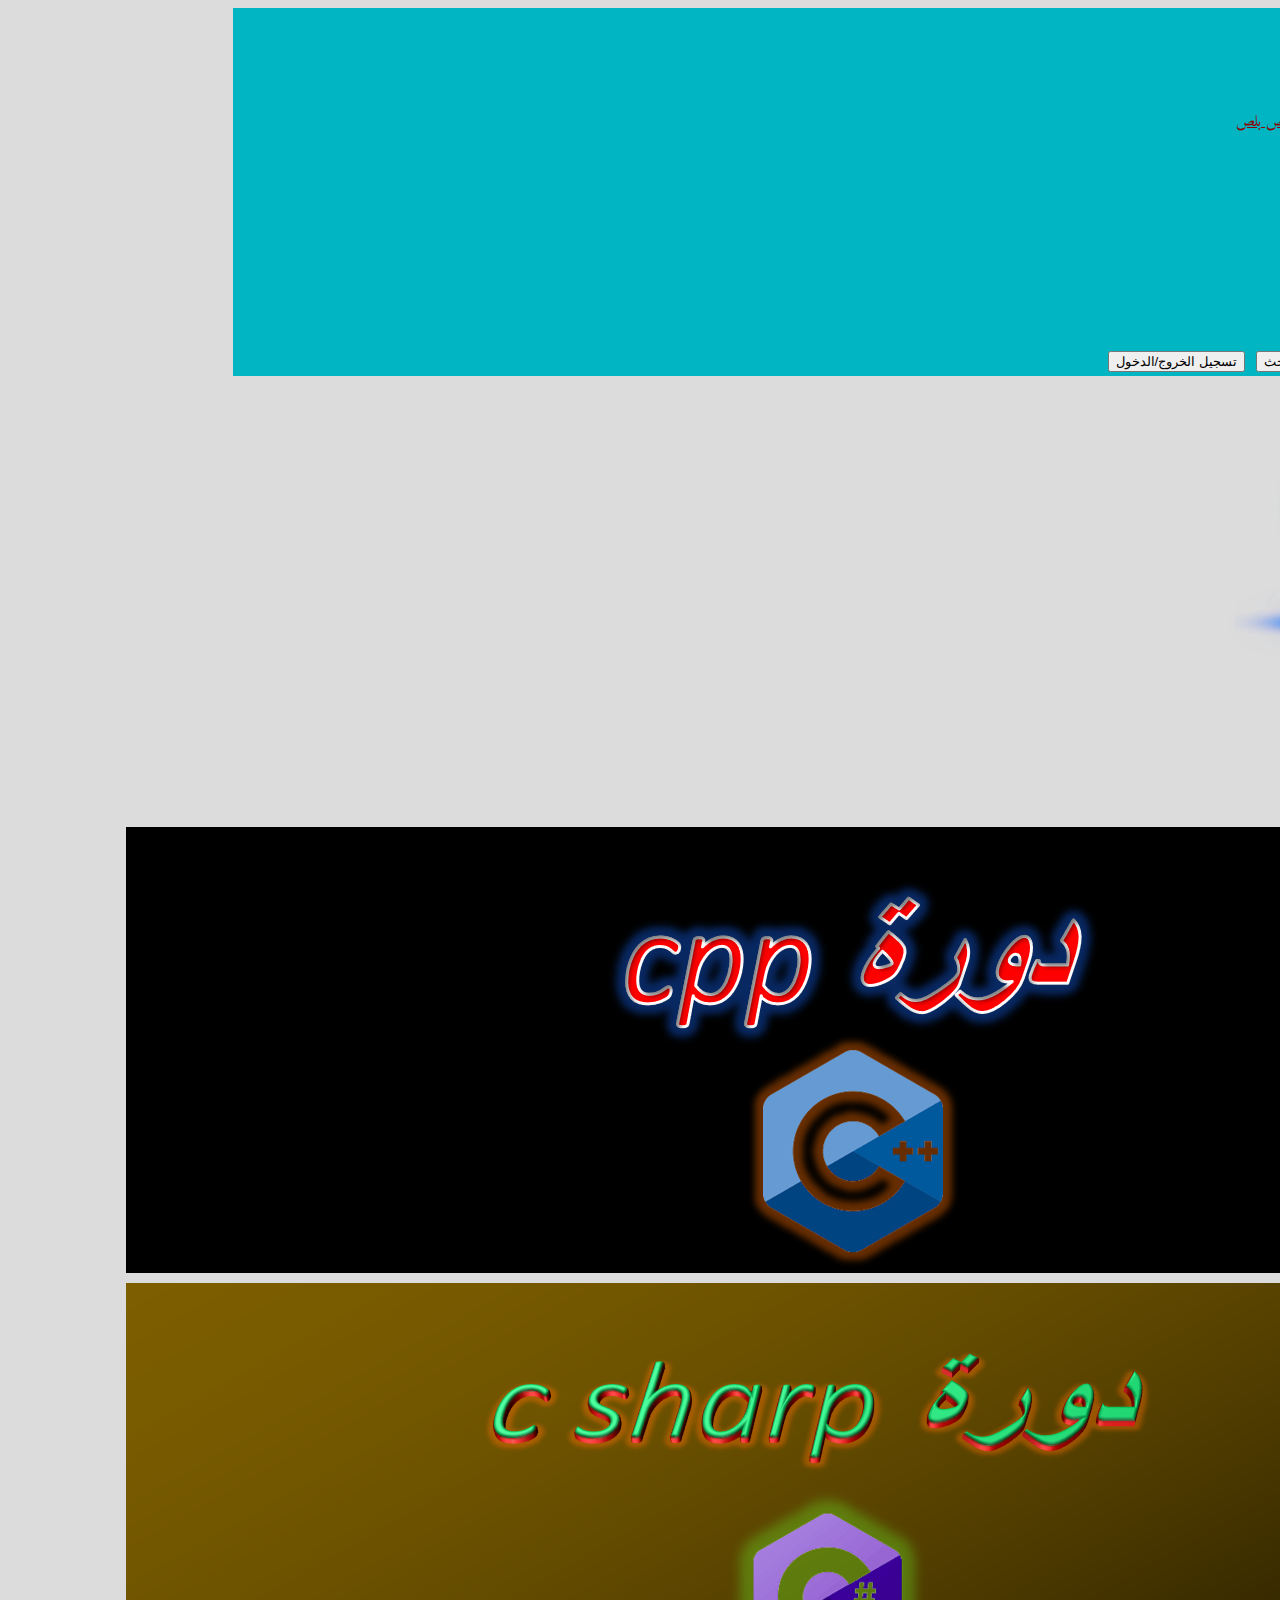
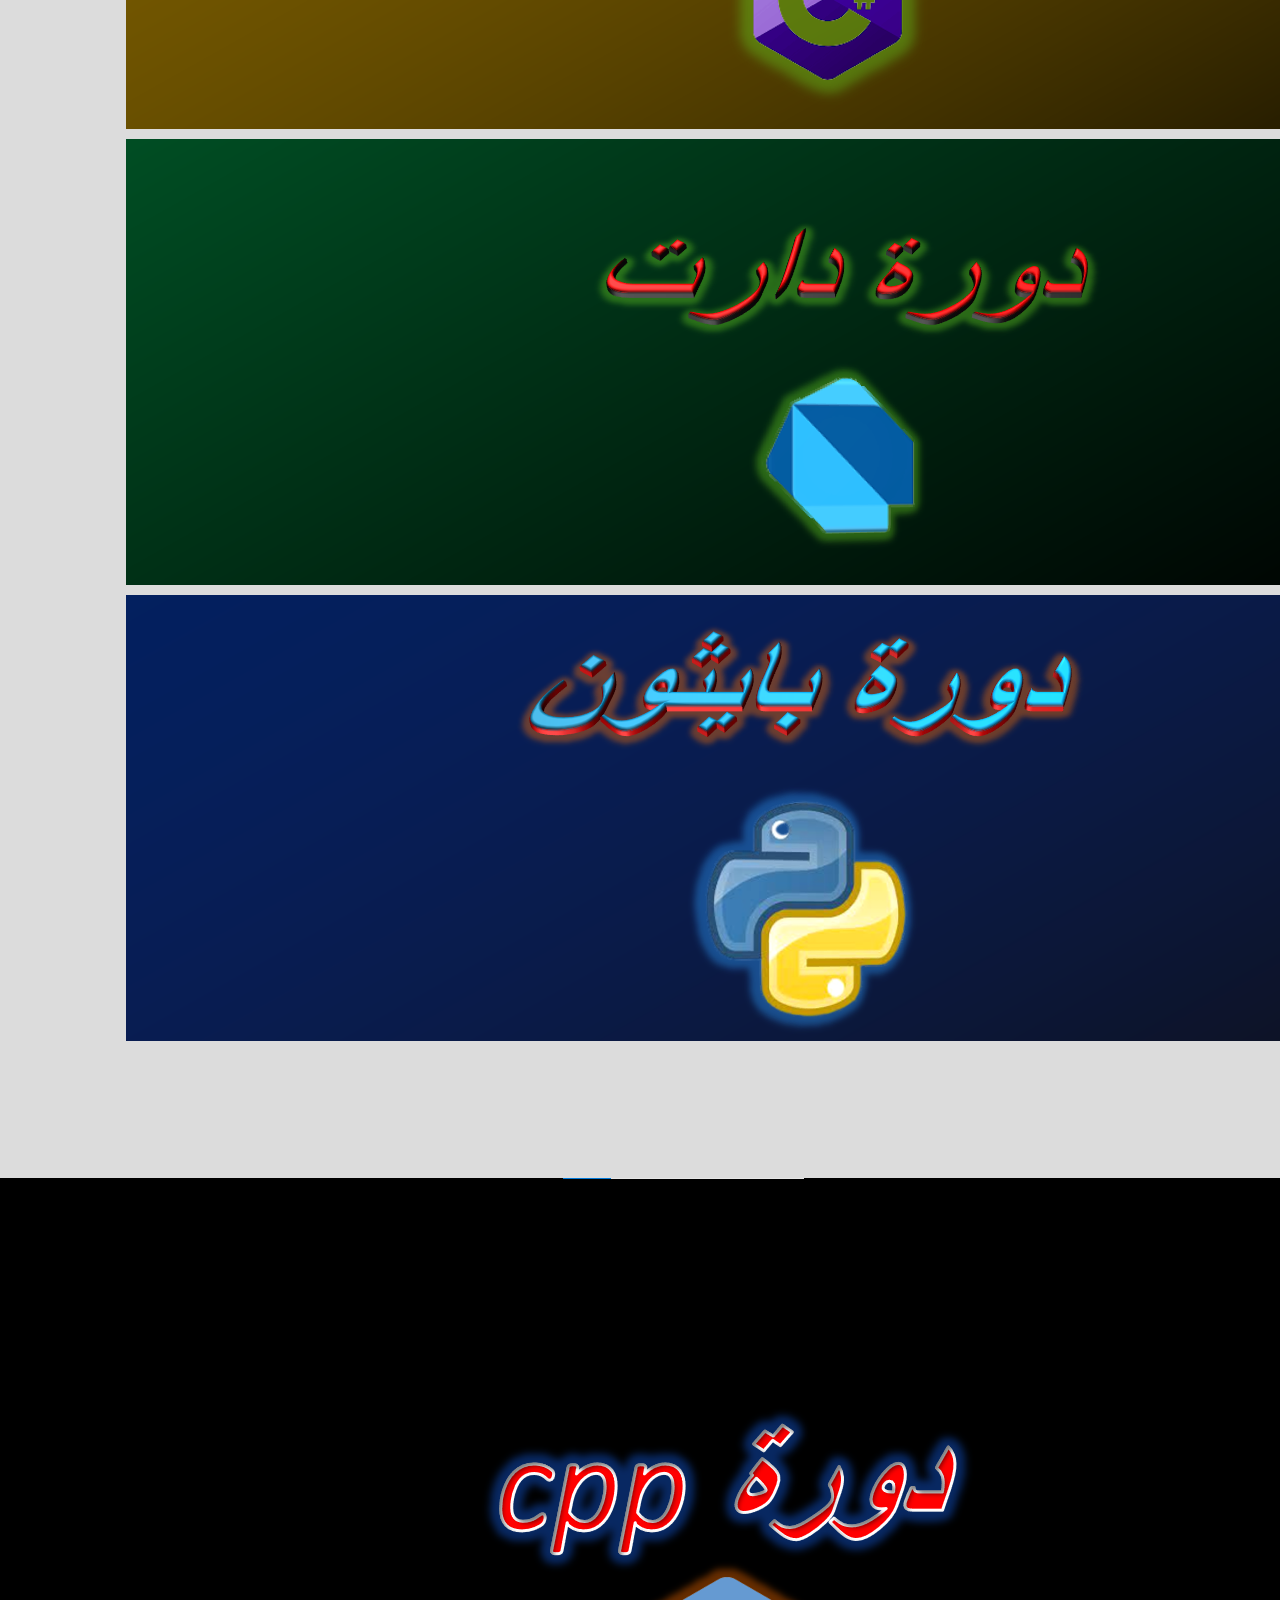
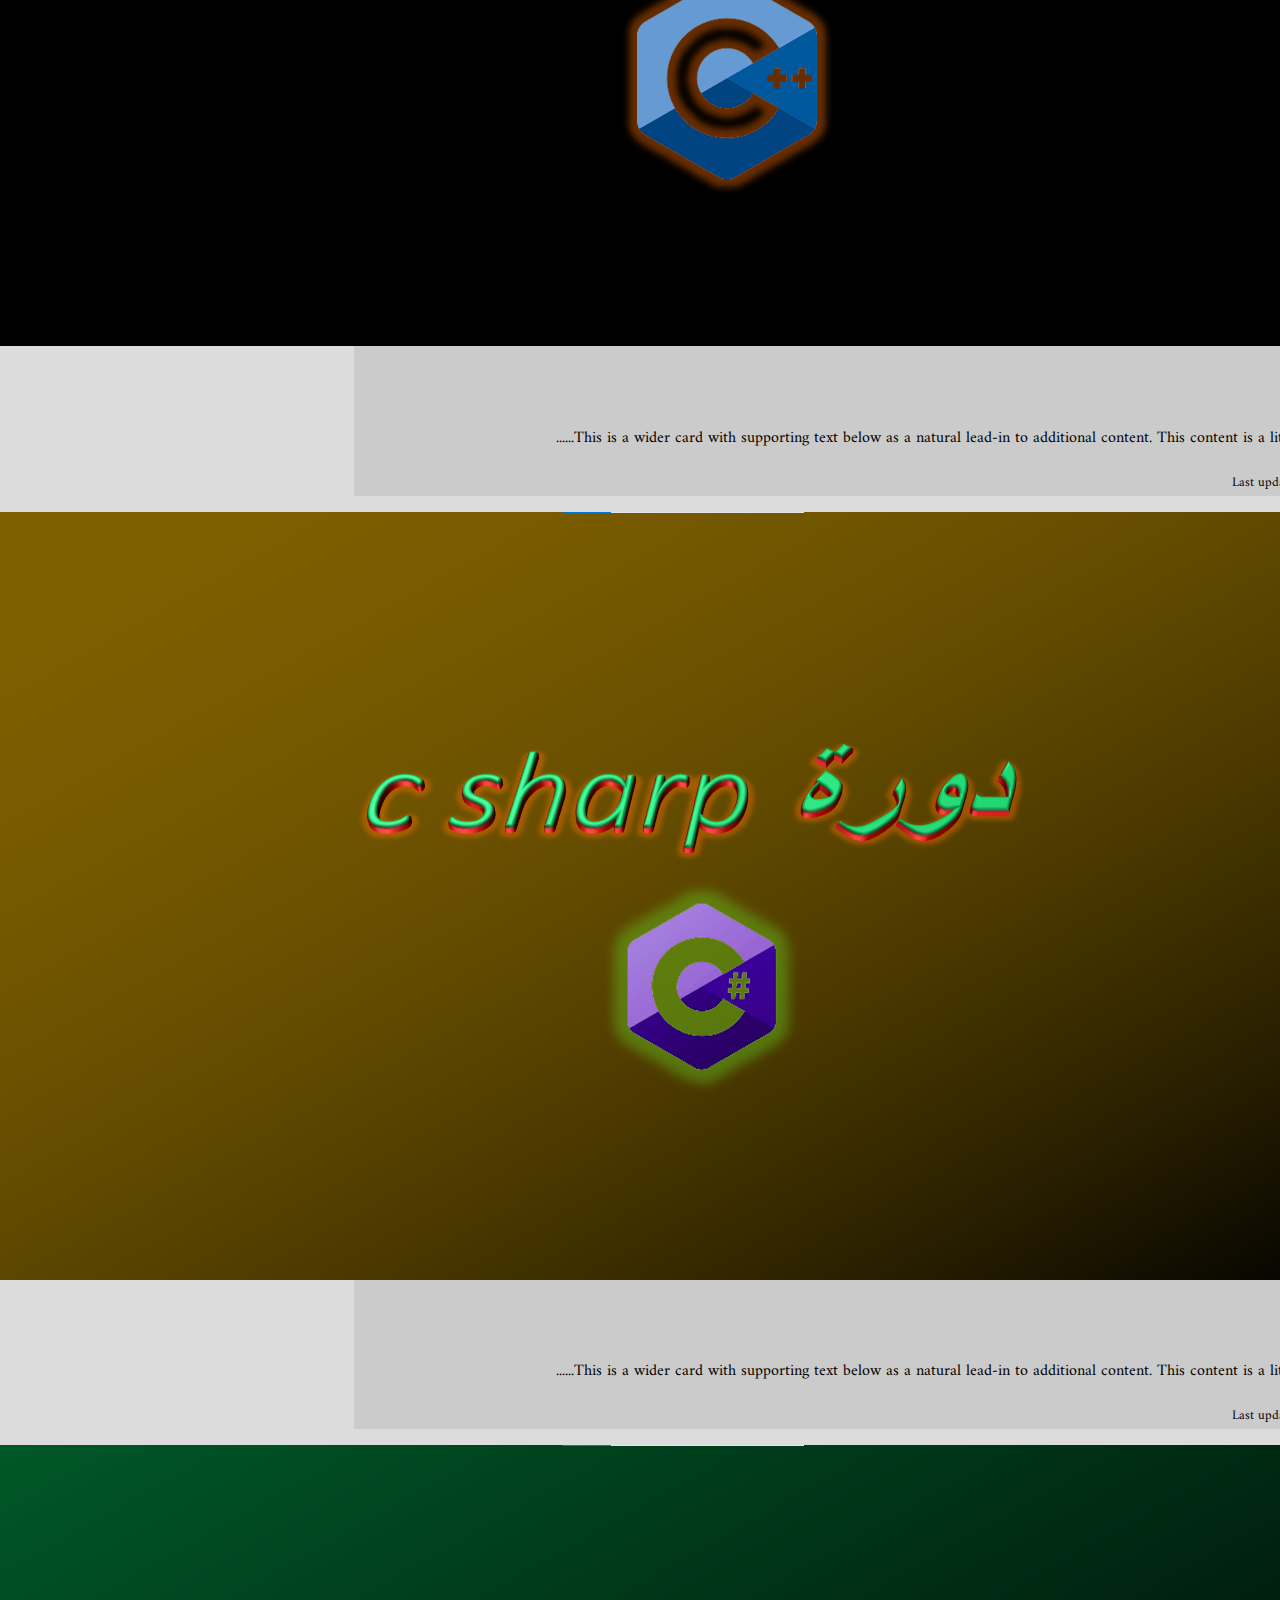
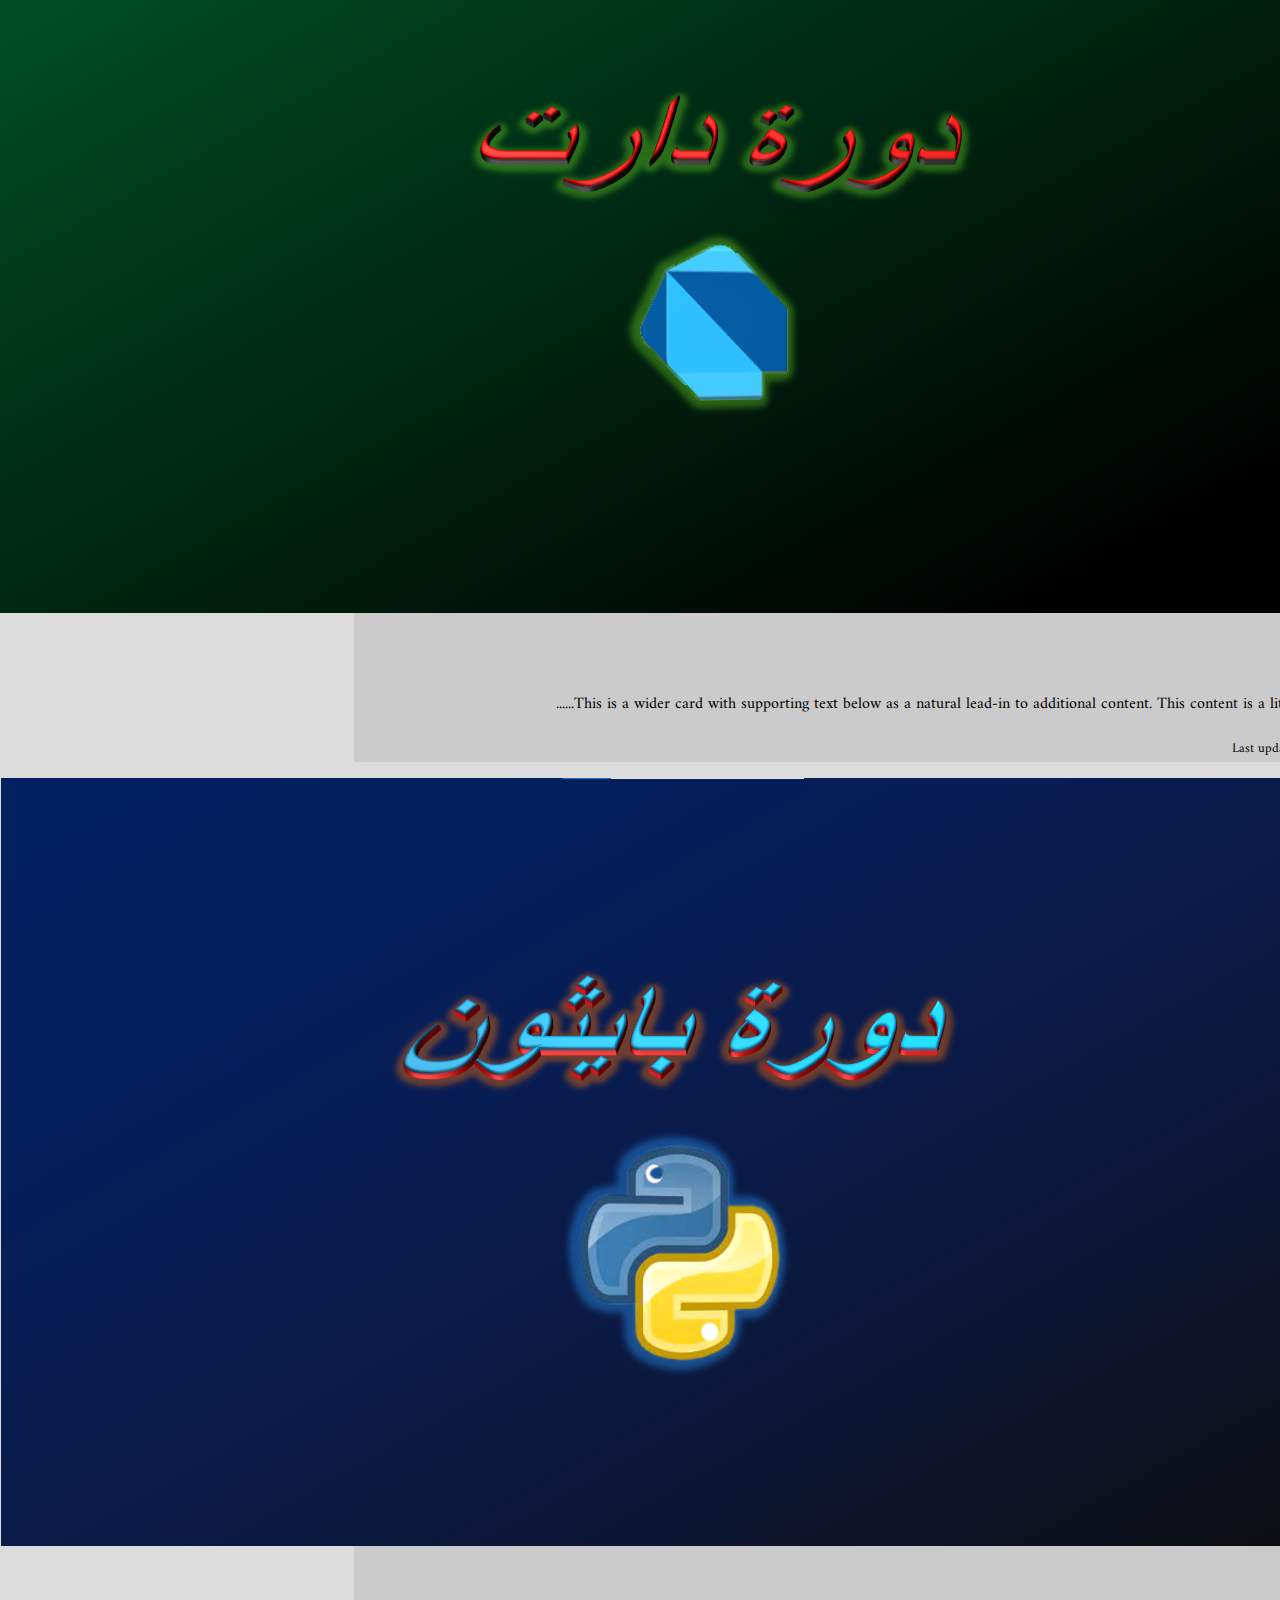
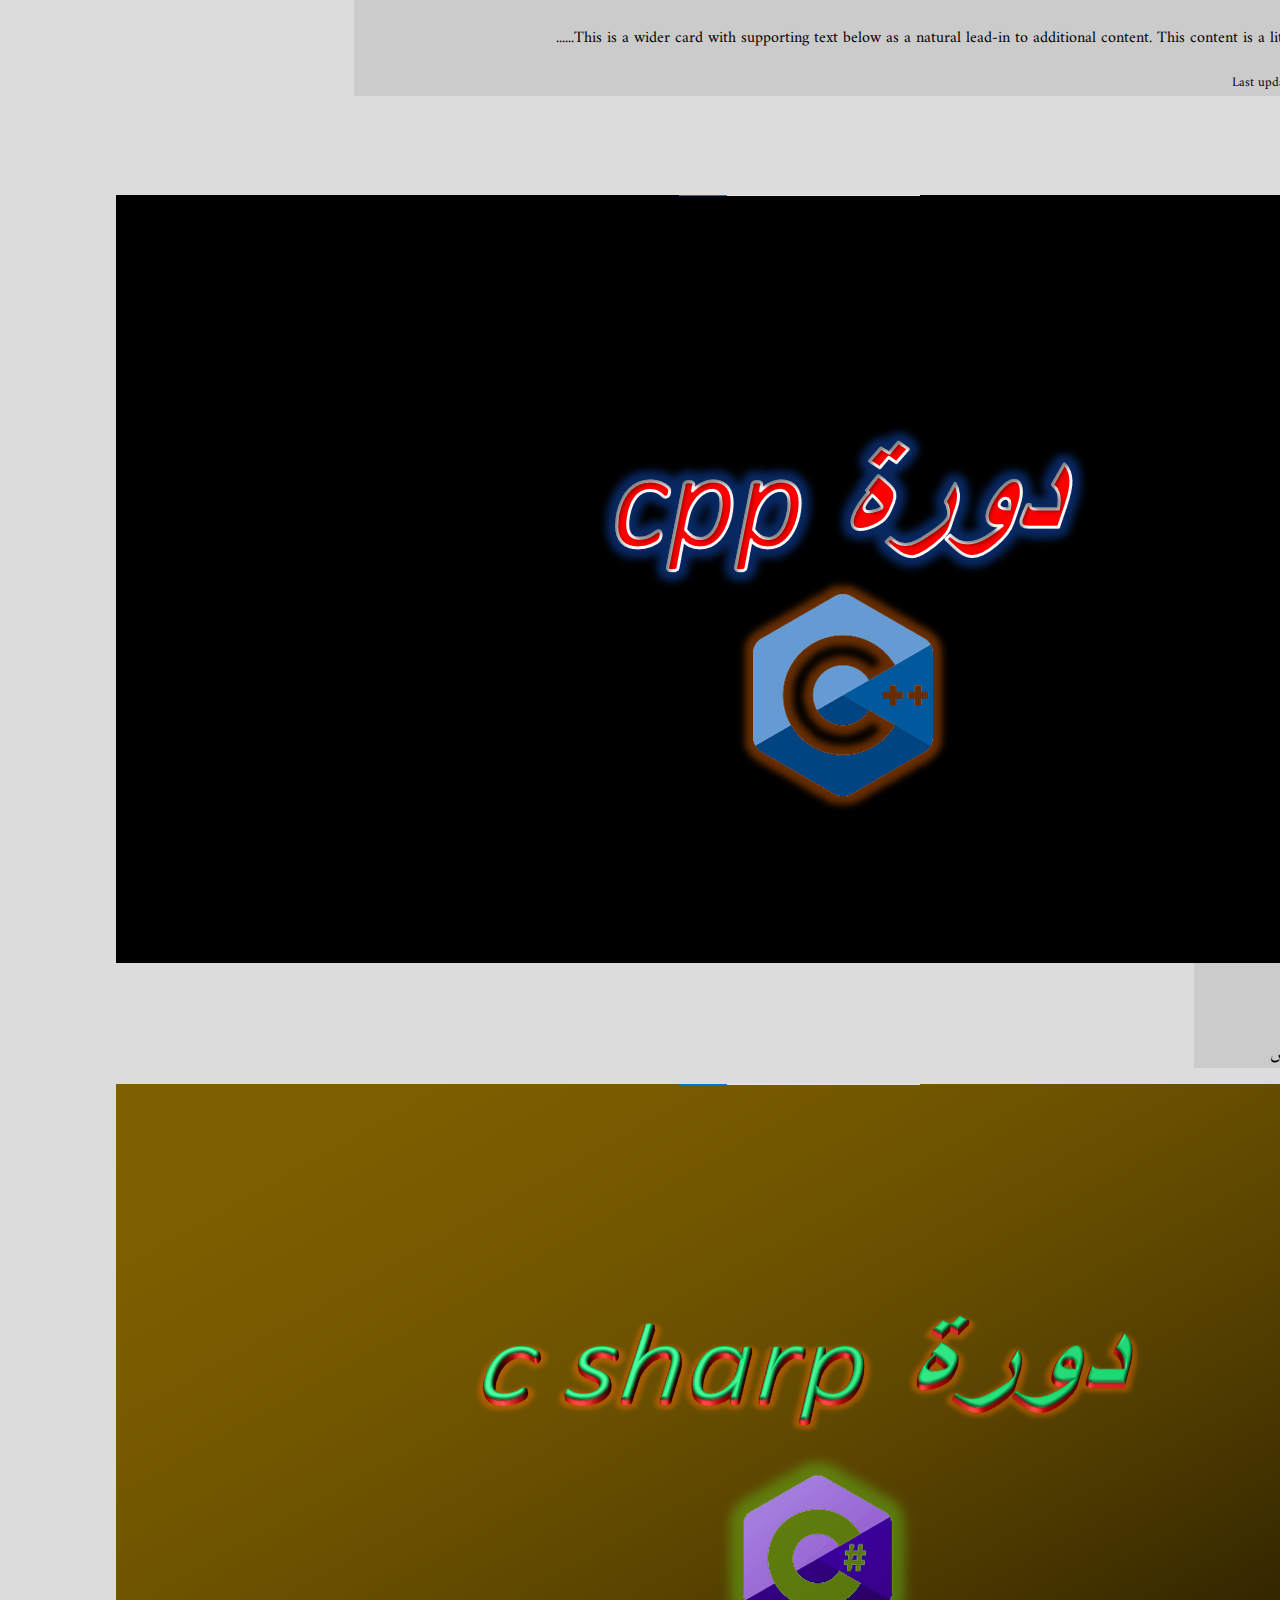
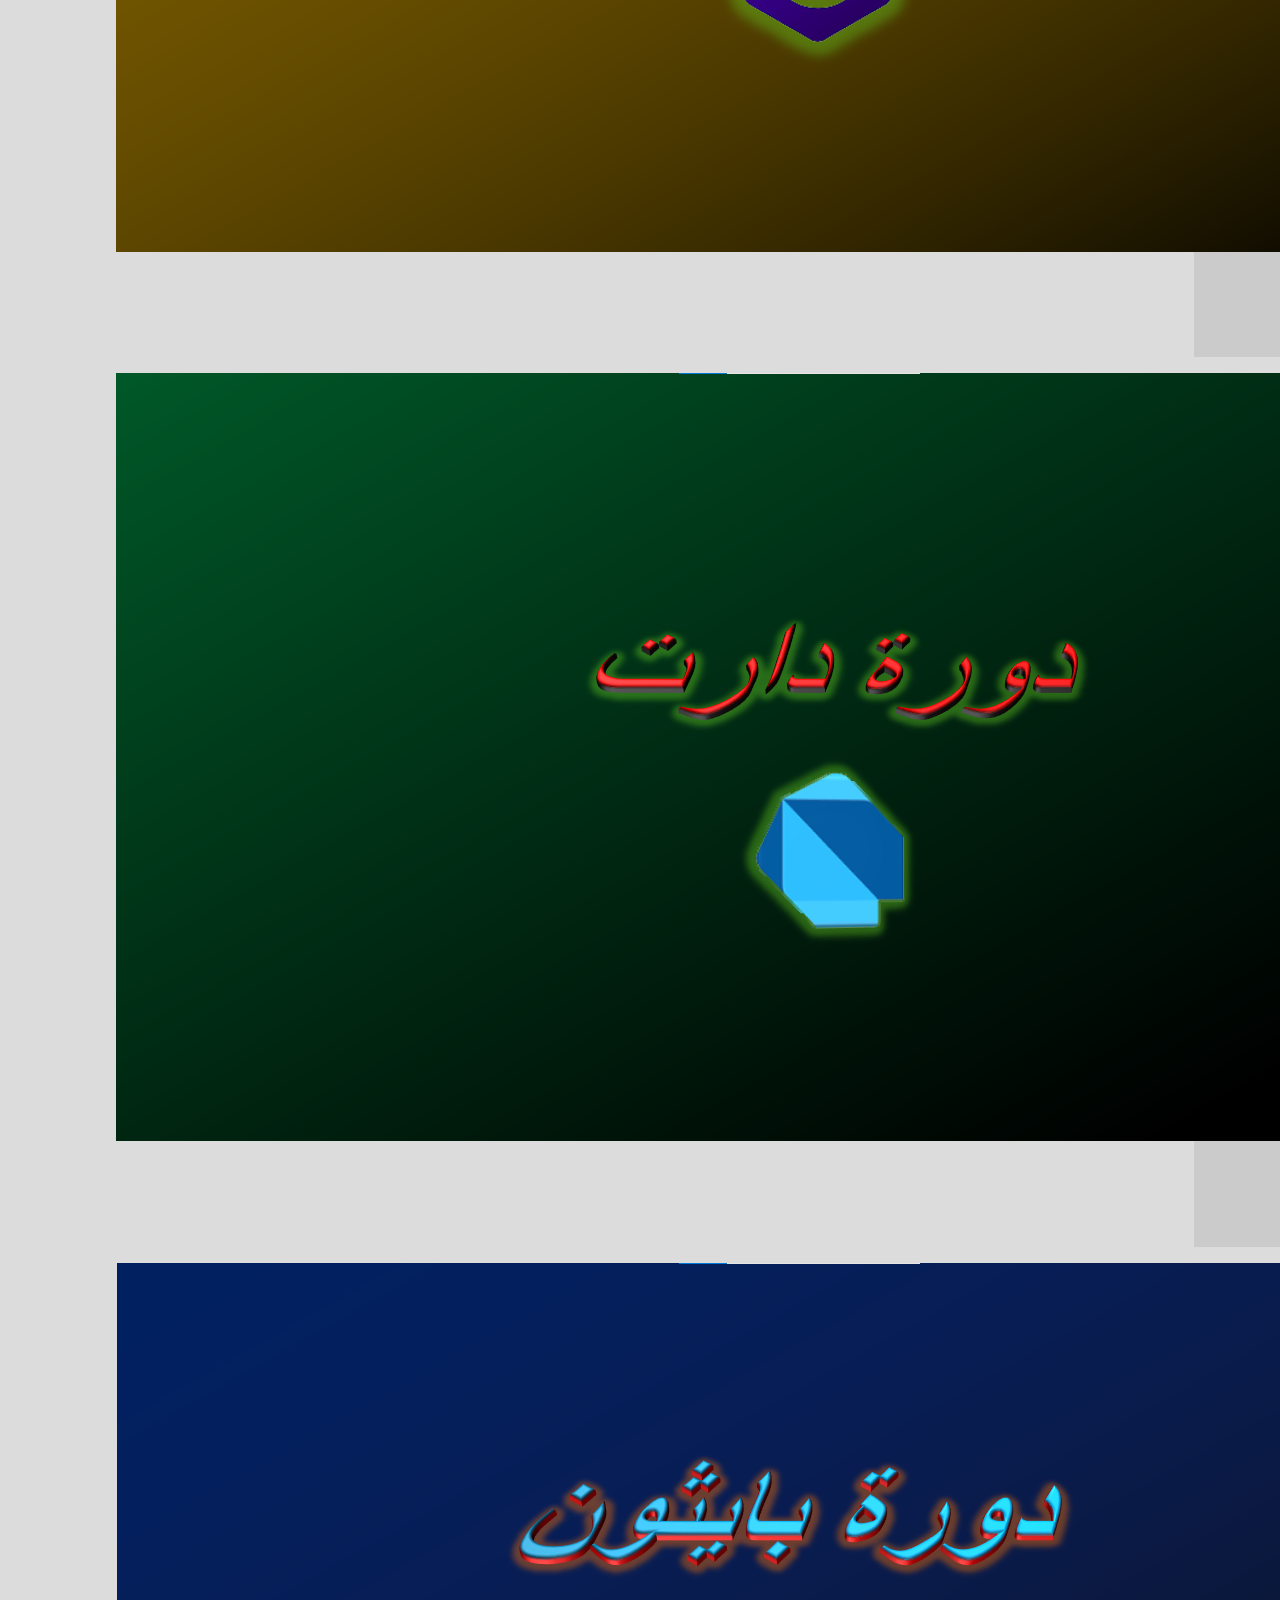
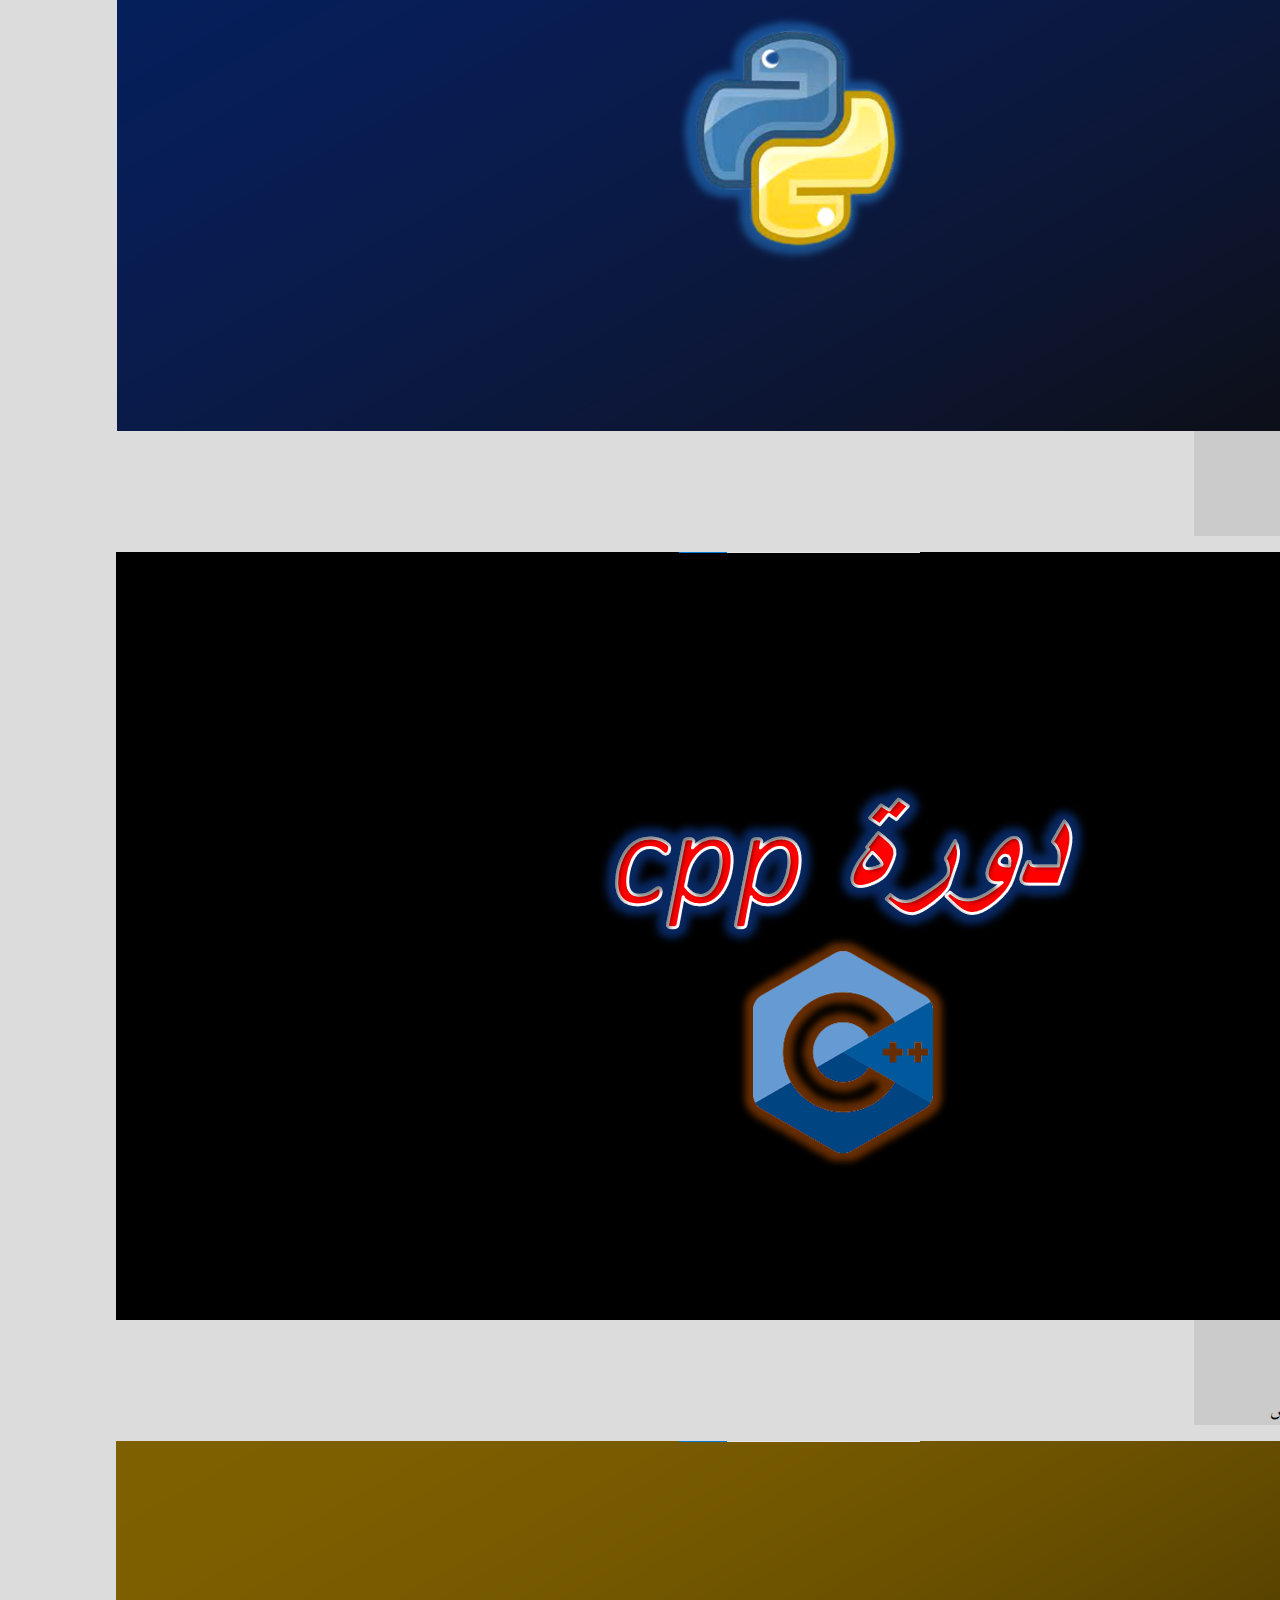
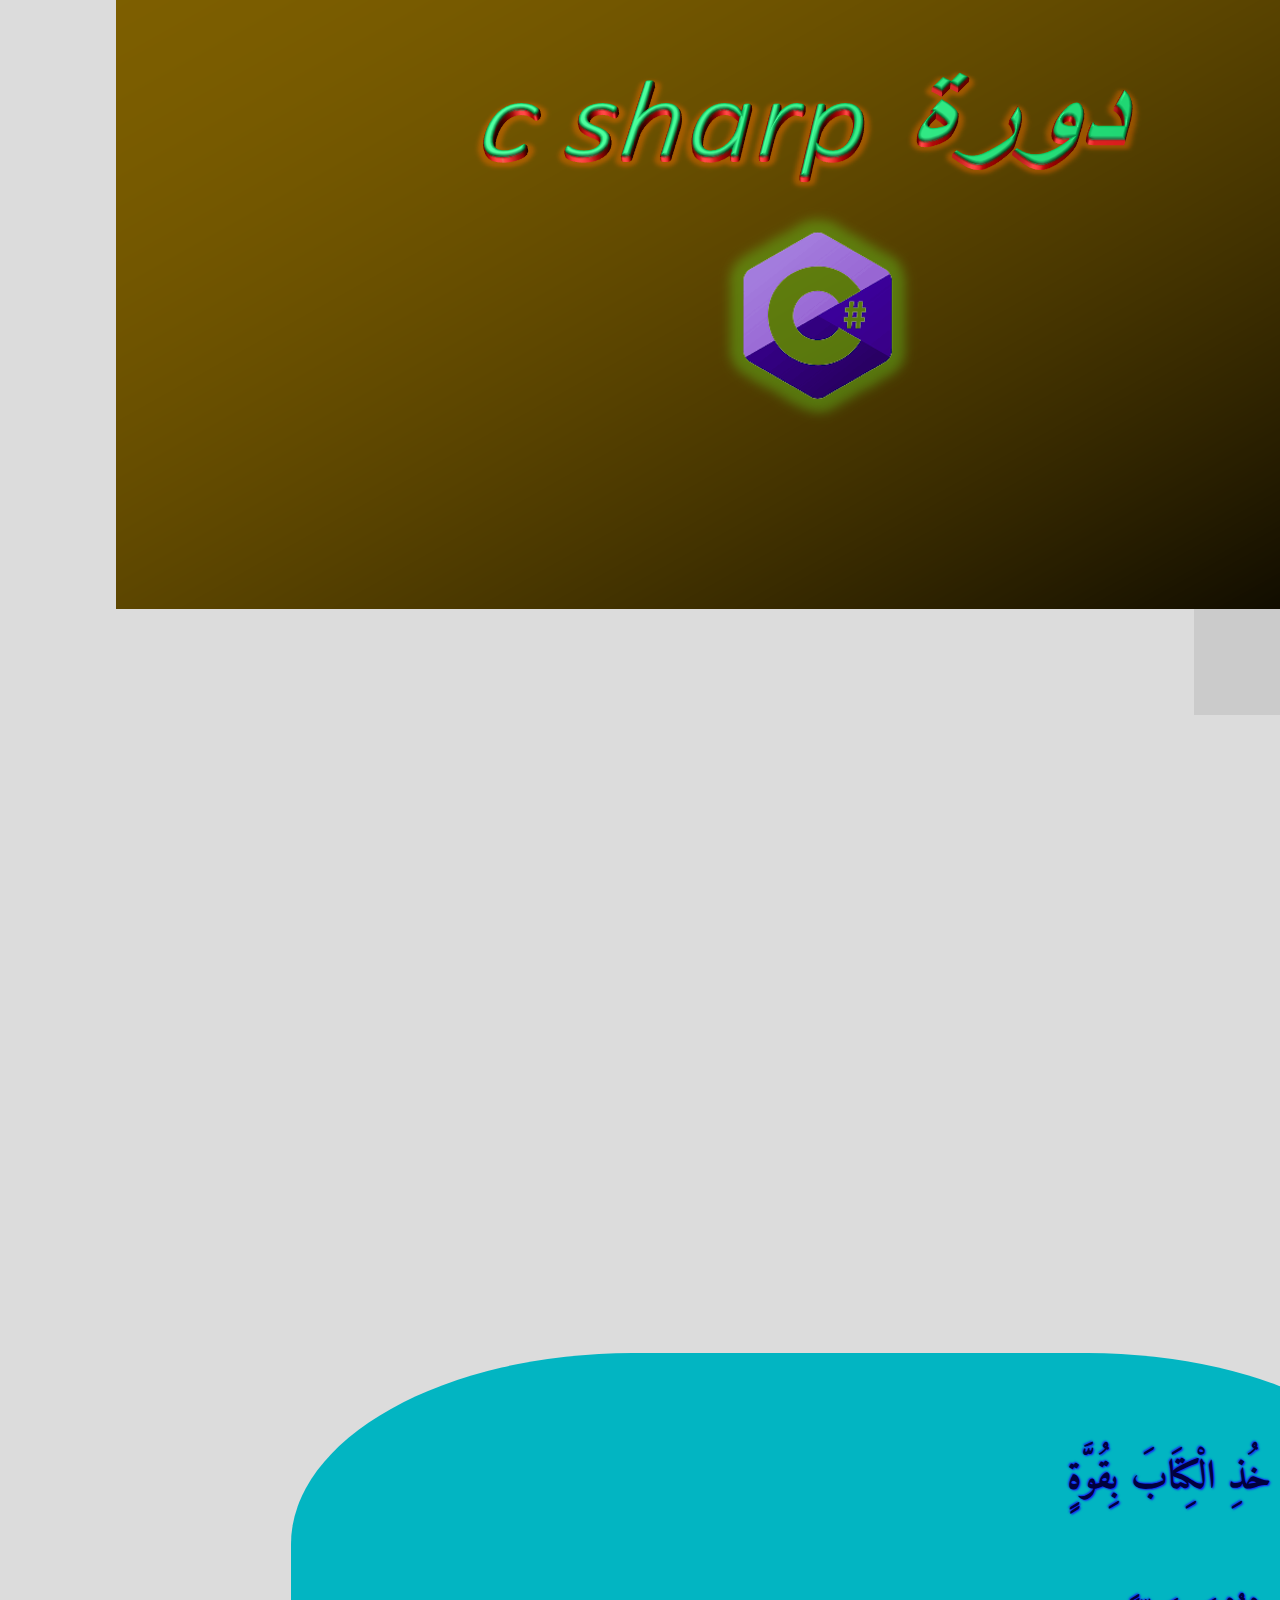
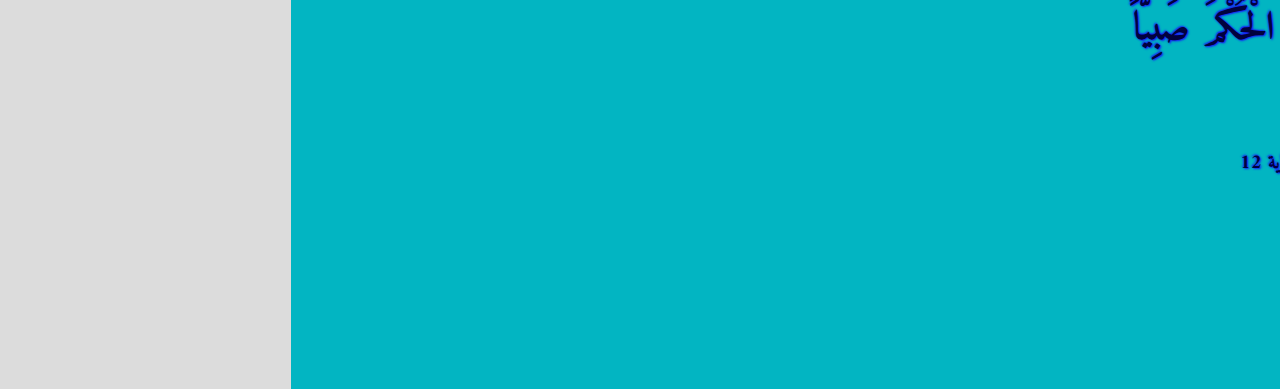
<file: index.html>
<!DOCTYPE html>
<html lang="ar" dir="rtl">
    <head>
        <meta charset="UTF-8">
        <meta name="viewport" content="width=device-width,initial-scale=1.0">
        <link rel="stylesheet" href="https://cdn.rtlcss.com/bootstrap/v4.5.3/css/bootstrap.min.css" integrity="sha384-JvExCACAZcHNJEc7156QaHXTnQL3hQBixvj5RV5buE7vgnNEzzskDtx9NQ4p6BJe" crossorigin="anonymous">
        <link rel="stylesheet" href="css/style.css">
        <title>الرئيسية</title>
    </head>
    <body>
        <!--navbar-->
        <nav class="navbar fixed-top navbar-expand-lg navbar-light bg-light">
            <a class="navbar-brand" href="index.html">PHOENIX</a>
            <button class="navbar-toggler" type="button" data-toggle="collapse" data-target="#navbarSupportedContent" aria-controls="navbarSupportedContent" aria-expanded="false" aria-label="Toggle navigation">
              <span class="navbar-toggler-icon"></span>
            </button>
          
            <div class="collapse navbar-collapse" id="navbarSupportedContent">
              <ul class="navbar-nav mr-auto">
                <li class="nav-item active">
                  <a id="a1" class="nav-link" href="index.html">الرئيسية<span class="sr-only">(current)</span></a>
                </li>
                <li class="nav-item dropdown">
                  <a id="a2" class="nav-link dropdown-toggle" href="#" id="navbarDropdown" role="button" data-toggle="dropdown" aria-haspopup="true" aria-expanded="false">
                    الدورات
                  </a>
                  <div class="dropdown-menu" style="background-color: #02b5c2;" aria-labelledby="navbarDropdown">
                    <a id="a3"class="dropdown-item" href="corse.html">بايثون</a>
                    <a id="a4" class="dropdown-item" href="corse.html">دارت</a>
                    <a id="a5"class="dropdown-item" href="corse.html">سي شارب</a>
                    <a id="a6"class="dropdown-item" href="corse.html">سي بلص بلص</a>
                    <div class="dropdown-divider"></div>
                    <a id="a7"class="dropdown-item" href="allcorses.html">عرض الكل</a>
                  </div>
                </li>
                <li class="nav-item dropdown">
                    <a id="a8"class="nav-link dropdown-toggle"  href="#" id="navbarDropdown" role="button" data-toggle="dropdown" aria-haspopup="true" aria-expanded="false">
                      المجتمع
                    </a>
                    <div class="dropdown-menu"  style="background-color: #02b5c2;" aria-labelledby="navbarDropdown">
                      <a id="a9" target="_blank" class="dropdown-item" href="https://www.youtube.com/channel/UCNlwRWdjV69wDU6l6WMa-mA">يوتيوب</a>
                      <a id="a10" target="_blank" class="dropdown-item" href="https://www.facebook.com/Phoenix45-103790855138789">فيسبوك</a>
                      <a id="a11" target="_blank" class="dropdown-item" href="https://t.me/phoenixar45">تلكرام</a>
                      <a id="a12" target="_blank"class="dropdown-item" href="https://www.instagram.com/mohammed_alkarblay45?r=nametag">انستكرام</a>
                    </div>
                  </li>
                <li class="nav-item active">
                    <a id="a13"class="nav-link" href="howarewe.html">من نحن<span class="sr-only">(current)</span></a>
                  </li>
                  <li class="nav-item active">
                    <a id="a14"class="nav-link" href="cellus.html">اتصل بنا<span class="sr-only">(current)</span></a>
                  </li>
                  <li class="nav-item active">
                    <a id="a15"class="nav-link" href="privacy_policy.html">سياسة الخصوصية<span class="sr-only">(current)</span></a>
                  </li>
                  <li class="nav-item active">
                    <a id="a15"class="nav-link" href="profaile.html">الملف الشخصي<span class="sr-only">(current)</span></a>
                  </li>
              </ul>
              <form class="form-inline my-2 my-lg-0">
                <input class="form-control mr-sm-2" type="search" placeholder="بحث" aria-label="Search">
                <button class="btn btn-outline-light my-2 my-sm-0" type="submit">بحث</button>
                <a href="sign up.html"><button type="button"style='margin-right: 6px;' class="btn btn-outline-danger">تسجيل الخروج/الدخول</button></a>
              </form>
            </div>
          </nav>
        <!--navbar-->
        <!--logo-->
        <div  class="text-center">
          <img id="logo" src="img/logo2.png" class="rounded" alt="...">
        </div>
        <!--logo-->
        <!--carousel-->
        <div id="carouselExampleCaptions" class="carousel slide" data-ride="carousel">
          <ol class="carousel-indicators">
            <li data-target="#carouselExampleCaptions" data-slide-to="0" class="active"></li>
            <li data-target="#carouselExampleCaptions" data-slide-to="1"></li>
            <li data-target="#carouselExampleCaptions" data-slide-to="2"></li>
            <li data-target="#carouselExampleCaptions" data-slide-to="2"></li>
          </ol>
          <div class="carousel-inner">
            <div class="carousel-item active">
              <a href="corse.html"><img id="i1" src="img/cpp1.png" class="d-block w-100" alt="..."></a>
            </div>
            <div class="carousel-item ">
              <a href="corse.html"><img id="i2" src="img/csharp.png" class="d-block w-100" alt="..."></a>
            </div>
            <div class="carousel-item ">
              <a href="corse.html"><img id="i3" src="img/dart1.png" class="d-block w-100" alt="..."></a>
            </div>
            <div class="carousel-item ">
              <a href="corse.html"><img id="i4" src="img/python1.png" class="d-block w-100" alt="..."></a>
            </div>
          </div>
          <a class="carousel-control-prev" href="#carouselExampleCaptions" role="button" data-slide="prev">
            <span class="carousel-control-prev-icon" aria-hidden="true"></span>
            <span class="sr-only">Previous</span>
          </a>
          <a class="carousel-control-next" href="#carouselExampleCaptions" role="button" data-slide="next">
            <span class="carousel-control-next-icon" aria-hidden="true"></span>
            <span class="sr-only">Next</span>
          </a>
        </div>
        <!--carousel-->
        <!--new lectuers-->
        <h1 style="color: rgb(197, 3, 3);" class="text-center">احدث المحاضرات</h1>
        <!--1-->
        <div class="card mb-3" style="max-width: 80%;height:20% ; background-color: #cbcbcb; margin-bottom: 10px; margin-top: 10px;margin: auto;">
          <div class="row no-gutters">
            <div class="col-md-4">
              <a href="lectuer.html"><img id="ci1" src="img/cpp2.png" class="card-img" alt="..."></a>
            </div>
            <div class="col-md-8">
              <div class="card-body">
                <a href="lectuer.html"><h5 style="color: rgb(197, 3, 3);" class="card-title">المحاضرة الاولى</h5></a>
                <p style="color: #000000;" class="card-text">This is a wider card with supporting text below as a natural lead-in to additional content. This content is a little bit longer......</p>
                <p  class="card-text"><small style="color: #000000;">Last updated 3 mins ago</small></p>
              </div>
            </div>
          </div>
        </div>
        <!--1-->
        <!--2-->
        <div class="card mb-3" style="max-width: 80%;height:20% ; background-color: #cbcbcb; margin-bottom: 10px; margin-top: 10px;margin: auto">
          <div class="row no-gutters">
            <div class="col-md-4">
              <a href="lectuer.html"><img id="ci2" src="img/csharp2.png" class="card-img" alt="..."></a>
            </div>
            <div class="col-md-8">
              <div class="card-body">
                <a href="lectuer.html"><h5 style="color: rgb(197, 3, 3);" class="card-title">المحاضرة الاولى</h5></a>
                <p style="color: #000000;" class="card-text">This is a wider card with supporting text below as a natural lead-in to additional content. This content is a little bit longer......</p>
                <p  class="card-text"><small style="color: #000000;">Last updated 3 mins ago</small></p>
              </div>
            </div>
          </div>
        </div>
        <!--2-->
        <!--3-->
        <div class="card mb-3" style="max-width: 80%;height:20% ; background-color: #cbcbcb; margin-bottom: 10px; margin-top: 10px;margin: auto">
          <div class="row no-gutters">
            <div class="col-md-4">
              <a href="lectuer.html"><img id="ci3" src="img/dart2.png" class="card-img" alt="..."></a>
            </div>
            <div class="col-md-8">
              <div class="card-body">
                <a href="lectuer.html"><h5 style="color: rgb(197, 3, 3);" class="card-title">المحاضرة الاولى</h5></a>
                <p style="color: #000000;" class="card-text">This is a wider card with supporting text below as a natural lead-in to additional content. This content is a little bit longer......</p>
                <p  class="card-text"><small style="color: #000000;">Last updated 3 mins ago</small></p>
              </div>
            </div>
          </div>
        </div>
        <!--3-->
        <!--4-->
         <div class="card mb-3" style="max-width: 80%;height:20% ; background-color: #cbcbcb; margin-bottom: 10px; margin-top: 10px;margin: auto">
          <div class="row no-gutters">
            <div class="col-md-4">
              <a href="lectuer.html"><img id="ci4" src="img/python2.png" class="card-img" alt="..."></a>
            </div>
            <div class="col-md-8">
              <div class="card-body">
                <a href="lectuer.html"><h5 style="color: rgb(197, 3, 3);" class="card-title">المحاضرة الاولى</h5></a>
                <p style="color: rgb(0, 0, 0);" class="card-text">This is a wider card with supporting text below as a natural lead-in to additional content. This content is a little bit longer......</p>
                <p  class="card-text"><small style="color: #000000;">Last updated 3 mins ago</small></p>
              </div>
            </div>
          </div>
        </div>
        <!--4-->
        <!--new lectuers-->
        <!--new courses-->
        <h1 style="color: rgb(197, 3, 3);" class="text-center">احدث الدورات</h1>
        <div class="container-fluid"> 
          <div class="row justify-content-center" style="background-color:#dcdcdc; ">
           <!--1-->
          <div class="card text-light col-lg-3 col-md-4 col-sm-6 col-xs-12" style="width: 18rem;background-color: #cbcbcb; margin: 10px;">
            <a href="corse.html "><img id="ti1" src="img/cpp2.png" class="card-img-top" alt="..."></a>
            <div class="card-body">
              <a href="corse.html"><h5 class="card-title" style="color:rgb(197, 3, 3) ;">سي بلص بلص المستوى الاول</h5></a>
              <p class="card-text" style="color: #000000;">احتراف البرمجة باستخدام سي بلص بلص</p>
            </div>
          </div>
           <!--1-->
          <!--2-->
          <div class="card text-light col-lg-3 col-md-4 col-sm-6 col-xs-12" style="width: 18rem;background-color: #cbcbcb; margin: 10px;">
            <a href="corse.html "><img id="ti2" src="img/csharp2.png" class="card-img-top" alt="..."></a>
            <div class="card-body">
              <a href="corse.html "><h5 class="card-title" style="color:rgb(197, 3, 3) ;">سي شارب المستوى الاول</h5></a>
              <p class="card-text" style="color: #000000;">احتراف البرمجة باستخدام سي شارب</p>
            </div>
          </div>
           <!--2-->
           <!--3-->
           <div class="card text-light col-lg-3 col-md-4 col-sm-6 col-xs-12" style="width: 18rem;background-color: #cbcbcb; margin: 10px;">
            <a href="corse.html"><img id="ti3" src="img/dart2.png" class="card-img-top" alt="..."></a>
            <div class="card-body">
              <a href="corse.html"><h5 class="card-title" style="color:rgb(197, 3, 3) ;">دارت المستوى الاول</h5></a>
              <p class="card-text" style="color: #000000;">احتراف البرمجة باستخدام دارت</p>
            </div>
          </div>
           <!--3-->
           <!--4-->
           <div class="card text-light col-lg-3 col-md-4 col-sm-6 col-xs-12" style=" width: 18rem; background-color: #cbcbcb;margin: 10px;">
            <a href="corse.html"><img id="ti4" src="img/python2.png" class="card-img-top" alt="..."></a>
            <div class="card-body">
              <a href="corse.html"><h5 class="card-title" style="color:rgb(197, 3, 3) ;">بايثون المستوى الاول</h5></a>
              <p class="card-text" style="color: #000000;">احتراف البرمجة باستخدام بايثون</p>
            </div>
          </div>
           <!--4-->
           <!--5-->
          <div class="card text-light col-lg-3 col-md-4 col-sm-6 col-xs-12" style="width: 18rem;background-color: #cbcbcb; margin: 10px;">
            <a href="corse.html"><img id="ti1" src="img/cpp2.png" class="card-img-top" alt="..."></a>
            <div class="card-body">
              <a href="corse.html"><h5 class="card-title" style="color:rgb(197, 3, 3) ;">سي بلص بلص المستوى الاول</h5></a>
              <p class="card-text" style="color: #000000;">احتراف البرمجة باستخدام سي بلص بلص</p>
            </div>
          </div>
           <!--5-->
          <!--6-->
          <div class="card text-light col-lg-3 col-md-4 col-sm-6 col-xs-12" style="width: 18rem;background-color: #cbcbcb; margin: 10px;">
            <a href="corse.html"><img id="ti2" src="img/csharp2.png" class="card-img-top" alt="..."></a>
            <div class="card-body">
              <a href="corse.html"><h5 class="card-title" style="color:rgb(197, 3, 3) ;">سي شارب المستوى الاول</h5></a>
              <p class="card-text" style="color: #000000;">احتراف البرمجة باستخدام سي شارب</p>
            </div>
          </div>
          </div>
           <!--6-->
        <!--new courses-->
        <!--soshail midia-->
        <div class="container-fulid" style="width: 99%;">
          <!--1-->
          <h1 style="color: rgb(197, 3, 3);" class="text-center">انظم لنا</h1>
          <div class="row justify-content-center">
            <div class="card text-center" style="width: 7rem; margin: 10px;margin: 10px;background-color:#cbcbcb;">
              <div class="card-body text-light">
                <h5 class="card-title">
                  <a href="https://www.youtube.com/channel/UCNlwRWdjV69wDU6l6WMa-mA" target="_blank" class="card-link">
                    <img src="img/yotub.png" class="myicon" alt="">
                  </a>
                </h5>
                <a href="https://www.youtube.com/channel/UCNlwRWdjV69wDU6l6WMa-mA" target="_blank" class="card-link">انظم الان</a>
              </div>
            </div>
            <!--1-->
            <!--2-->
            <div class="card text-center" style="width: 7rem; margin: 10px;margin: 10px;background-color:#cbcbcb;">
              <div class="card-body text-light">
                <h5 class="card-title">
                  <a href="https://web.telegram.org/z/#-1408752582" target="_blank" class="card-link">
                    <img src="img/tily.png" class="myicon" alt="">
                  </a>
                </h5>
                <a href="https://web.telegram.org/z/#-1408752582" target="_blank" class="card-link">انظم الان</a>
              </div>
            </div>
            <!--2-->
            <!--3-->
            <div class="card text-center" style="width: 7rem; margin: 10px;margin: 10px;background-color:#cbcbcb;">
              <div class="card-body text-light">
                <h5 class="card-title">
                  <a href="https://t.me/phoenixar45" target="_blank"  class="card-link">
                    <img src="img/fcb.png" class="myicon" alt="">
                  </a>
                </h5>
                <a href="https://t.me/phoenixar45" target="_blank"  class="card-link">انظم الان</a>
              </div>
            </div>
            <!--3-->
            <!--4-->
            <div class="card text-center" style="width: 7rem; margin: 10px;background-color:#cbcbcb;">
              <div class="card-body text-light">
                <h5 class="card-title">
                  <a href="https://www.instagram.com/mohammed_alkarblay45?r=nametag" target="_blank" class="card-link">
                    <img src="img/download.jpg" class="myicon" alt="">
                  </a>
                </h5>
                <a href="https://www.instagram.com/mohammed_alkarblay45?r=nametag" target="_blank" class="card-link">انظم الان</a>
              </div>
            </div>
            </div>
            <!--4-->
          </div>
        </div>
        <!--soshail midia-->
        <!--footer-->
        
        <footer class=" text-lihgt">
          <div class="container-fluid">

              <h1 id="q1" class=" text-center">يا يحيى خُذِ الْكِتَابَ بِقُوَّةٍ </h1><br>
              <h1 id="q2" class=" text-center">وَآتَيْنَاهُ الْحُكْمَ صَبِيّاً</h1><br>
              <h4 id="q3" class=" text-center">سورة مريم- اية 12</h4><br><br>
              <h6 style="color: red;"><br>جميع الحقوق محفوظة </h6>
          </div>
        </footer>
        <!--footer-->
        <script src="https://code.jquery.com/jquery-3.5.1.slim.min.js" integrity="sha384-DfXdz2htPH0lsSSs5nCTpuj/zy4C+OGpamoFVy38MVBnE+IbbVYUew+OrCXaRkfj" crossorigin="anonymous"></script>
<script src="https://cdn.jsdelivr.net/npm/popper.js@1.16.1/dist/umd/popper.min.js" integrity="sha384-9/reFTGAW83EW2RDu2S0VKaIzap3H66lZH81PoYlFhbGU+6BZp6G7niu735Sk7lN" crossorigin="anonymous"></script>
<script src="https://cdn.rtlcss.com/bootstrap/v4.5.3/js/bootstrap.min.js" integrity="sha384-VmD+lKnI0Y4FPvr6hvZRw6xvdt/QZoNHQ4h5k0RL30aGkR9ylHU56BzrE2UoohWK" crossorigin="anonymous"></script>
    </body>
</html>
</file>
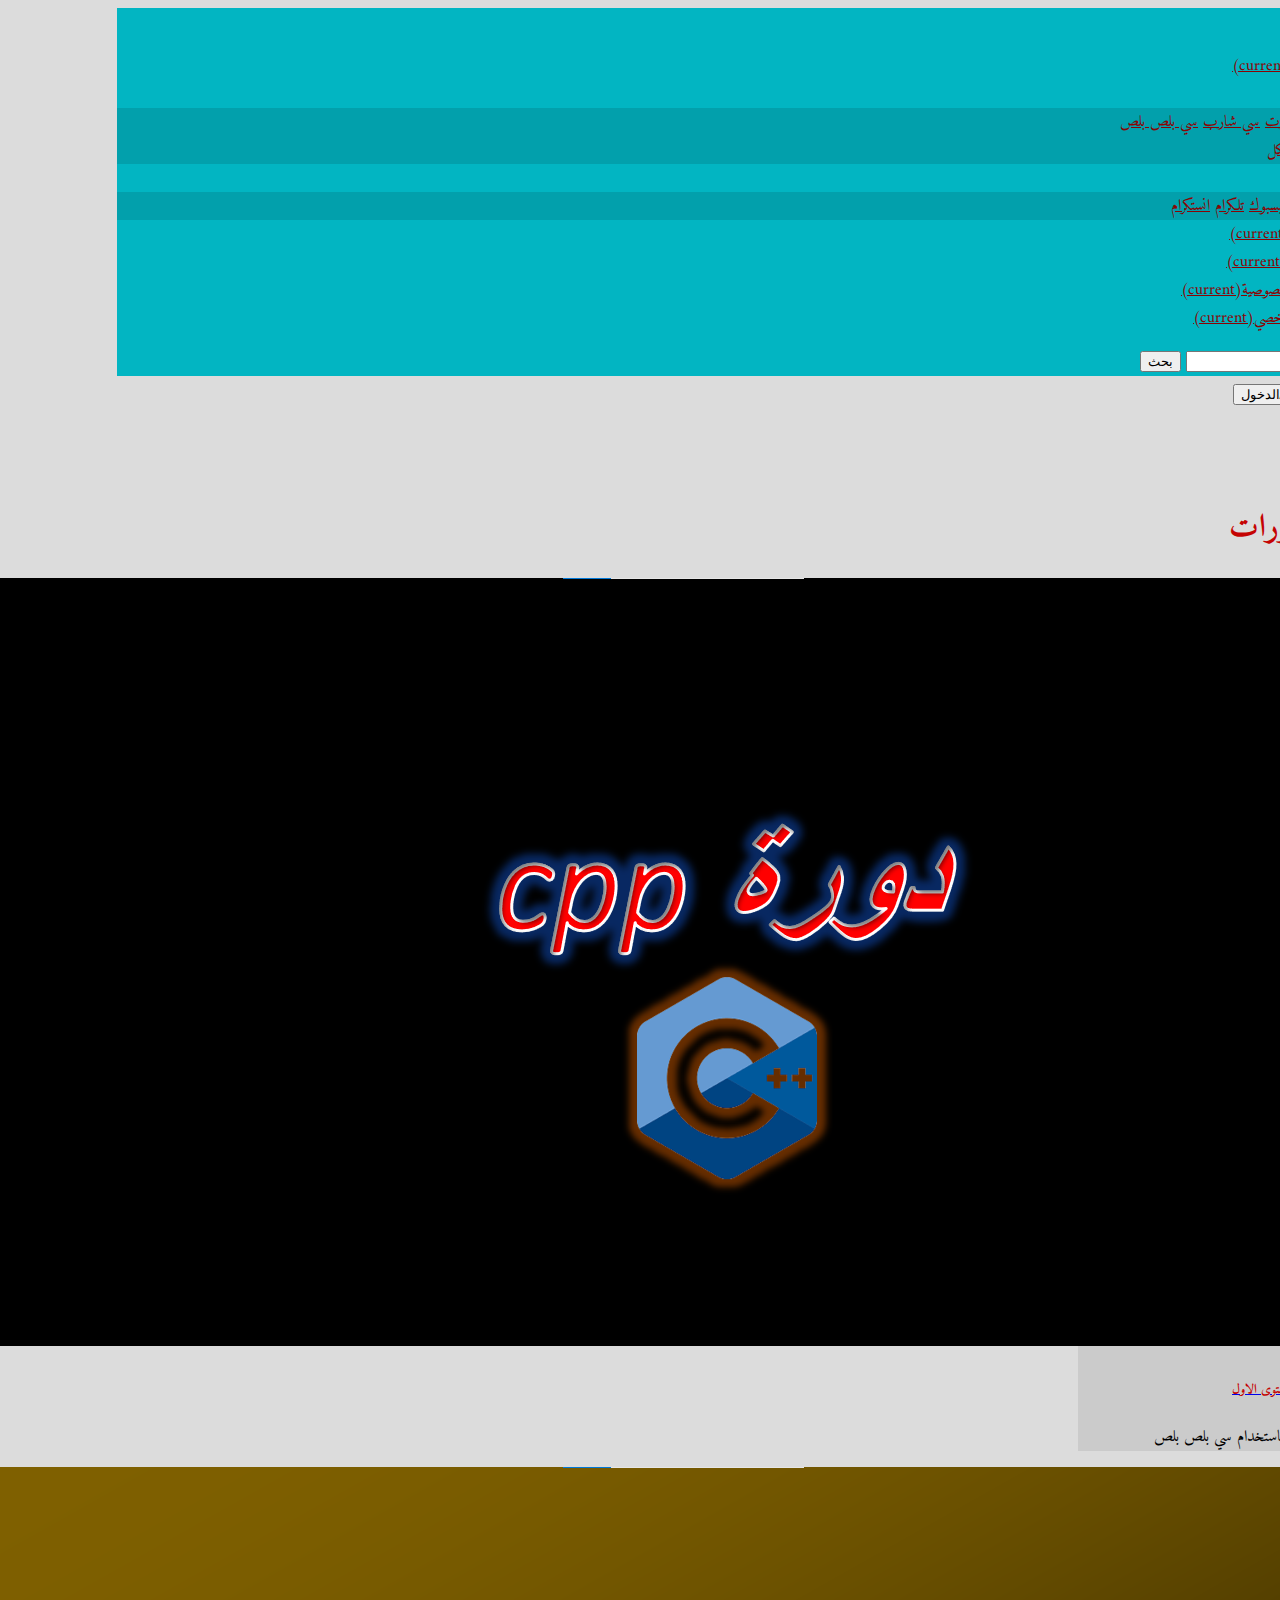
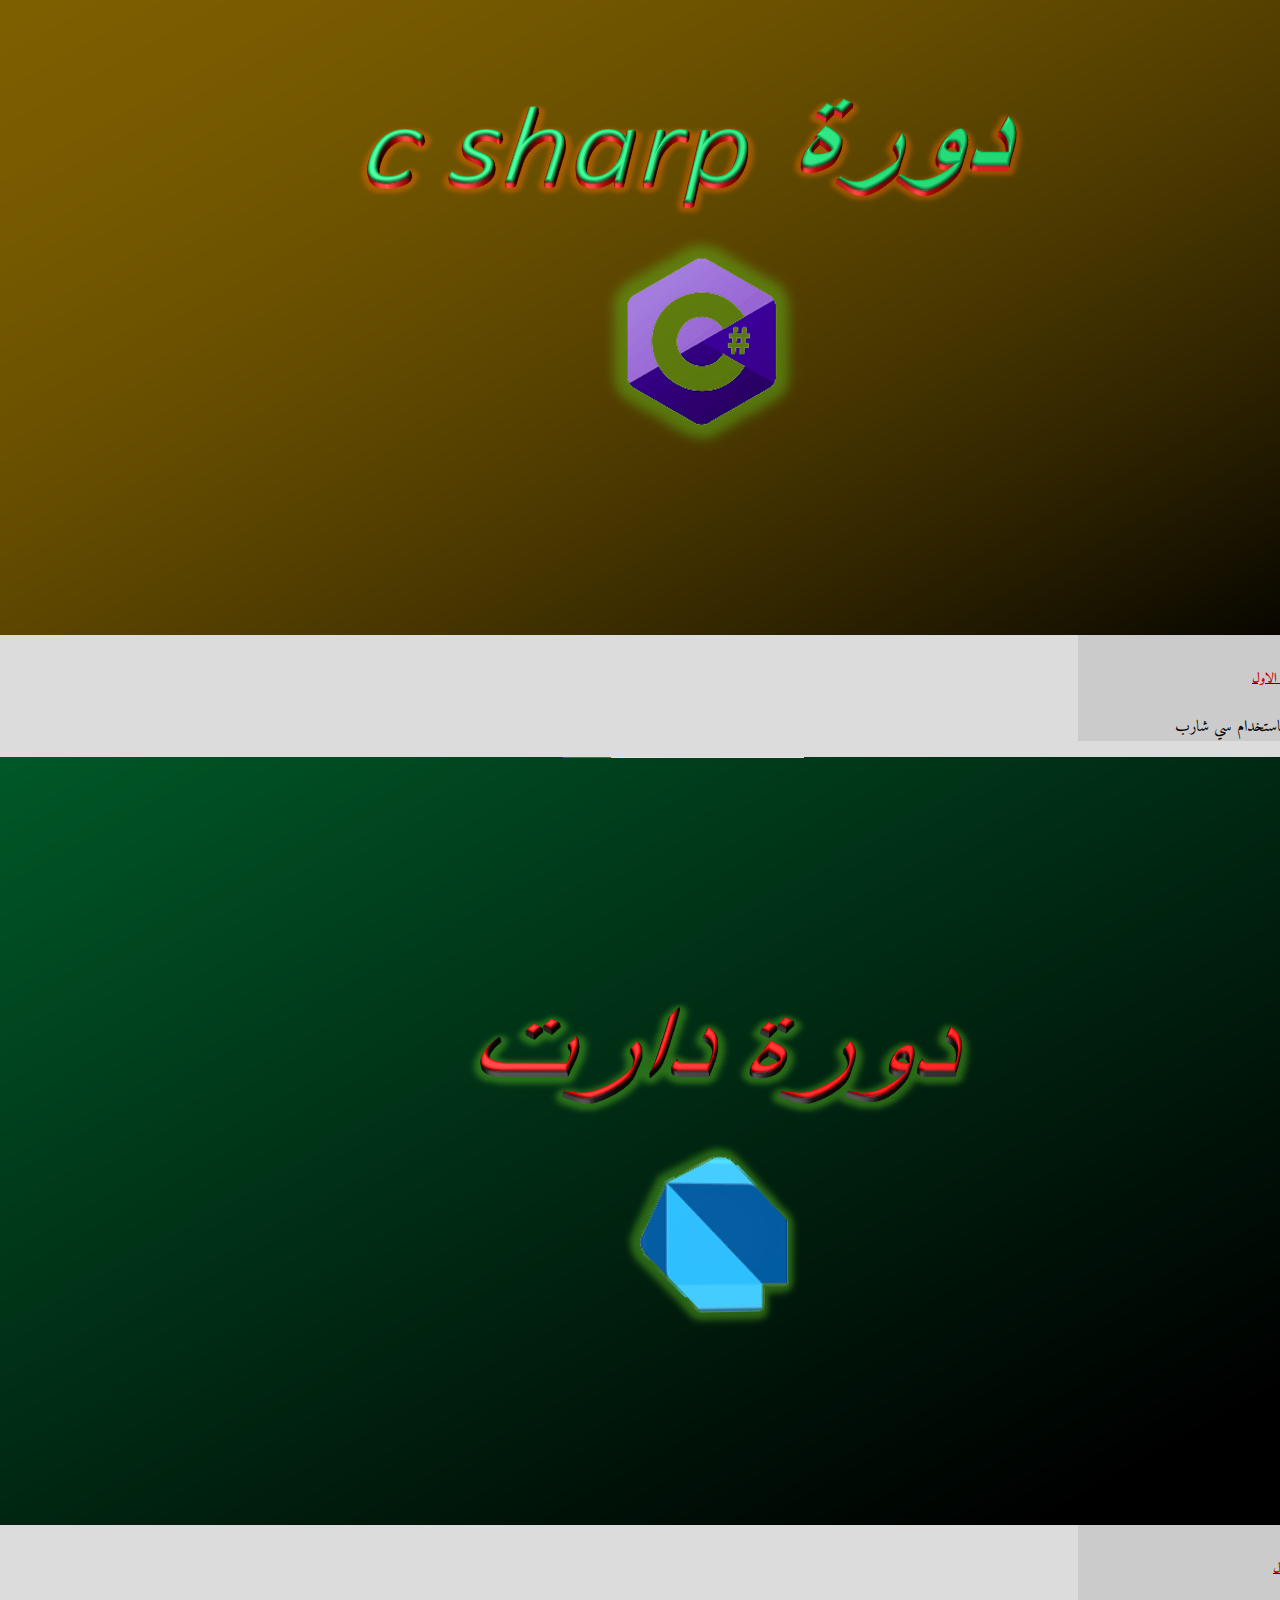
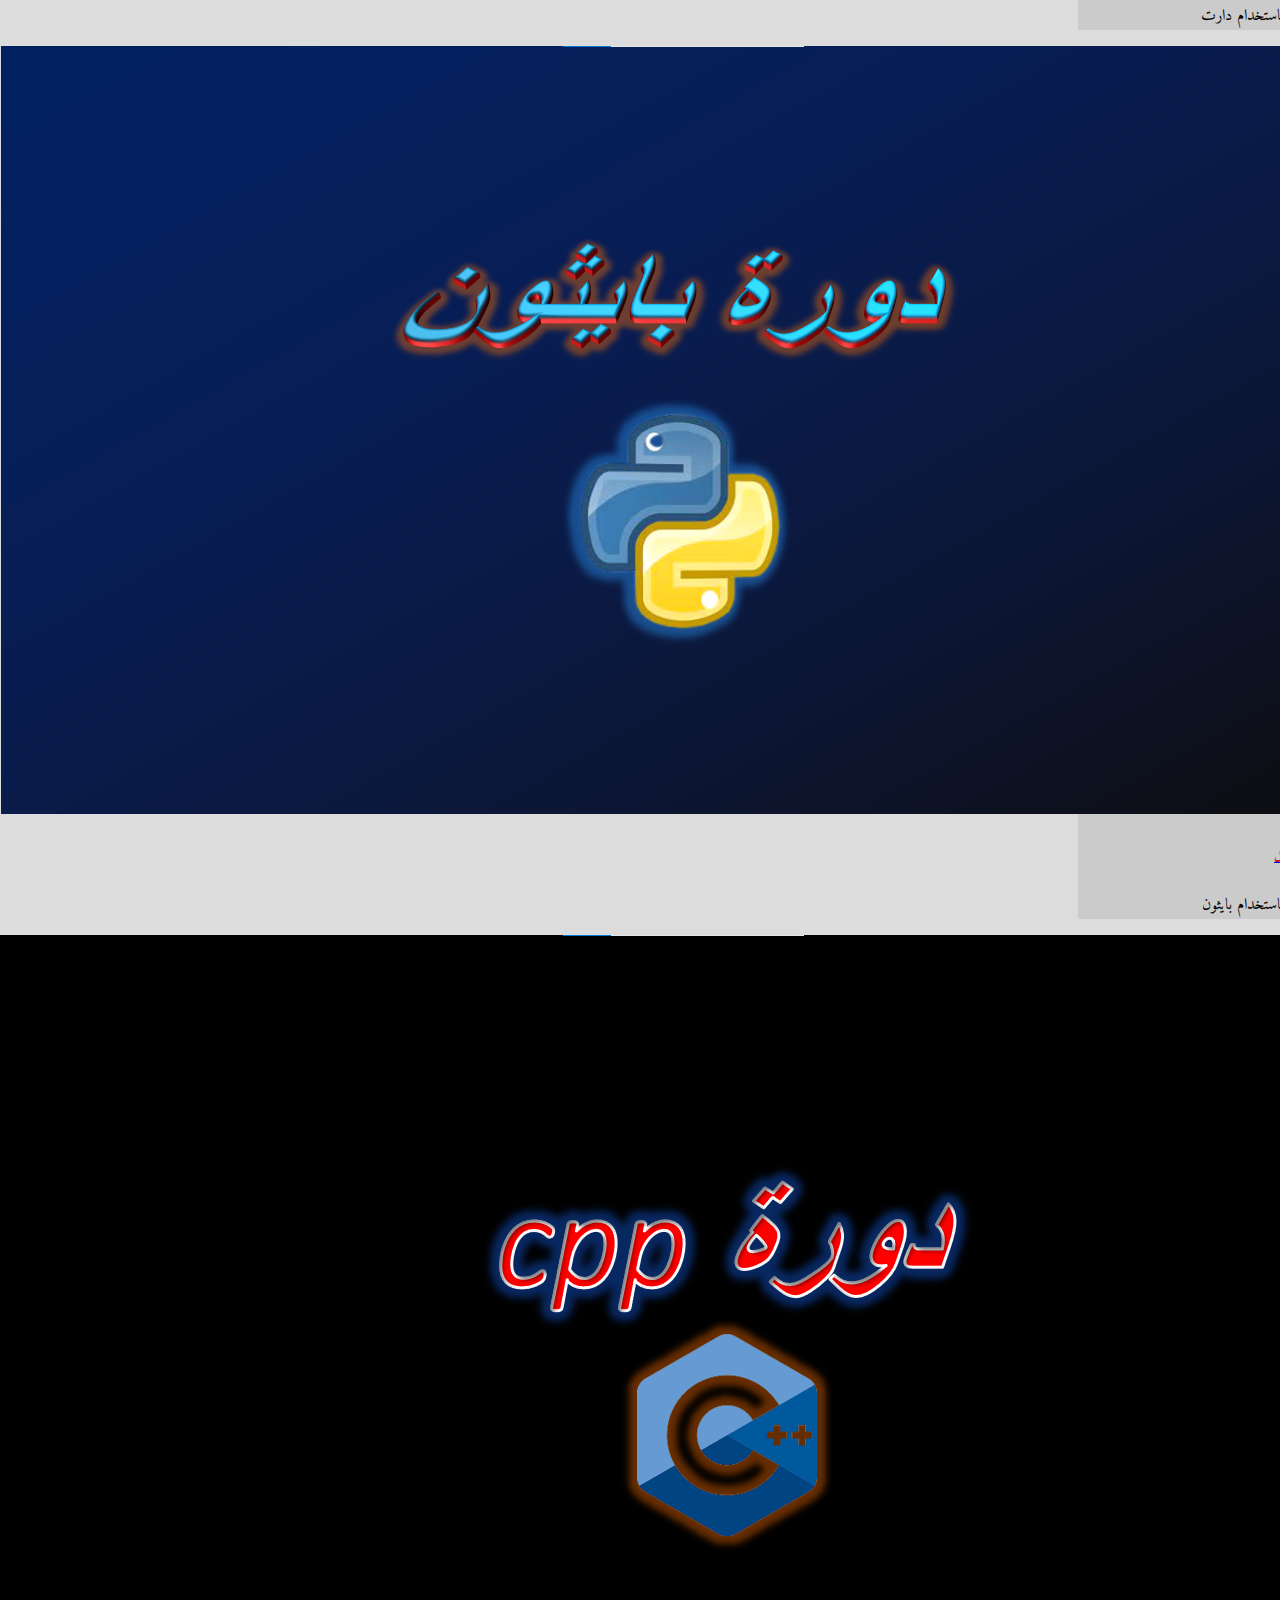
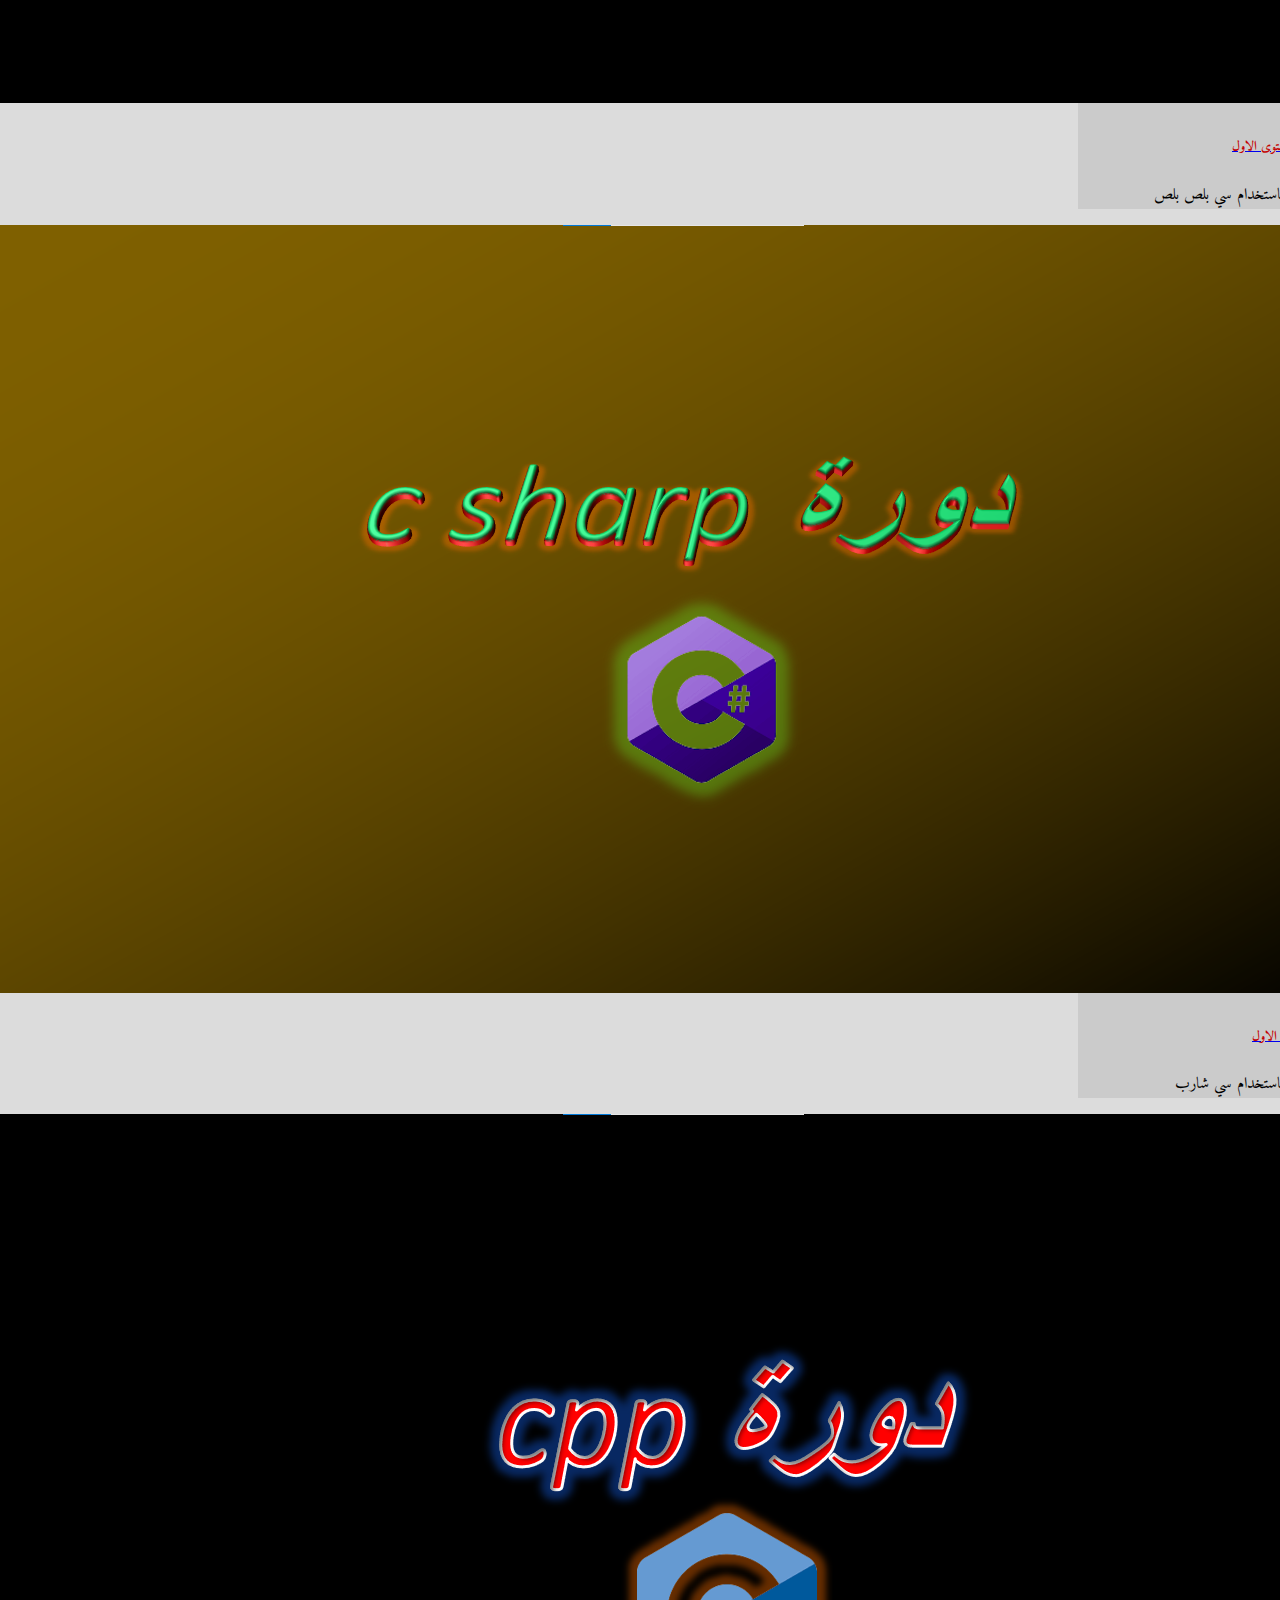
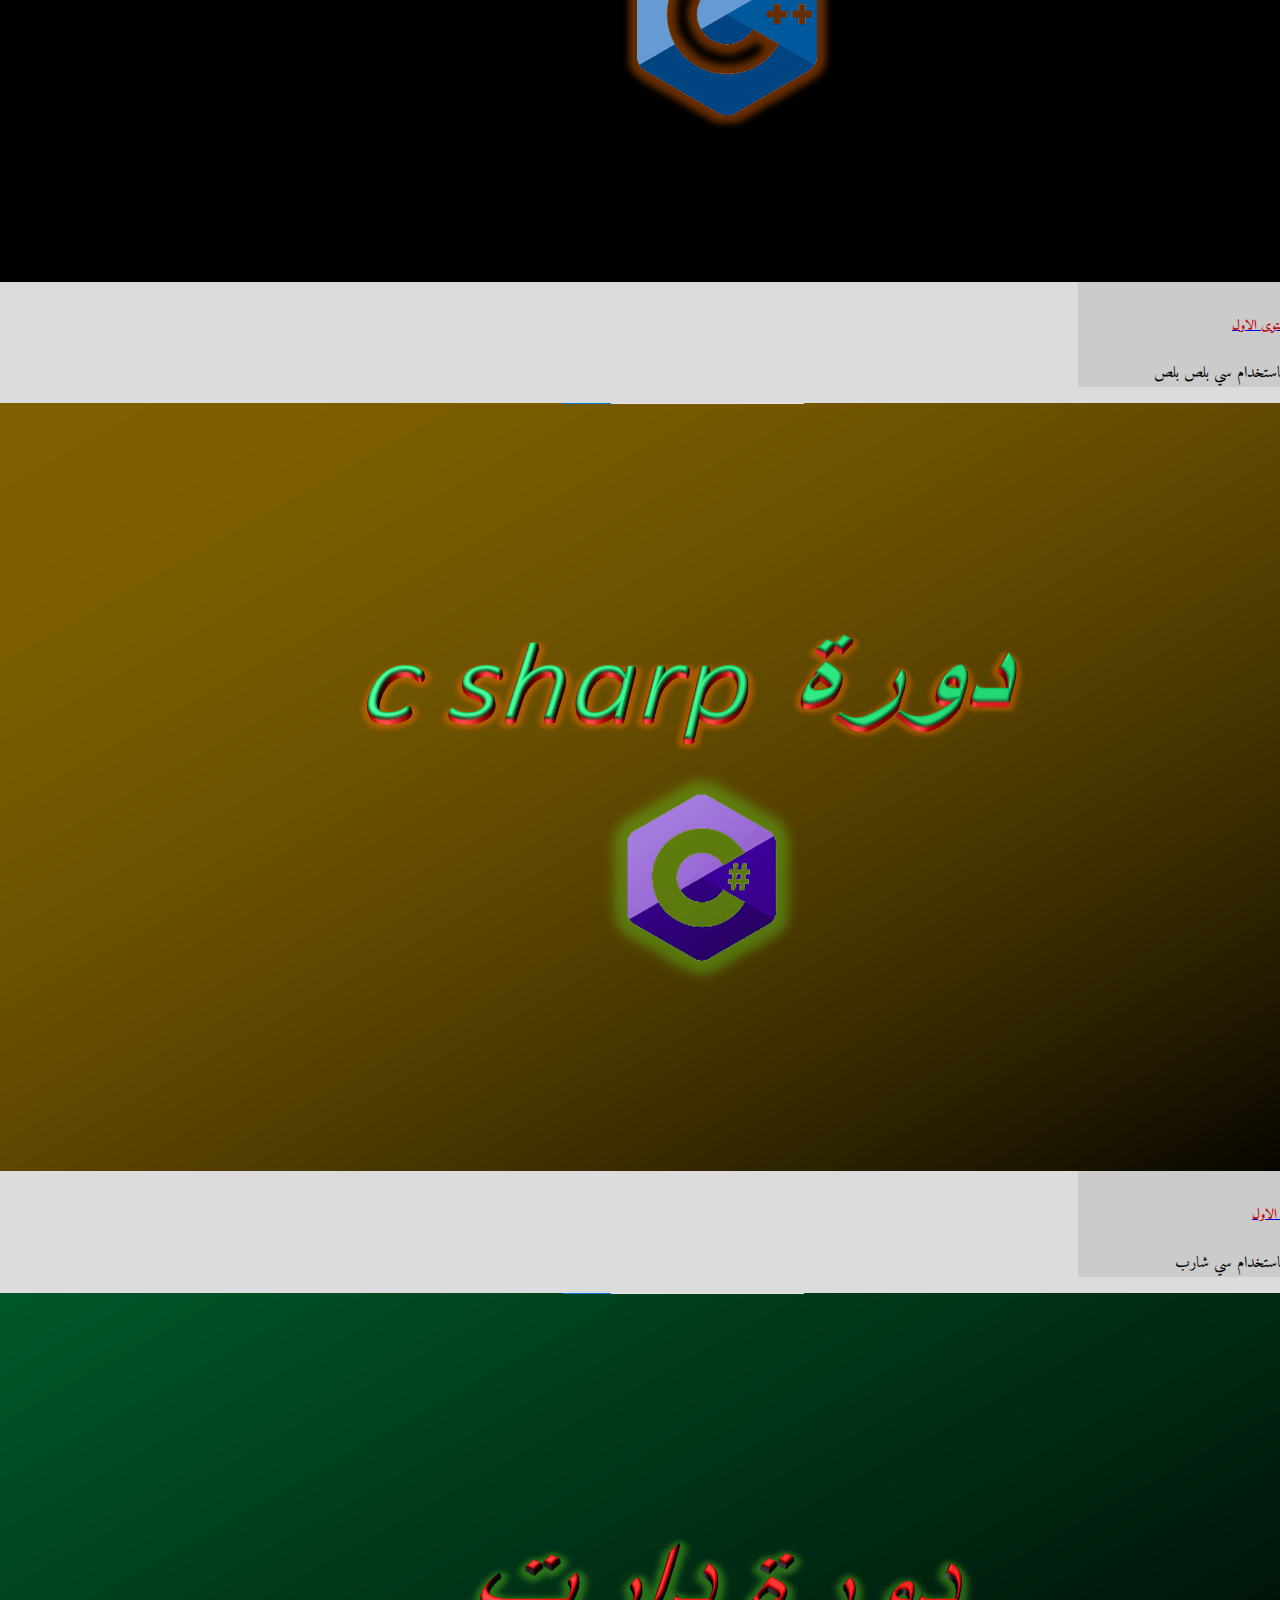
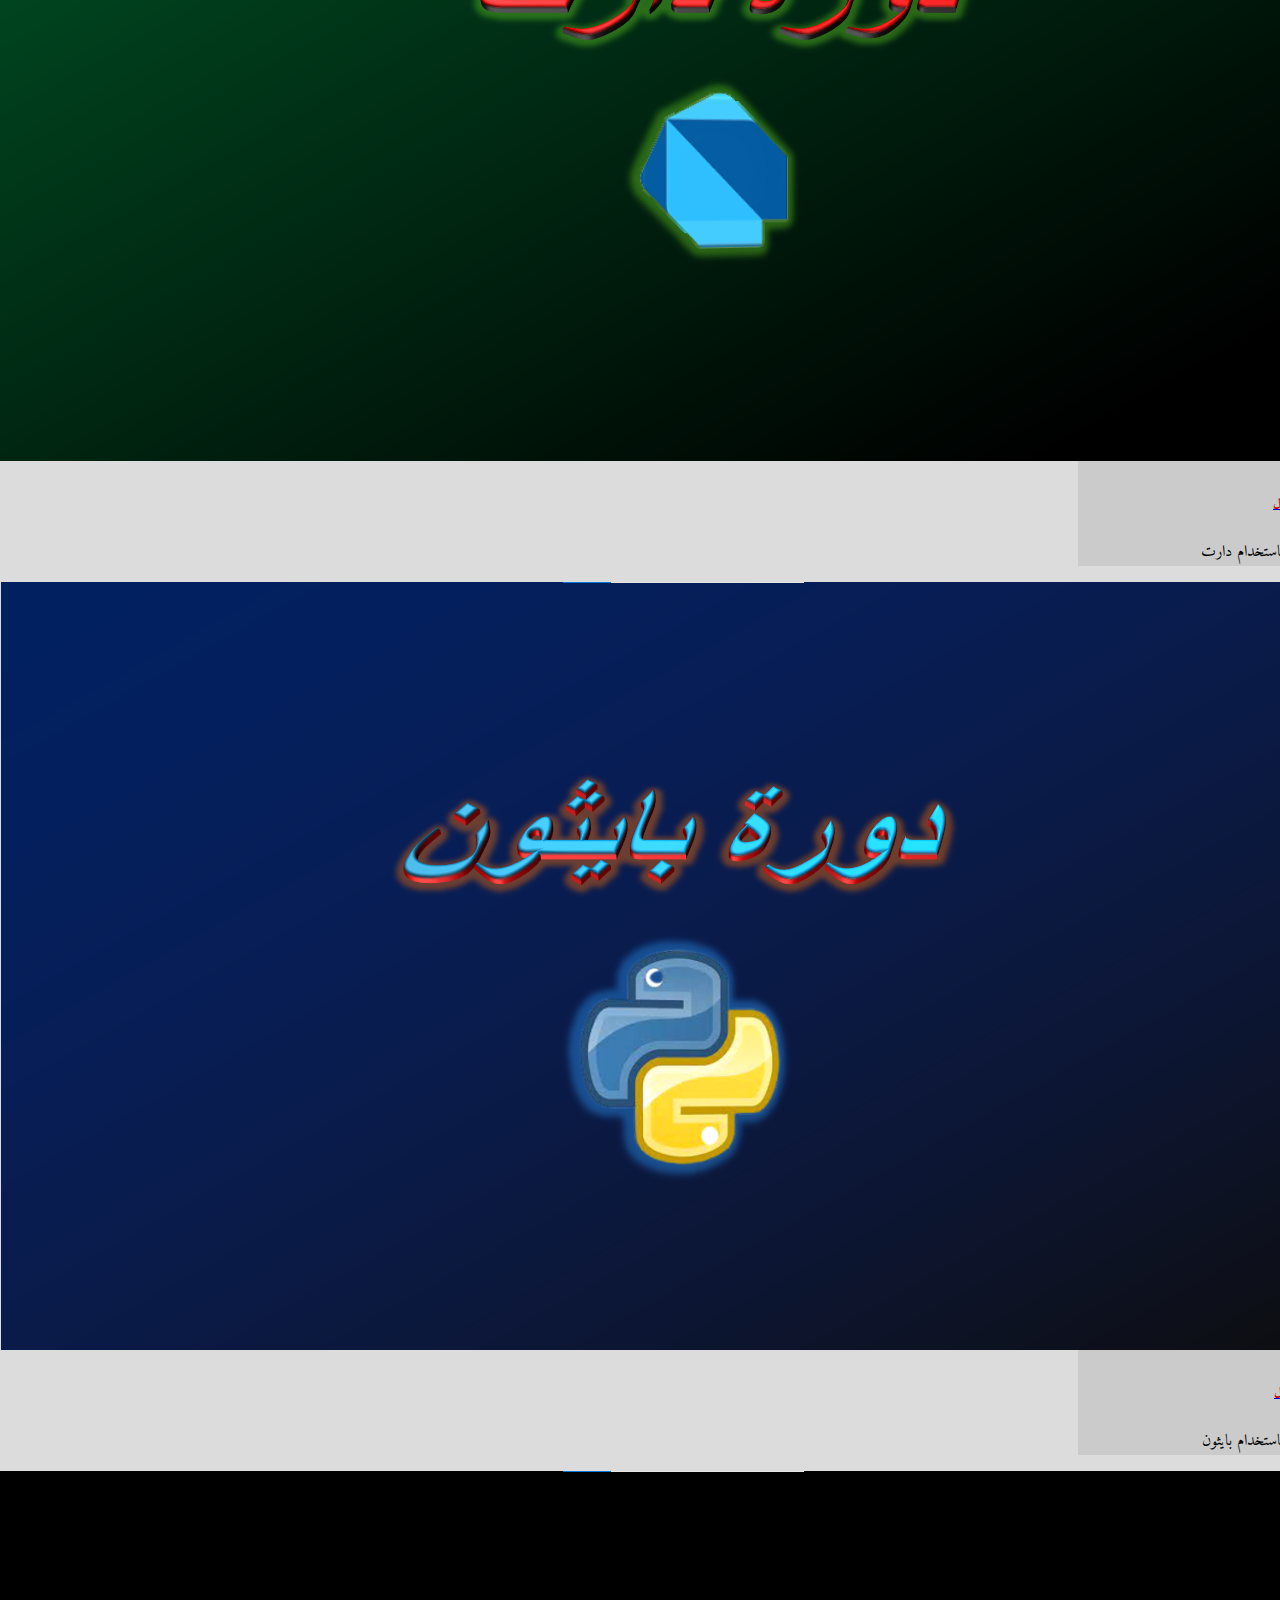
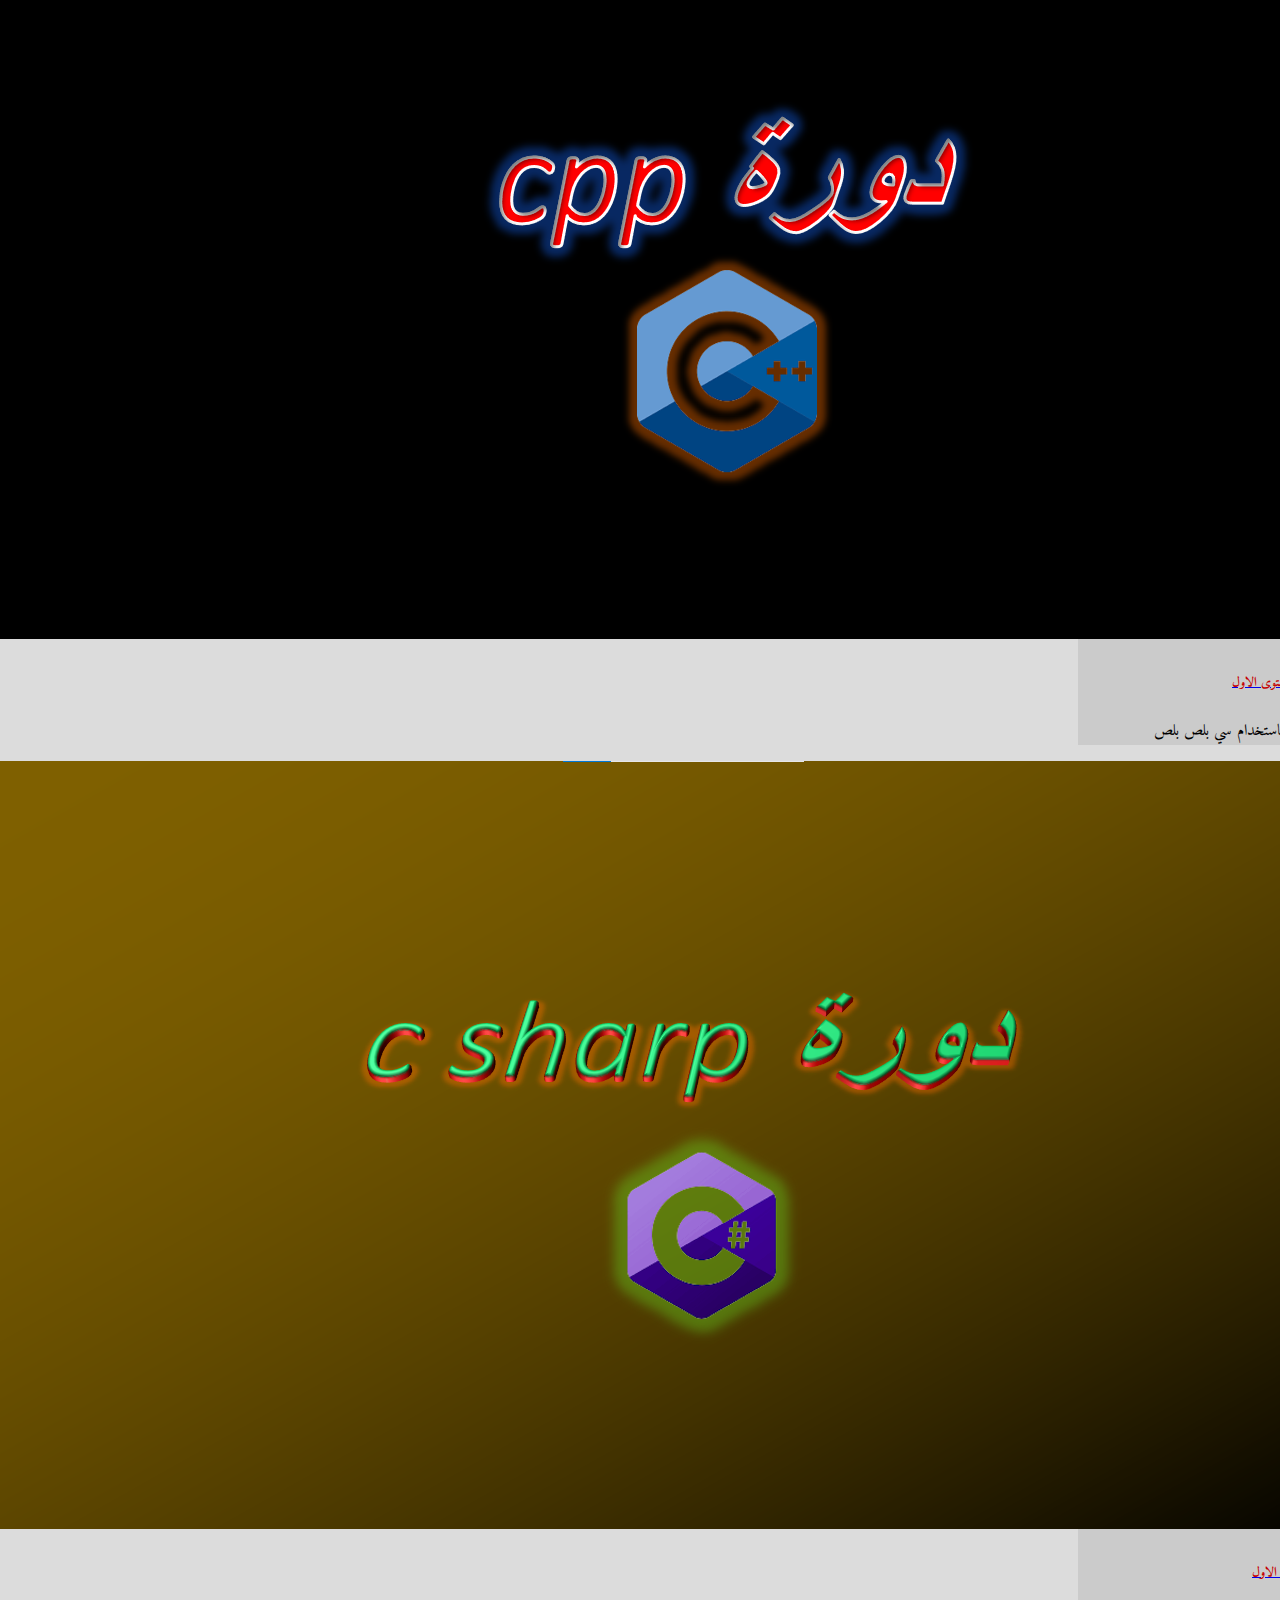
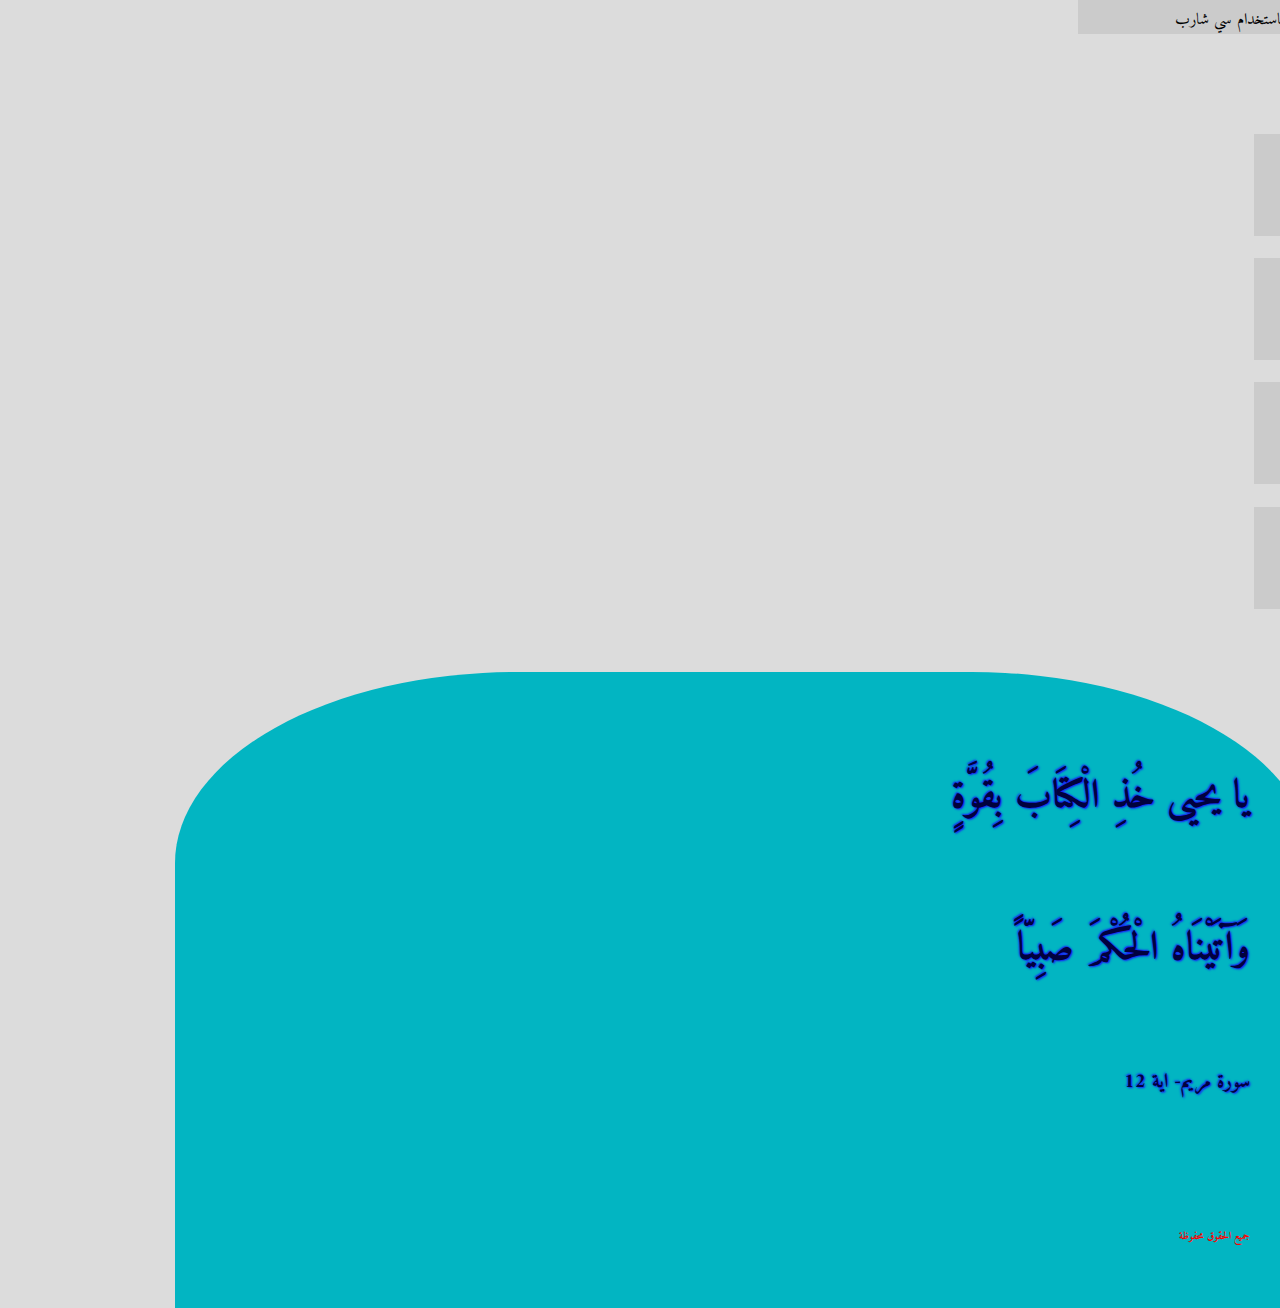
<file: allcorses.html>
<!DOCTYPE html>
<html lang="ar" dir="rtl">
    <head>
        <meta charset="UTF-8">
        <meta name="viewport" content="width=device-width,initial-scale=1.0">
        <link rel="stylesheet" href="https://cdn.rtlcss.com/bootstrap/v4.5.3/css/bootstrap.min.css" integrity="sha384-JvExCACAZcHNJEc7156QaHXTnQL3hQBixvj5RV5buE7vgnNEzzskDtx9NQ4p6BJe" crossorigin="anonymous">
        <link rel="stylesheet" href="css/style.css">
        <title>الرئيسية</title>
    </head>
    <body>
        <!--navbar-->
        <nav class="navbar fixed-top navbar-expand-lg navbar-light bg-light">
            <a class="navbar-brand" href="index.html">PHOENIX</a>
            <button class="navbar-toggler" type="button" data-toggle="collapse" data-target="#navbarSupportedContent" aria-controls="navbarSupportedContent" aria-expanded="false" aria-label="Toggle navigation">
              <span class="navbar-toggler-icon"></span>
            </button>
          
            <div class="collapse navbar-collapse" id="navbarSupportedContent">
              <ul class="navbar-nav mr-auto">
                <li class="nav-item active">
                  <a id="a1" class="nav-link" href="index.html">الرئيسية<span class="sr-only">(current)</span></a>
                </li>
                <li class="nav-item dropdown">
                  <a id="a2" class="nav-link dropdown-toggle" href="#" id="navbarDropdown" role="button" data-toggle="dropdown" aria-haspopup="true" aria-expanded="false">
                    الدورات
                  </a>
                  <div class="dropdown-menu" style="background-color: #02a0ac;" aria-labelledby="navbarDropdown">
                    <a id="a3"class="dropdown-item" href="corse.html">بايثون</a>
                    <a id="a4" class="dropdown-item" href="corse.html">دارت</a>
                    <a id="a5"class="dropdown-item" href="corse.html">سي شارب</a>
                    <a id="a6"class="dropdown-item" href="corse.html">سي بلص بلص</a>
                    <div class="dropdown-divider"></div>
                    <a id="a7"class="dropdown-item" href="allcorses.html">عرض الكل</a>
                  </div>
                </li>
                <li class="nav-item dropdown">
                    <a id="a8"class="nav-link dropdown-toggle"  href="#" id="navbarDropdown" role="button" data-toggle="dropdown" aria-haspopup="true" aria-expanded="false">
                      المجتمع
                    </a>
                    <div class="dropdown-menu"  style="background-color: #02a0ac;" aria-labelledby="navbarDropdown">
                      <a id="a9" target="_blank" class="dropdown-item" href="https://www.youtube.com/channel/UCNlwRWdjV69wDU6l6WMa-mA">يوتيوب</a>
                      <a id="a10" target="_blank" class="dropdown-item" href="https://www.facebook.com/Phoenix45-103790855138789">فيسبوك</a>
                      <a id="a11" target="_blank" class="dropdown-item" href="https://t.me/phoenixar45">تلكرام</a>
                      <a id="a12" target="_blank"class="dropdown-item" href="https://www.instagram.com/mohammed_alkarblay45?r=nametag">انستكرام</a>
                    </div>
                  </li>
                <li class="nav-item active">
                    <a id="a13"class="nav-link" href="howarewe.html">من نحن<span class="sr-only">(current)</span></a>
                  </li>
                  <li class="nav-item active">
                    <a id="a14"class="nav-link" href="cellus.html">اتصل بنا<span class="sr-only">(current)</span></a>
                  </li>
                  <li class="nav-item active">
                    <a id="a15"class="nav-link" href="privacy_policy.html">سياسة الخصوصية<span class="sr-only">(current)</span></a>
                  </li>
                  <li class="nav-item active">
                    <a id="a15"class="nav-link" href="profaile.html">الملف الشخصي<span class="sr-only">(current)</span></a>
                  </li>
              </ul>
              <form class="form-inline my-2 my-lg-0">
                <input class="form-control mr-sm-2" type="search" placeholder="بحث" aria-label="Search">
                <button class="btn btn-outline-light my-2 my-sm-0" type="submit">بحث</button>
              </form>
            </div>
          </nav>
          <a href="sign up.html"><button type="button"style='margin-right: 6px;' class="btn btn-outline-danger">تسجيل الخروج/الدخول</button></a>
        <!--navbar-->
        <!--new courses-->
        <h1 style="color: rgb(197, 3, 3); padding-top: 70px;" class="text-center">جميع الدورات</h1>
        <div class="container-fluid"> 
          <div class="row justify-content-center">
           <!--1-->
          <div class="card text-light col-lg-3 col-md-4 col-sm-6 col-xs-12" style="width: 18rem;background-color: #cbcbcb; margin: 10px;">
            <a href="corse.html "><img id="ti1" src="img/cpp2.png" class="card-img-top" alt="..."></a>
            <div class="card-body">
              <a href="corse.html"><h5 class="card-title" style="color:rgb(197, 3, 3) ;">سي بلص بلص المستوى الاول</h5></a>
              <p class="card-text" style="color: #000;">احتراف البرمجة باستخدام سي بلص بلص</p>
            </div>
          </div>
           <!--1-->
          <!--2-->
          <div class="card text-light col-lg-3 col-md-4 col-sm-6 col-xs-12" style="width: 18rem;background-color: #cbcbcb; margin: 10px;">
            <a href="corse.html "><img id="ti2" src="img/csharp2.png" class="card-img-top" alt="..."></a>
            <div class="card-body">
              <a href="corse.html "><h5 class="card-title" style="color:rgb(197, 3, 3) ;">سي شارب المستوى الاول</h5></a>
              <p class="card-text" style="color: #000;">احتراف البرمجة باستخدام سي شارب</p>
            </div>
          </div>
           <!--2-->
           <!--3-->
           <div class="card text-light col-lg-3 col-md-4 col-sm-6 col-xs-12" style="width: 18rem;background-color: #cbcbcb; margin: 10px;">
            <a href="corse.html"><img id="ti3" src="img/dart2.png" class="card-img-top" alt="..."></a>
            <div class="card-body">
              <a href="corse.html"><h5 class="card-title" style="color:rgb(197, 3, 3) ;">دارت المستوى الاول</h5></a>
              <p class="card-text" style="color: #000;">احتراف البرمجة باستخدام دارت</p>
            </div>
          </div>
           <!--3-->
           <!--4-->
           <div class="card text-light col-lg-3 col-md-4 col-sm-6 col-xs-12" style=" width: 18rem; background-color: #cbcbcb;margin: 10px;">
            <a href="corse.html"><img id="ti4" src="img/python2.png" class="card-img-top" alt="..."></a>
            <div class="card-body">
              <a href="corse.html"><h5 class="card-title" style="color:rgb(197, 3, 3) ;">بايثون المستوى الاول</h5></a>
              <p class="card-text" style="color: #000;">احتراف البرمجة باستخدام بايثون</p>
            </div>
          </div>
           <!--4-->
           <!--5-->
          <div class="card text-light col-lg-3 col-md-4 col-sm-6 col-xs-12" style="width: 18rem;background-color: #cbcbcb; margin: 10px;">
            <a href="corse.html"><img id="ti1" src="img/cpp2.png" class="card-img-top" alt="..."></a>
            <div class="card-body">
              <a href="corse.html"><h5 class="card-title" style="color:rgb(197, 3, 3) ;">سي بلص بلص المستوى الاول</h5></a>
              <p class="card-text" style="color: #000;">احتراف البرمجة باستخدام سي بلص بلص</p>
            </div>
          </div>
           <!--5-->
          <!--6-->
          <div class="card text-light col-lg-3 col-md-4 col-sm-6 col-xs-12" style="width: 18rem;background-color: #cbcbcb; margin: 10px;">
            <a href="corse.html"><img id="ti2" src="img/csharp2.png" class="card-img-top" alt="..."></a>
            <div class="card-body">
              <a href="corse.html"><h5 class="card-title" style="color:rgb(197, 3, 3) ;">سي شارب المستوى الاول</h5></a>
              <p class="card-text" style="color: #000;">احتراف البرمجة باستخدام سي شارب</p>
            </div>
          </div>
           <!--6-->
           <!--7-->
          <div class="card text-light col-lg-3 col-md-4 col-sm-6 col-xs-12" style="width: 18rem;background-color: #cbcbcb; margin: 10px;">
            <a href="corse.html "><img id="ti1" src="img/cpp2.png" class="card-img-top" alt="..."></a>
            <div class="card-body">
              <a href="corse.html"><h5 class="card-title" style="color:rgb(197, 3, 3) ;">سي بلص بلص المستوى الاول</h5></a>
              <p class="card-text" style="color: #000;">احتراف البرمجة باستخدام سي بلص بلص</p>
            </div>
          </div>
           <!--7-->
          <!--8-->
          <div class="card text-light col-lg-3 col-md-4 col-sm-6 col-xs-12" style="width: 18rem;background-color: #cbcbcb; margin: 10px;">
            <a href="corse.html "><img id="ti2" src="img/csharp2.png" class="card-img-top" alt="..."></a>
            <div class="card-body">
              <a href="corse.html "><h5 class="card-title" style="color:rgb(197, 3, 3) ;">سي شارب المستوى الاول</h5></a>
              <p class="card-text" style="color: #000;">احتراف البرمجة باستخدام سي شارب</p>
            </div>
          </div>
           <!--8-->
           <!--9-->
           <div class="card text-light col-lg-3 col-md-4 col-sm-6 col-xs-12" style="width: 18rem;background-color: #cbcbcb; margin: 10px;">
            <a href="corse.html"><img id="ti3" src="img/dart2.png" class="card-img-top" alt="..."></a>
            <div class="card-body">
              <a href="corse.html"><h5 class="card-title" style="color:rgb(197, 3, 3) ;">دارت المستوى الاول</h5></a>
              <p class="card-text" style="color: #000;">احتراف البرمجة باستخدام دارت</p>
            </div>
          </div>
           <!--9-->
           <!--10-->
           <div class="card text-light col-lg-3 col-md-4 col-sm-6 col-xs-12" style=" width: 18rem; background-color: #cbcbcb;margin: 10px;">
            <a href="corse.html"><img id="ti4" src="img/python2.png" class="card-img-top" alt="..."></a>
            <div class="card-body">
              <a href="corse.html"><h5 class="card-title" style="color:rgb(197, 3, 3) ;">بايثون المستوى الاول</h5></a>
              <p class="card-text" style="color: #000;">احتراف البرمجة باستخدام بايثون</p>
            </div>
          </div>
           <!--10-->
           <!--11-->
          <div class="card text-light col-lg-3 col-md-4 col-sm-6 col-xs-12" style="width: 18rem;background-color: #cbcbcb; margin: 10px;">
            <a href="corse.html"><img id="ti1" src="img/cpp2.png" class="card-img-top" alt="..."></a>
            <div class="card-body">
              <a href="corse.html"><h5 class="card-title" style="color:rgb(197, 3, 3) ;">سي بلص بلص المستوى الاول</h5></a>
              <p class="card-text" style="color: #000;">احتراف البرمجة باستخدام سي بلص بلص</p>
            </div>
          </div>
           <!--11-->
          <!--12-->
          <div class="card text-light col-lg-3 col-md-4 col-sm-6 col-xs-12" style="width: 18rem;background-color: #cbcbcb; margin: 10px;">
            <a href="corse.html"><img id="ti2" src="img/csharp2.png" class="card-img-top" alt="..."></a>
            <div class="card-body">
              <a href="corse.html"><h5 class="card-title" style="color:rgb(197, 3, 3) ;">سي شارب المستوى الاول</h5></a>
              <p class="card-text" style="color: #000;">احتراف البرمجة باستخدام سي شارب</p>
            </div>
          </div>
           <!--12-->
        <!--new courses-->
        <!--soshail midia-->
        <div class="container-fulid" style="width: 99%;">
          <!--1-->
          <h1 style="color: rgb(197, 3, 3);" class="text-center">انظم لنا</h1>
          <div class="row justify-content-center">
            <div class="card text-center" style="width: 7rem; margin: 10px;margin: 10px;background-color: #cbcbcb;">
              <div class="card-body text-light">
                <h5 class="card-title">
                  <a href="https://www.youtube.com/channel/UCNlwRWdjV69wDU6l6WMa-mA" target="_blank" class="card-link">
                    <img src="img/yotub.png" class="myicon" alt="">
                  </a>
                </h5>
                <a href="https://www.youtube.com/channel/UCNlwRWdjV69wDU6l6WMa-mA" target="_blank" class="card-link">انظم الان</a>
              </div>
            </div>
            <!--1-->
            <!--2-->
            <div class="card text-center" style="width: 7rem; margin: 10px;margin: 10px;background-color: #cbcbcb;">
              <div class="card-body text-light">
                <h5 class="card-title">
                  <a href="https://web.telegram.org/z/#-1408752582" target="_blank" class="card-link">
                    <img src="img/tily.png" class="myicon" alt="">
                  </a>
                </h5>
                <a href="https://web.telegram.org/z/#-1408752582" target="_blank" class="card-link">انظم الان</a>
              </div>
            </div>
            <!--2-->
            <!--3-->
            <div class="card text-center" style="width: 7rem; margin: 10px;margin: 10px;background-color: #cbcbcb;">
              <div class="card-body text-light">
                <h5 class="card-title">
                  <a href="https://t.me/phoenixar45" target="_blank"  class="card-link">
                    <img src="img/fcb.png" class="myicon" alt="">
                  </a>
                </h5>
                <a href="https://t.me/phoenixar45" target="_blank"  class="card-link">انظم الان</a>
              </div>
            </div>
            <!--3-->
            <!--4-->
            <div class="card text-center" style="width: 7rem; margin: 10px;background-color: #cbcbcb;">
              <div class="card-body text-light">
                <h5 class="card-title">
                  <a href="https://www.instagram.com/mohammed_alkarblay45?r=nametag" target="_blank" class="card-link">
                    <img src="img/download.jpg" class="myicon" alt="">
                  </a>
                </h5>
                <a href="https://www.instagram.com/mohammed_alkarblay45?r=nametag" target="_blank" class="card-link">انظم الان</a>
              </div>
            </div>
            </div>
            <!--4-->
          </div>
        </div>
        <!--soshail midia-->
        <!--footer-->
        
        <footer class=" text-lihgt">
          <div class="container-fluid">

              <h1 id="q1" class=" text-center">يا يحيى خُذِ الْكِتَابَ بِقُوَّةٍ </h1><br>
              <h1 id="q2" class=" text-center">وَآتَيْنَاهُ الْحُكْمَ صَبِيّاً</h1><br>
              <h4 id="q3" class=" text-center">سورة مريم- اية 12</h4><br><br>
              <h6 style="color: red;"><br>جميع الحقوق محفوظة </h6>
          </div>
        </footer>
        <!--footer-->
        <script src="https://code.jquery.com/jquery-3.5.1.slim.min.js" integrity="sha384-DfXdz2htPH0lsSSs5nCTpuj/zy4C+OGpamoFVy38MVBnE+IbbVYUew+OrCXaRkfj" crossorigin="anonymous"></script>
<script src="https://cdn.jsdelivr.net/npm/popper.js@1.16.1/dist/umd/popper.min.js" integrity="sha384-9/reFTGAW83EW2RDu2S0VKaIzap3H66lZH81PoYlFhbGU+6BZp6G7niu735Sk7lN" crossorigin="anonymous"></script>
<script src="https://cdn.rtlcss.com/bootstrap/v4.5.3/js/bootstrap.min.js" integrity="sha384-VmD+lKnI0Y4FPvr6hvZRw6xvdt/QZoNHQ4h5k0RL30aGkR9ylHU56BzrE2UoohWK" crossorigin="anonymous"></script>
    </body>
</html>
</file>
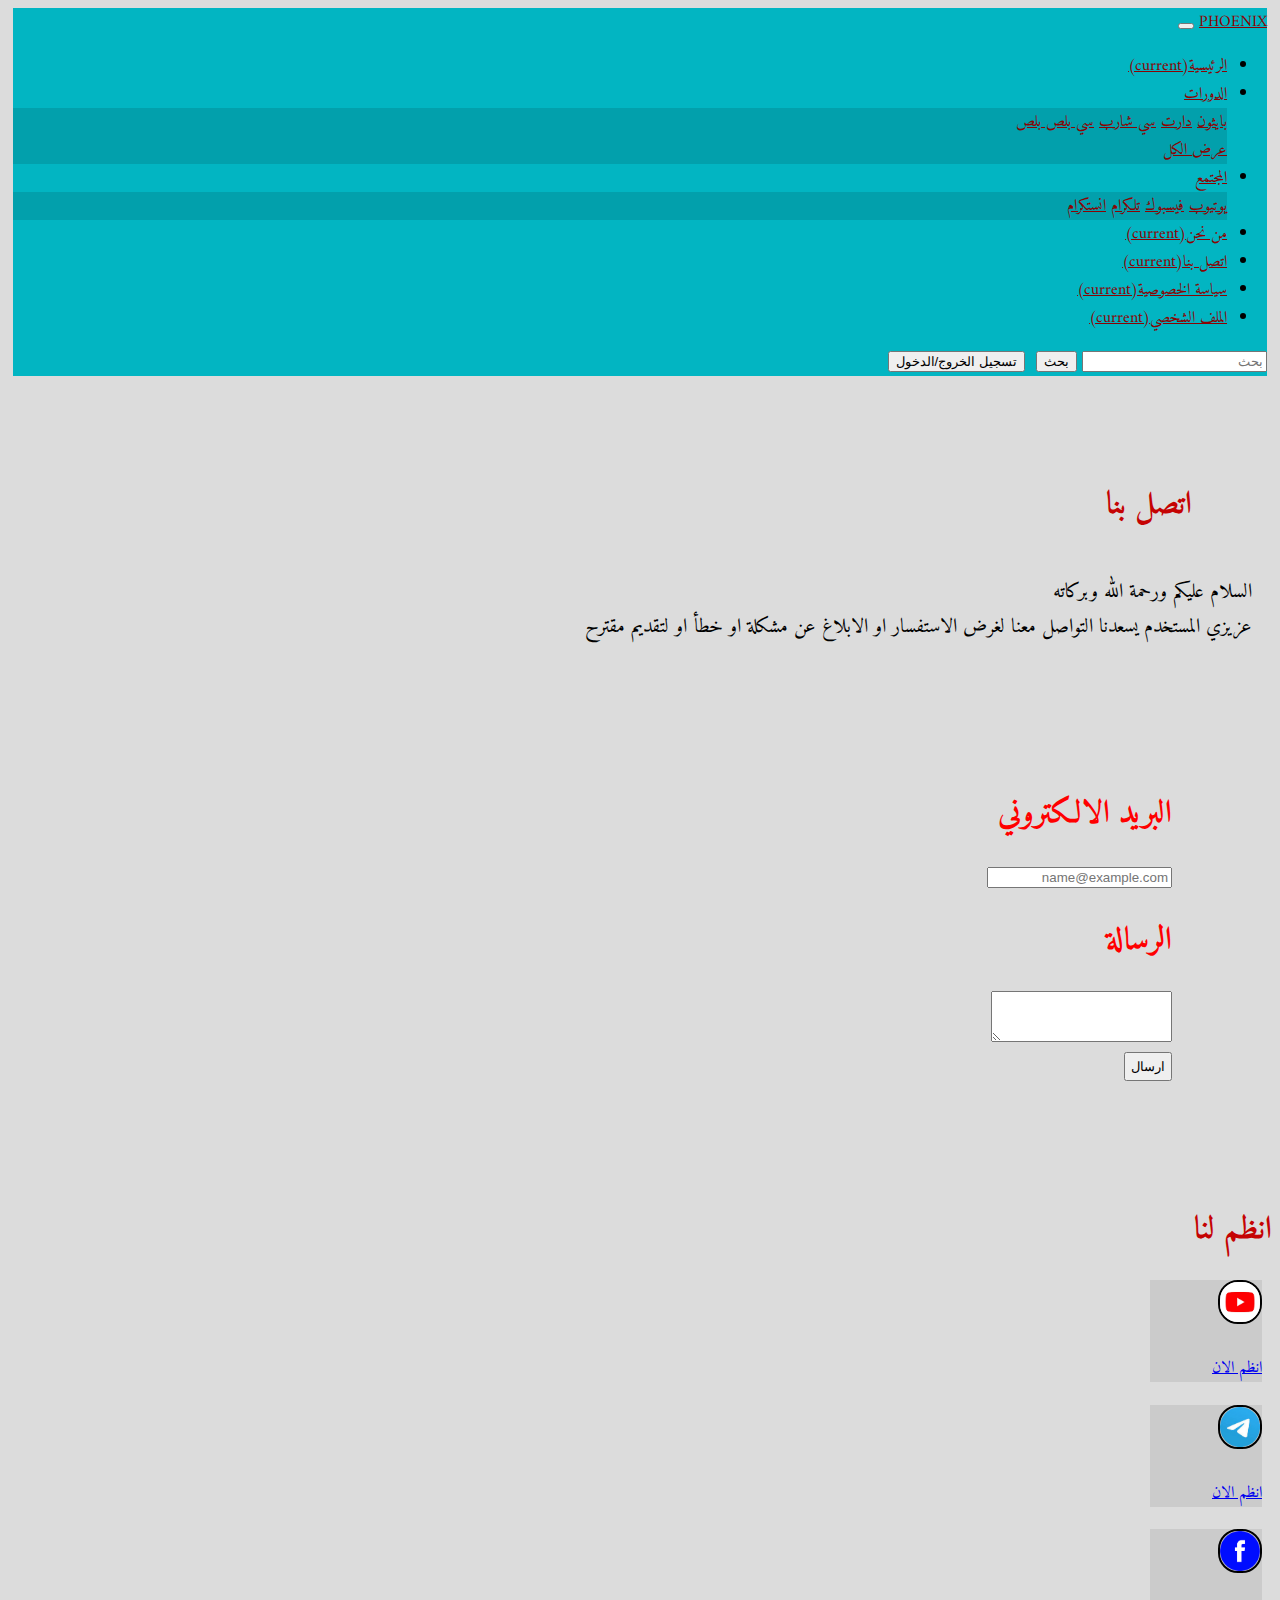
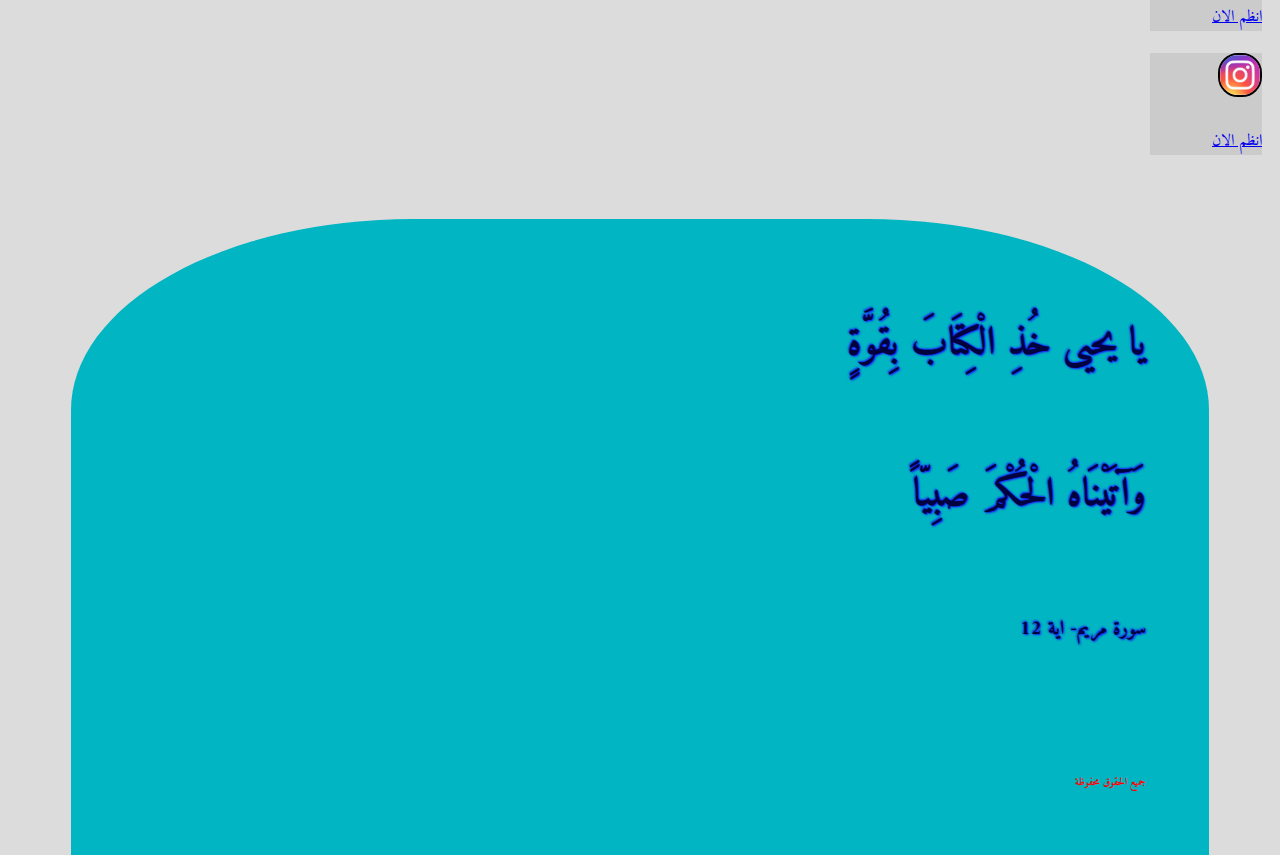
<file: cellus.html>
<!DOCTYPE html>
<html lang="ar" dir="rtl">
    <head>
        <meta charset="UTF-8">
        <meta name="viewport" content="width=device-width,initial-scale=1.0">
        <link rel="stylesheet" href="https://cdn.rtlcss.com/bootstrap/v4.5.3/css/bootstrap.min.css" integrity="sha384-JvExCACAZcHNJEc7156QaHXTnQL3hQBixvj5RV5buE7vgnNEzzskDtx9NQ4p6BJe" crossorigin="anonymous">
        <link rel="stylesheet" href="css/style.css">
        <title>اتصل بنا</title>
    </head>
    <body>
        <!--navbar-->
        <nav class="navbar fixed-top navbar-expand-lg navbar-light bg-light">
            <a class="navbar-brand" href="index.html">PHOENIX</a>
            <button class="navbar-toggler" type="button" data-toggle="collapse" data-target="#navbarSupportedContent" aria-controls="navbarSupportedContent" aria-expanded="false" aria-label="Toggle navigation">
              <span class="navbar-toggler-icon"></span>
            </button>
          
            <div class="collapse navbar-collapse" id="navbarSupportedContent">
              <ul class="navbar-nav mr-auto">
                <li class="nav-item active">
                  <a id="a1" class="nav-link" href="index.html">الرئيسية<span class="sr-only">(current)</span></a>
                </li>
                <li class="nav-item dropdown">
                  <a id="a2" class="nav-link dropdown-toggle" href="#" id="navbarDropdown" role="button" data-toggle="dropdown" aria-haspopup="true" aria-expanded="false">
                    الدورات
                  </a>
                  <div class="dropdown-menu" style="background-color: #02a0ac;" aria-labelledby="navbarDropdown">
                    <a id="a3"class="dropdown-item" href="corse.html">بايثون</a>
                    <a id="a4" class="dropdown-item" href="corse.html">دارت</a>
                    <a id="a5"class="dropdown-item" href="corse.html">سي شارب</a>
                    <a id="a6"class="dropdown-item" href="corse.html">سي بلص بلص</a>
                    <div class="dropdown-divider"></div>
                    <a id="a7"class="dropdown-item" href="allcorses.html">عرض الكل</a>
                  </div>
                </li>
                <li class="nav-item dropdown">
                    <a id="a8"class="nav-link dropdown-toggle"  href="#" id="navbarDropdown" role="button" data-toggle="dropdown" aria-haspopup="true" aria-expanded="false">
                      المجتمع
                    </a>
                    <div class="dropdown-menu"  style="background-color: #02a0ac;" aria-labelledby="navbarDropdown">
                      <a id="a9" target="_blank" class="dropdown-item" href="https://www.youtube.com/channel/UCNlwRWdjV69wDU6l6WMa-mA">يوتيوب</a>
                      <a id="a10" target="_blank" class="dropdown-item" href="https://www.facebook.com/Phoenix45-103790855138789">فيسبوك</a>
                      <a id="a11" target="_blank" class="dropdown-item" href="https://t.me/phoenixar45">تلكرام</a>
                      <a id="a12" target="_blank"class="dropdown-item" href="https://www.instagram.com/mohammed_alkarblay45?r=nametag">انستكرام</a>
                    </div>
                  </li>
                <li class="nav-item active">
                    <a id="a13"class="nav-link" href="howarewe.html">من نحن<span class="sr-only">(current)</span></a>
                  </li>
                  <li class="nav-item active">
                    <a id="a14"class="nav-link" href="cellus.html">اتصل بنا<span class="sr-only">(current)</span></a>
                  </li>
                  <li class="nav-item active">
                    <a id="a15"class="nav-link" href="privacy_policy.html">سياسة الخصوصية<span class="sr-only">(current)</span></a>
                  </li>
                  <li class="nav-item active">
                    <a id="a15"class="nav-link" href="profaile.html">الملف الشخصي<span class="sr-only">(current)</span></a>
                  </li>
              </ul>
              <form class="form-inline my-2 my-lg-0">
                <input class="form-control mr-sm-2" type="search" placeholder="بحث" aria-label="Search">
                <button class="btn btn-outline-light my-2 my-sm-0" type="submit">بحث</button>
                <a href="sign up.html"><button type="button"style='margin-right: 6px;' class="btn btn-outline-danger">تسجيل الخروج/الدخول</button></a>
              </form>
            </div>
          </nav>
        <!--navbar-->
        <h1 style="color: rgb(197, 3, 3); padding:80px;padding-bottom: 20px;" class="text-center">اتصل بنا</h1>
        <div> 
            <p class="text-center" style="font-size: 20px; color: #000;; margin:20px;">
                السلام عليكم ورحمة الله وبركاته
                <br>
                 عزيزي المستخدم يسعدنا التواصل معنا لغرض الاستفسار او الابلاغ عن مشكلة او خطأ او لتقديم مقترح
            </p>
            <div style="padding: 100px;">
            <div class="mb-3">
                <h1 for="exampleFormControlInput1" style="color: red;"class="text-center">البريد الالكتروني</h1>
                <input type="email" class="form-control" id="exampleFormControlInput1" placeholder="name@example.com">
              </div>
              <div class="mb-3">
                <h1 for="exampleFormControlTextarea1" style="color: red;" class="text-center">الرسالة</h1>
                <textarea class="form-control" id="exampleFormControlTextarea1" rows="3"></textarea>
              </div>
              <div class="row justify-content-center">
                <button class="btn btn-outline-primary my-2 my-sm-0" style=" padding: 5px;" type="submit">ارسال</button>
              </div>
            </div>
        <!--soshail midia-->
        <div class="container-fulid" style="width: 99%;">
          <!--1-->
          <h1 style="color: rgb(197, 3, 3);" class="text-center">انظم لنا</h1>
          <div class="row justify-content-center">
            <div class="card text-center" style="width: 7rem; margin: 10px;margin: 10px;background-color: #cbcbcb;">
              <div class="card-body text-light">
                <h5 class="card-title">
                  <a href="https://www.youtube.com/channel/UCNlwRWdjV69wDU6l6WMa-mA" target="_blank" class="card-link">
                    <img src="img/yotub.png" class="myicon" alt="">
                  </a>
                </h5>
                <a href="https://www.youtube.com/channel/UCNlwRWdjV69wDU6l6WMa-mA" target="_blank" class="card-link">انظم الان</a>
              </div>
            </div>
            <!--1-->
            <!--2-->
            <div class="card text-center" style="width: 7rem; margin: 10px;margin: 10px;background-color: #cbcbcb;">
              <div class="card-body text-light">
                <h5 class="card-title">
                  <a href="https://web.telegram.org/z/#-1408752582" target="_blank" class="card-link">
                    <img src="img/tily.png" class="myicon" alt="">
                  </a>
                </h5>
                <a href="https://web.telegram.org/z/#-1408752582" target="_blank" class="card-link">انظم الان</a>
              </div>
            </div>
            <!--2-->
            <!--3-->
            <div class="card text-center" style="width: 7rem; margin: 10px;margin: 10px;background-color: #cbcbcb;">
              <div class="card-body text-light">
                <h5 class="card-title">
                  <a href="https://t.me/phoenixar45" target="_blank"  class="card-link">
                    <img src="img/fcb.png" class="myicon" alt="">
                  </a>
                </h5>
                <a href="https://t.me/phoenixar45" target="_blank"  class="card-link">انظم الان</a>
              </div>
            </div>
            <!--3-->
            <!--4-->
            <div class="card text-center" style="width: 7rem; margin: 10px;background-color: #cbcbcb;">
              <div class="card-body text-light">
                <h5 class="card-title">
                  <a href="https://www.instagram.com/mohammed_alkarblay45?r=nametag" target="_blank" class="card-link">
                    <img src="img/download.jpg" class="myicon" alt="">
                  </a>
                </h5>
                <a href="https://www.instagram.com/mohammed_alkarblay45?r=nametag" target="_blank" class="card-link">انظم الان</a>
              </div>
            </div>
            </div>
            <!--4-->
          </div>
        </div>
        <!--soshail midia-->
        <!--footer-->
        
        <footer class=" text-lihgt">
          <div class="container-fluid">

              <h1 id="q1" class=" text-center">يا يحيى خُذِ الْكِتَابَ بِقُوَّةٍ </h1><br>
              <h1 id="q2" class=" text-center">وَآتَيْنَاهُ الْحُكْمَ صَبِيّاً</h1><br>
              <h4 id="q3" class=" text-center">سورة مريم- اية 12</h4><br><br>
              <h6 style="color: red;"><br>جميع الحقوق محفوظة </h6>
          </div>
        </footer>
        <!--footer-->
        <script src="https://code.jquery.com/jquery-3.5.1.slim.min.js" integrity="sha384-DfXdz2htPH0lsSSs5nCTpuj/zy4C+OGpamoFVy38MVBnE+IbbVYUew+OrCXaRkfj" crossorigin="anonymous"></script>
<script src="https://cdn.jsdelivr.net/npm/popper.js@1.16.1/dist/umd/popper.min.js" integrity="sha384-9/reFTGAW83EW2RDu2S0VKaIzap3H66lZH81PoYlFhbGU+6BZp6G7niu735Sk7lN" crossorigin="anonymous"></script>
<script src="https://cdn.rtlcss.com/bootstrap/v4.5.3/js/bootstrap.min.js" integrity="sha384-VmD+lKnI0Y4FPvr6hvZRw6xvdt/QZoNHQ4h5k0RL30aGkR9ylHU56BzrE2UoohWK" crossorigin="anonymous"></script>
    </body>
</html>
</file>
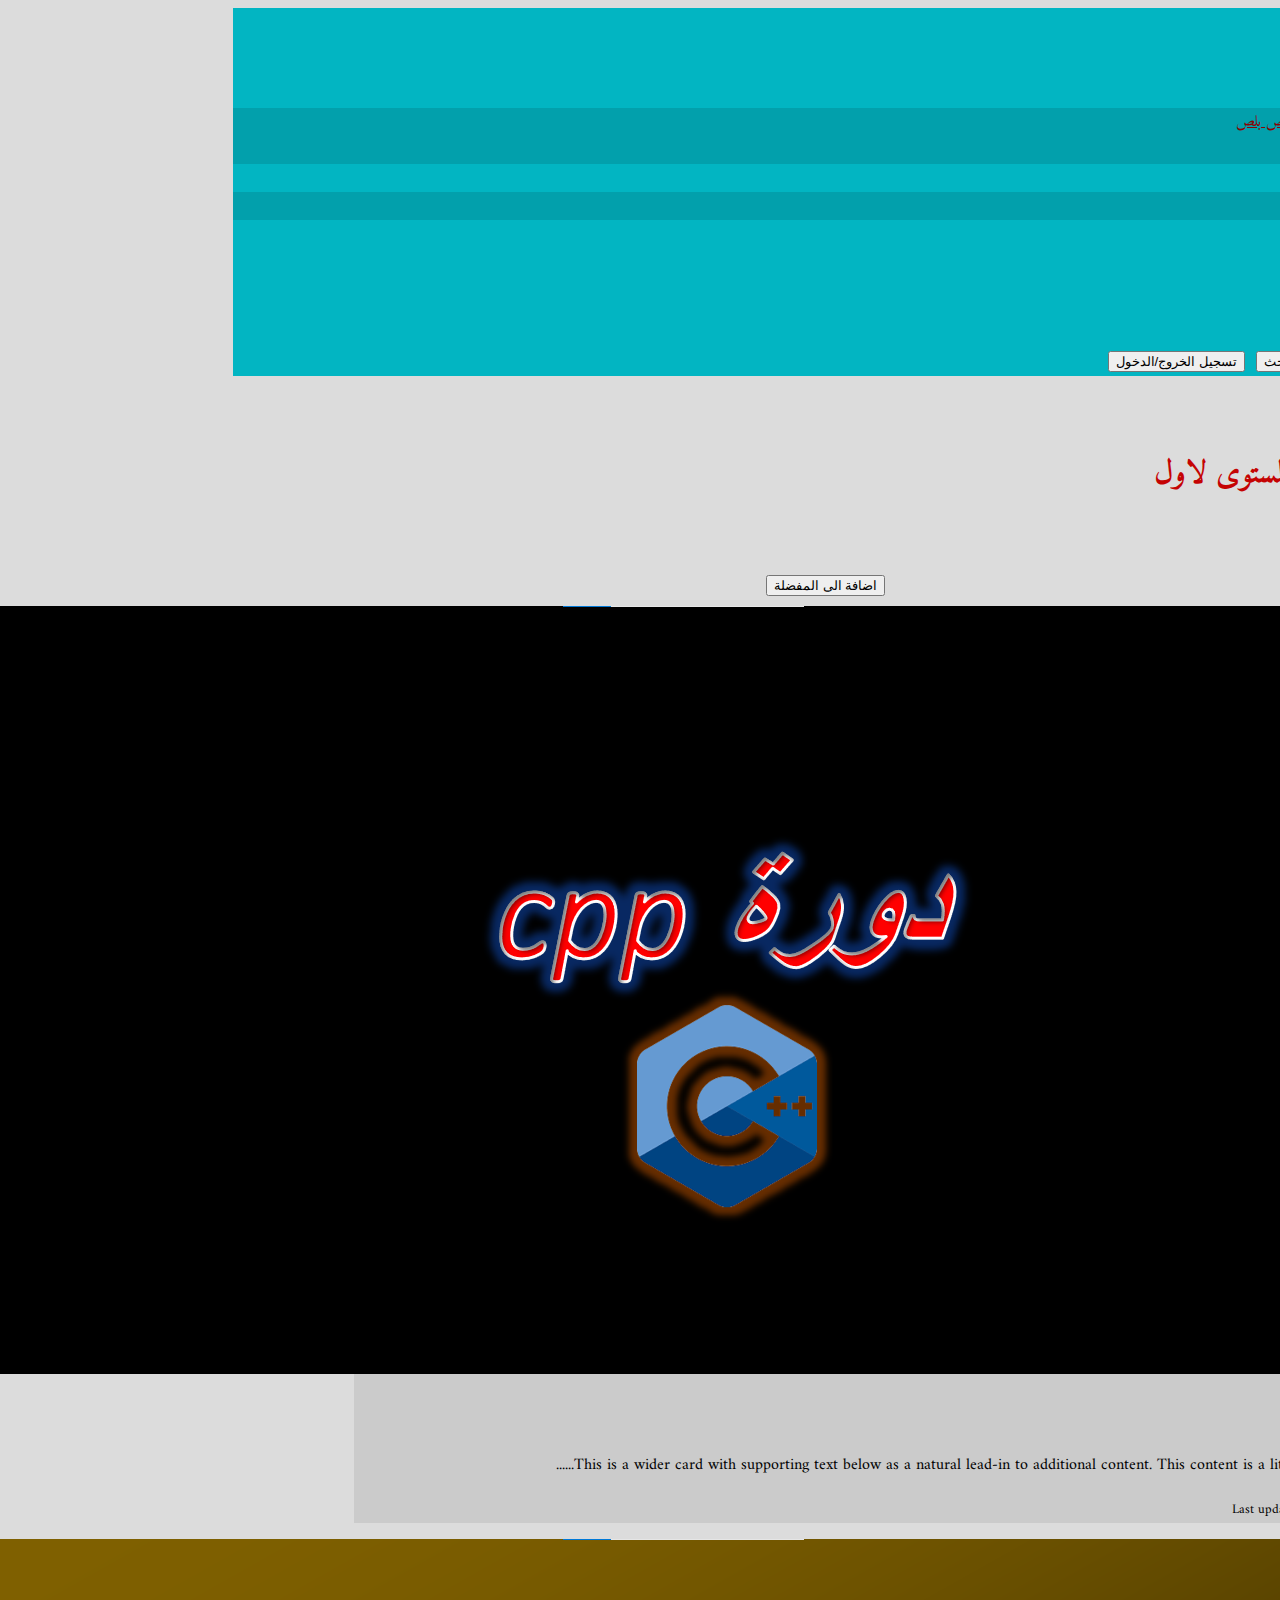
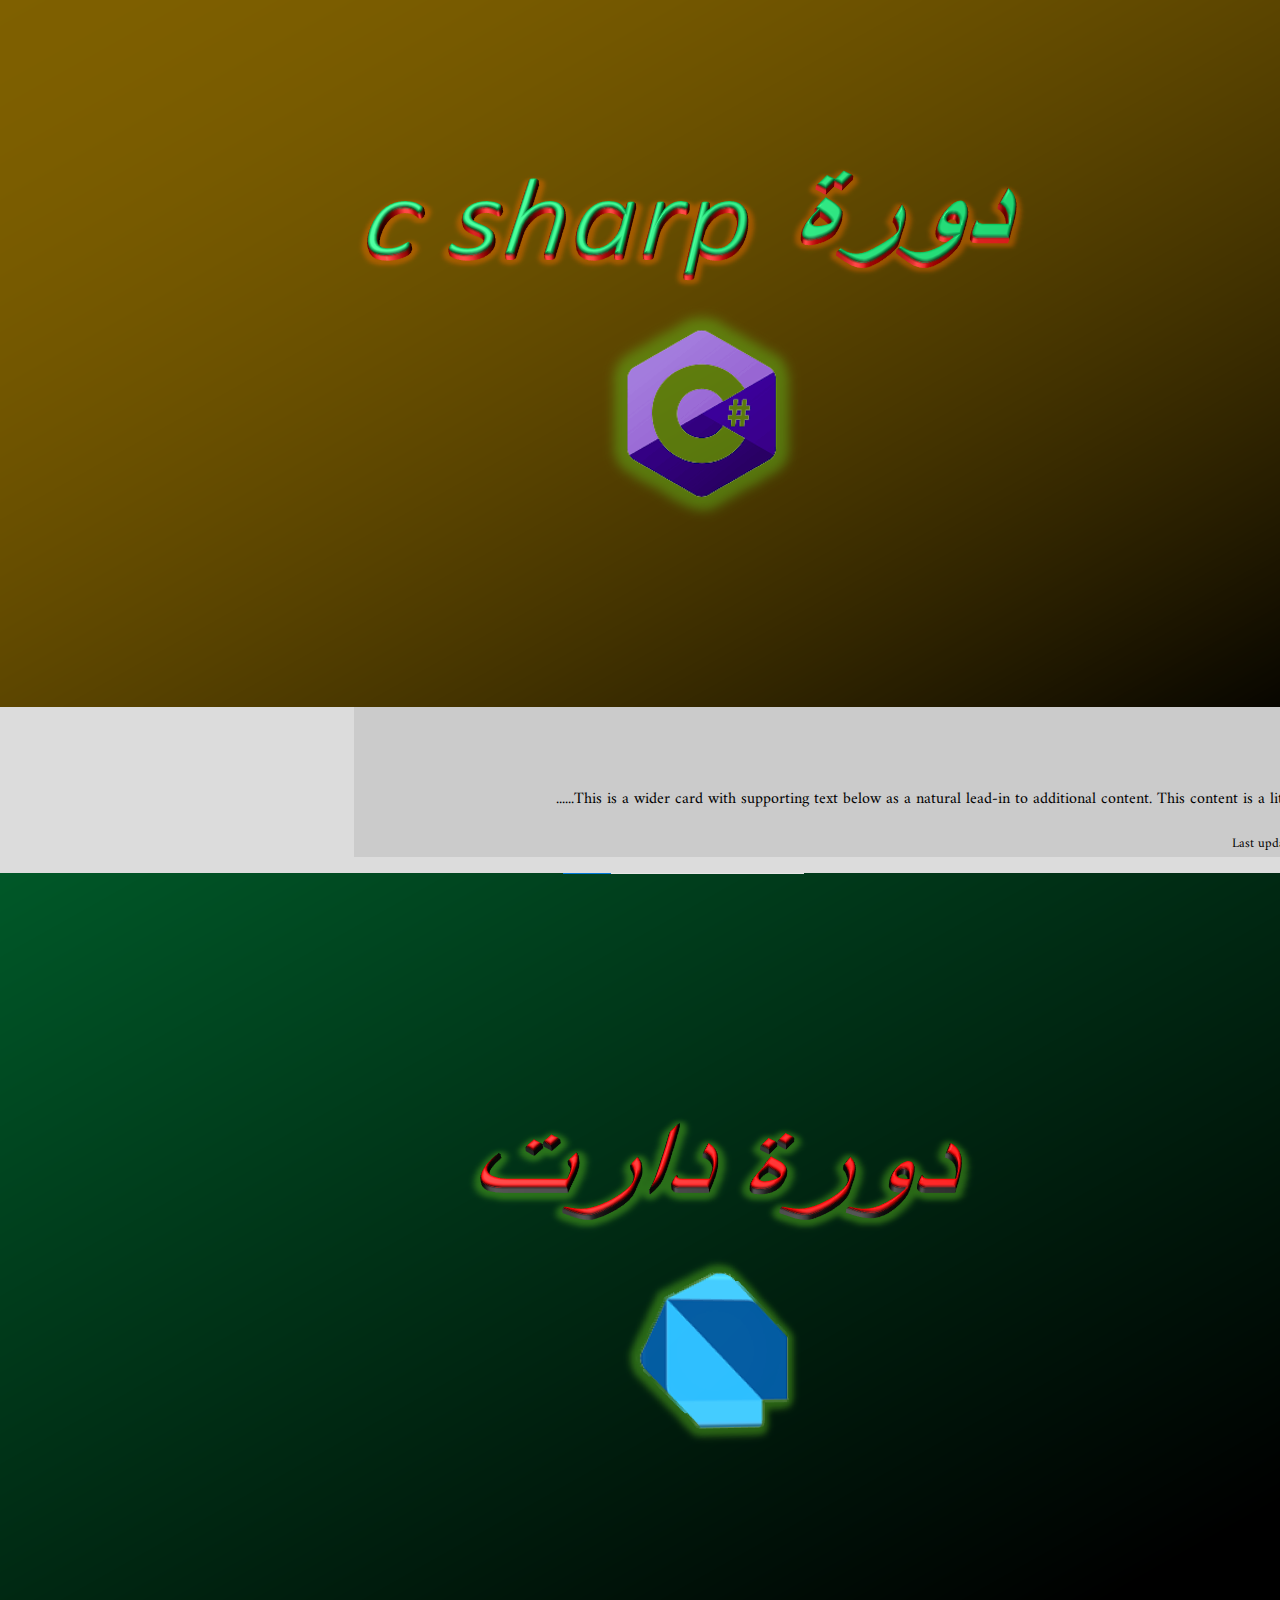
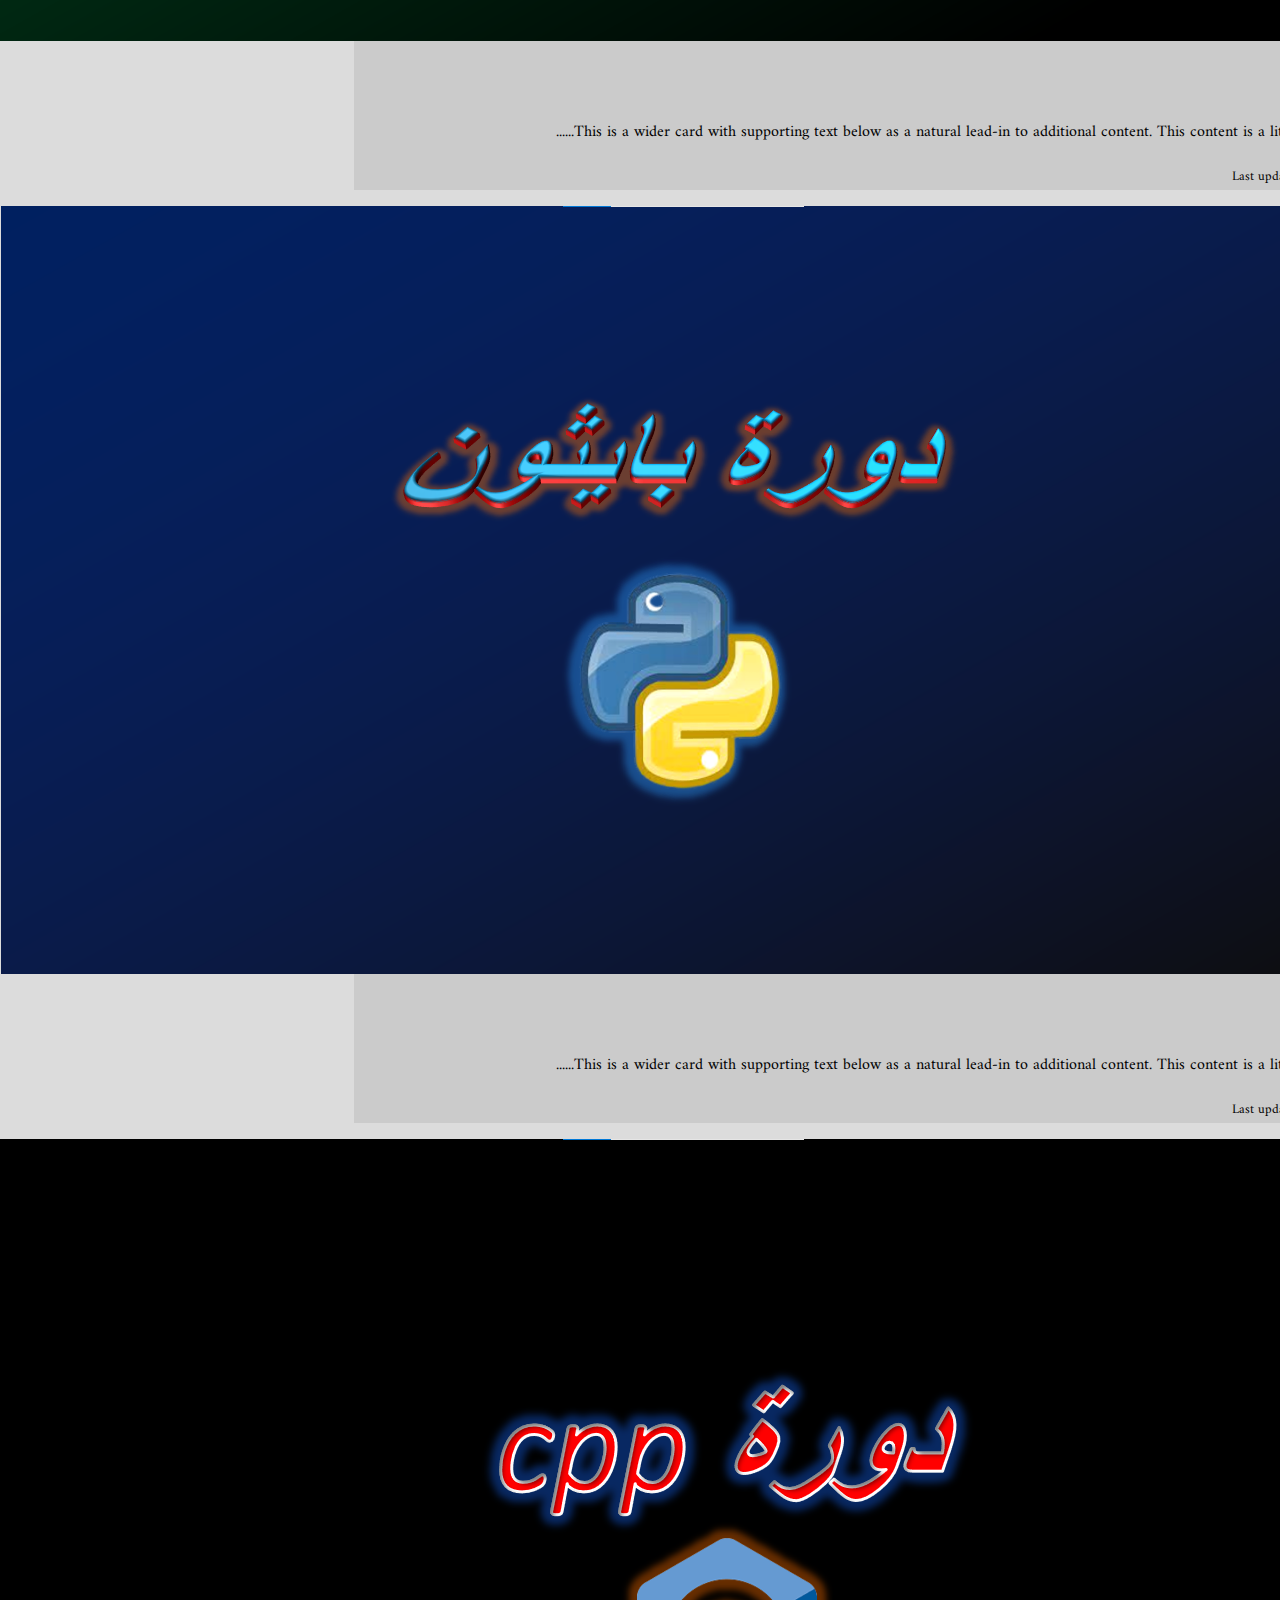
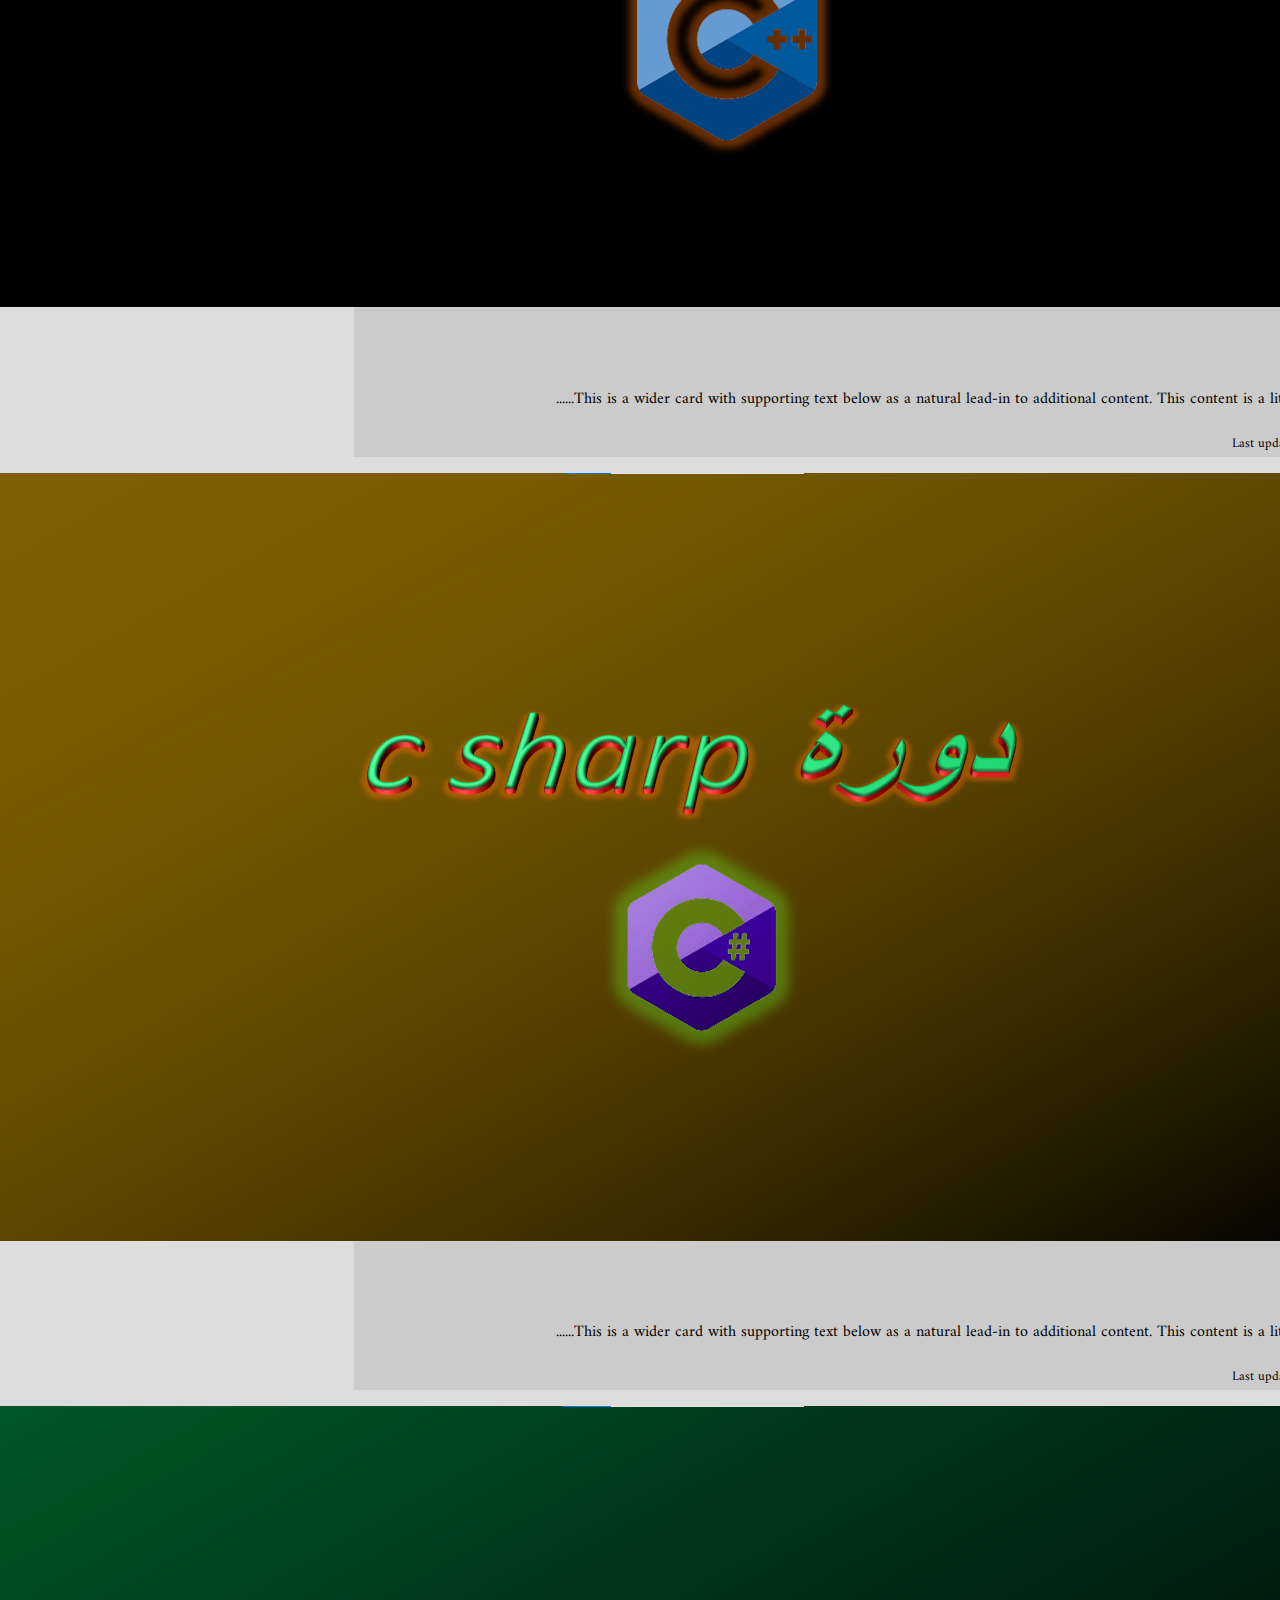
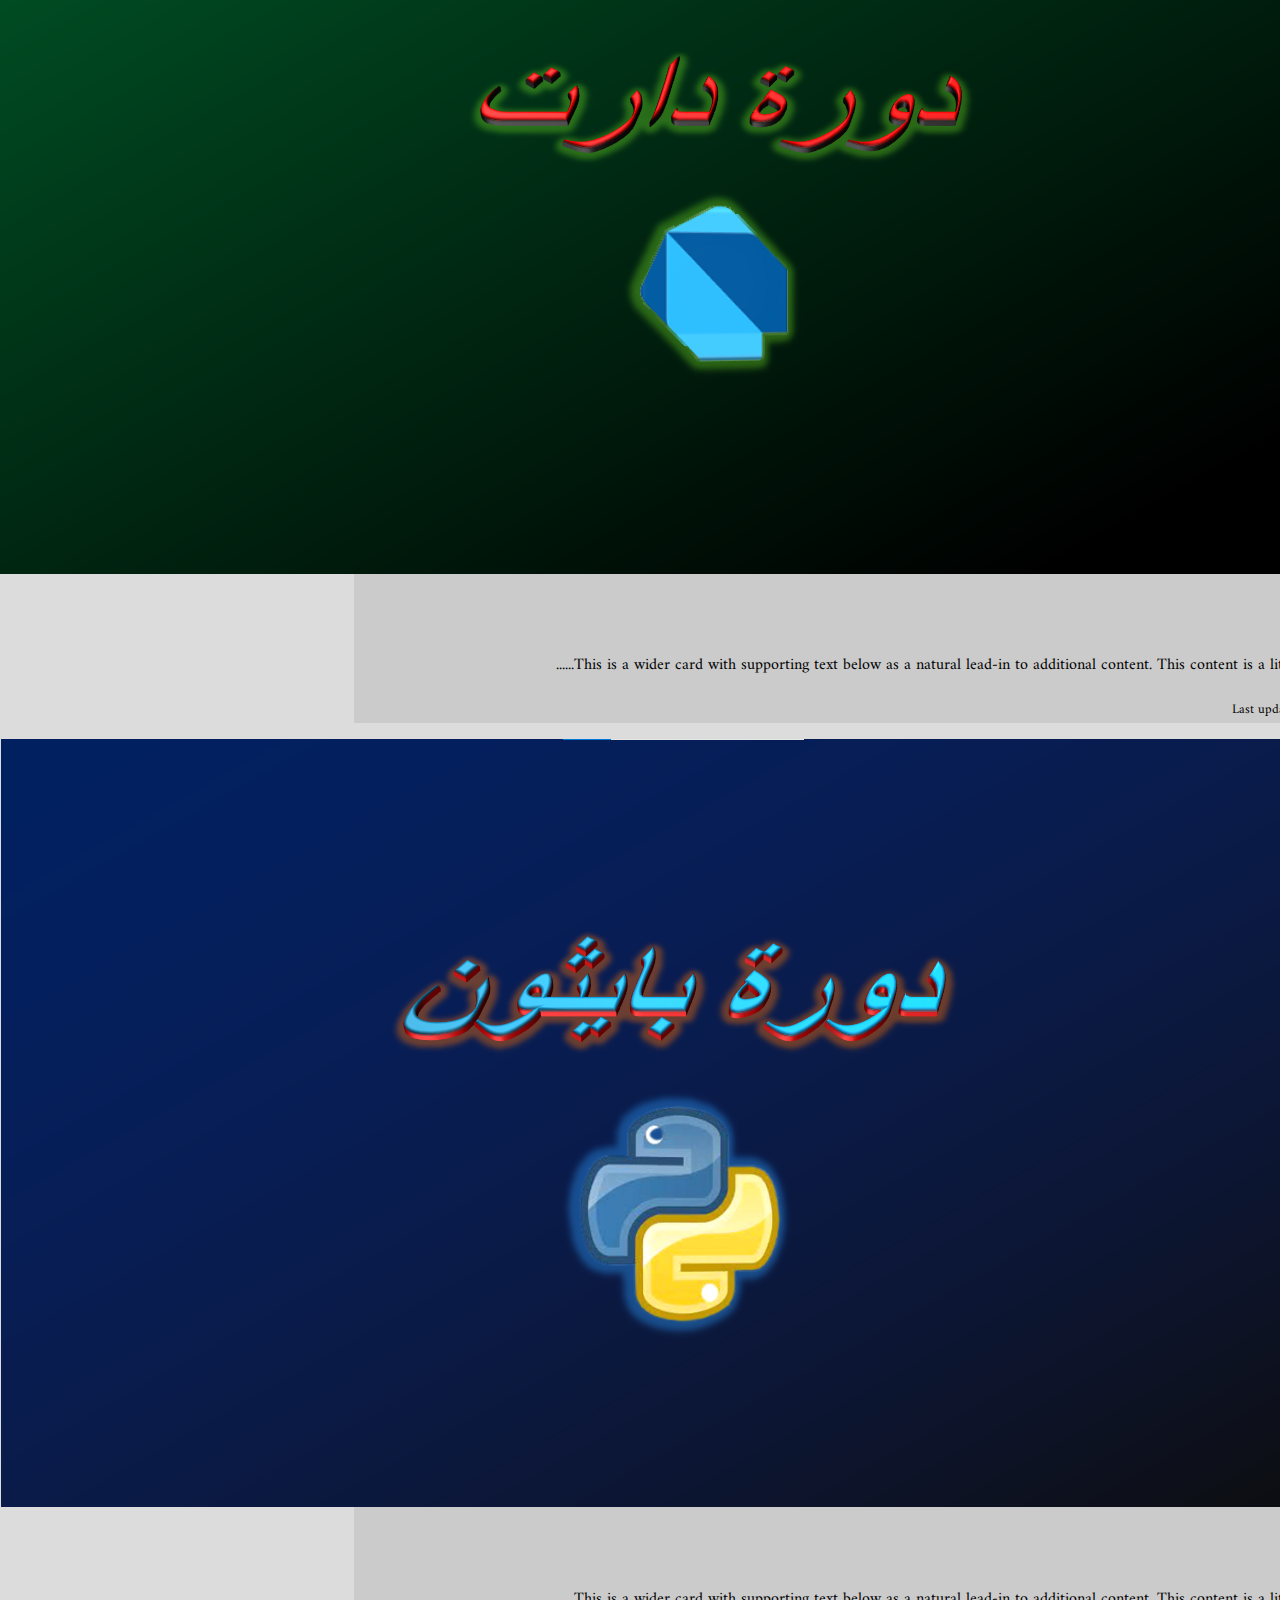
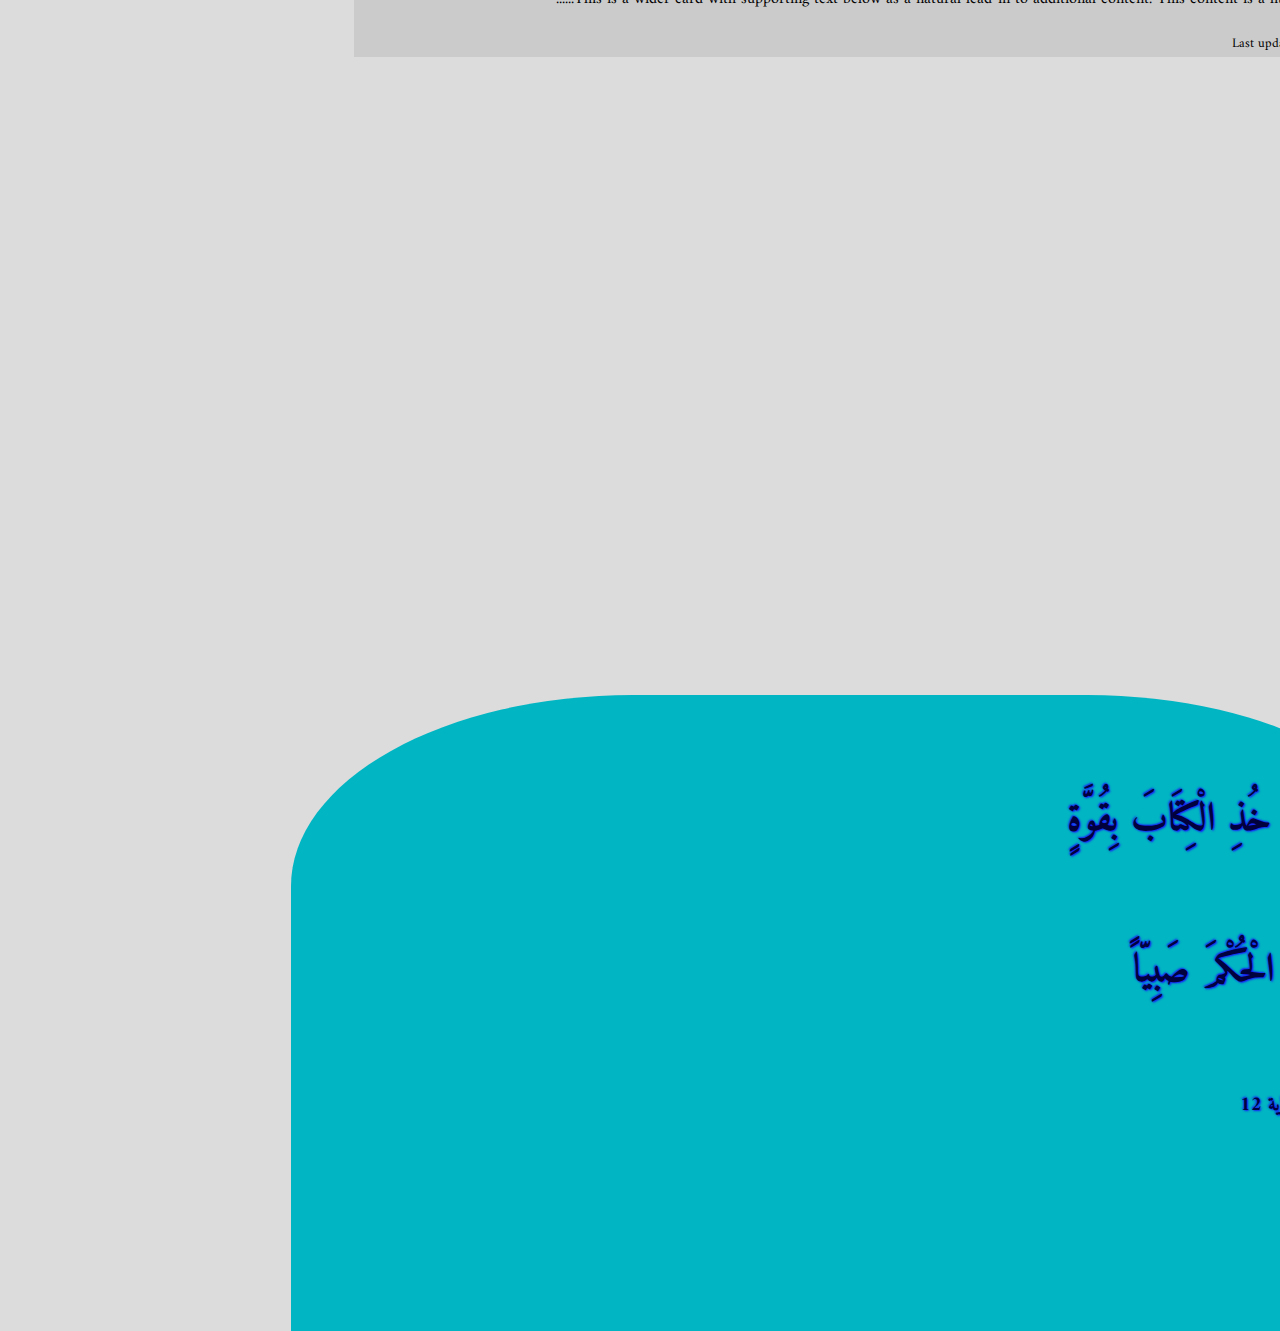
<file: corse.html>
<!DOCTYPE html>
<html lang="ar" dir="rtl">
    <head>
        <meta charset="UTF-8">
        <meta name="viewport" content="width=device-width,initial-scale=1.0">
        <link rel="stylesheet" href="https://cdn.rtlcss.com/bootstrap/v4.5.3/css/bootstrap.min.css" integrity="sha384-JvExCACAZcHNJEc7156QaHXTnQL3hQBixvj5RV5buE7vgnNEzzskDtx9NQ4p6BJe" crossorigin="anonymous">
        <link rel="stylesheet" href="css/style.css">
        <title>الرئيسية</title>
    </head>
    <body>
        <!--navbar-->
        <nav class="navbar fixed-top navbar-expand-lg navbar-light bg-light">
            <a class="navbar-brand" href="index.html">PHOENIX</a>
            <button class="navbar-toggler" type="button" data-toggle="collapse" data-target="#navbarSupportedContent" aria-controls="navbarSupportedContent" aria-expanded="false" aria-label="Toggle navigation">
              <span class="navbar-toggler-icon"></span>
            </button>
          
            <div class="collapse navbar-collapse" id="navbarSupportedContent">
              <ul class="navbar-nav mr-auto">
                <li class="nav-item active">
                  <a id="a1" class="nav-link" href="index.html">الرئيسية<span class="sr-only">(current)</span></a>
                </li>
                <li class="nav-item dropdown">
                  <a id="a2" class="nav-link dropdown-toggle" href="#" id="navbarDropdown" role="button" data-toggle="dropdown" aria-haspopup="true" aria-expanded="false">
                    الدورات
                  </a>
                  <div class="dropdown-menu" style="background-color: #02a0ac;" aria-labelledby="navbarDropdown">
                    <a id="a3"class="dropdown-item" href="corse.html">بايثون</a>
                    <a id="a4" class="dropdown-item" href="corse.html">دارت</a>
                    <a id="a5"class="dropdown-item" href="corse.html">سي شارب</a>
                    <a id="a6"class="dropdown-item" href="corse.html">سي بلص بلص</a>
                    <div class="dropdown-divider"></div>
                    <a id="a7"class="dropdown-item" href="allcorses.html">عرض الكل</a>
                  </div>
                </li>
                <li class="nav-item dropdown">
                    <a id="a8"class="nav-link dropdown-toggle"  href="#" id="navbarDropdown" role="button" data-toggle="dropdown" aria-haspopup="true" aria-expanded="false">
                      المجتمع
                    </a>
                    <div class="dropdown-menu"  style="background-color: #02a0ac;" aria-labelledby="navbarDropdown">
                      <a id="a9" target="_blank" class="dropdown-item" href="https://www.youtube.com/channel/UCNlwRWdjV69wDU6l6WMa-mA">يوتيوب</a>
                      <a id="a10" target="_blank" class="dropdown-item" href="https://www.facebook.com/Phoenix45-103790855138789">فيسبوك</a>
                      <a id="a11" target="_blank" class="dropdown-item" href="https://t.me/phoenixar45">تلكرام</a>
                      <a id="a12" target="_blank"class="dropdown-item" href="https://www.instagram.com/mohammed_alkarblay45?r=nametag">انستكرام</a>
                    </div>
                  </li>
                <li class="nav-item active">
                    <a id="a13"class="nav-link" href="howarewe.html">من نحن<span class="sr-only">(current)</span></a>
                  </li>
                  <li class="nav-item active">
                    <a id="a14"class="nav-link" href="cellus.html">اتصل بنا<span class="sr-only">(current)</span></a>
                  </li>
                  <li class="nav-item active">
                    <a id="a15"class="nav-link" href="privacy_policy.html">سياسة الخصوصية<span class="sr-only">(current)</span></a>
                  </li>
                  <li class="nav-item active">
                    <a id="a15"class="nav-link" href="profaile.html">الملف الشخصي<span class="sr-only">(current)</span></a>
                  </li>
              </ul>
              <form class="form-inline my-2 my-lg-0">
                <input class="form-control mr-sm-2" type="search" placeholder="بحث" aria-label="Search">
                <button class="btn btn-outline-light my-2 my-sm-0" type="submit">بحث</button>
                <a href="sign up.html"><button type="button"style='margin-right: 6px;' class="btn btn-outline-danger">تسجيل الخروج/الدخول</button></a>
              </form>
            </div>
          </nav>
        <!--navbar-->
        <h1 style="color: rgb(197, 3, 3); margin: 70px; ;" class="text-center">دورة بايثون المستوى لاول</h1>
        <div class="btn-group" role="group" aria-label="Basic outlined example" style="margin-right:48% ;">
          <button type="button" class="btn btn-outline-danger" style="margin-bottom: 10px;">اضافة الى المفضلة</button>
        </div>
        <!--1-->
        <div class="card mb-3" style="max-width: 80%;height:20% ; background-color:#cbcbcb; margin-bottom: 10px; margin-top: 10px;margin: auto;">
            <div class="row no-gutters">
              <div class="col-md-4">
                <a href="lectuer.html"><img id="ci1" src="img/cpp2.png" class="card-img" alt="..."></a>
              </div>
              <div class="col-md-8">
                <div class="card-body">
                  <a href="lectuer.html"><h5 style="color: rgb(197, 3, 3);" class="card-title">المحاضرة الاولى</h5></a>
                  <p style="color:  #000;" class="card-text">This is a wider card with supporting text below as a natural lead-in to additional content. This content is a little bit longer......</p>
                  <p  class="card-text"><small style="color:  #000;">Last updated 3 mins ago</small></p>
                </div>
              </div>
            </div>
          </div>
          <!--1-->
          <!--2-->
          <div class="card mb-3" style="max-width: 80%;height:20% ; background-color: #cbcbcb; margin-bottom: 10px; margin-top: 10px;margin: auto;">
            <div class="row no-gutters">
              <div class="col-md-4">
                <a href="lectuer.html"><img id="ci2" src="img/csharp2.png" class="card-img" alt="..."></a>
              </div>
              <div class="col-md-8">
                <div class="card-body">
                  <a href="lectuer.html"><h5 style="color: rgb(197, 3, 3);" class="card-title">المحاضرة الاولى</h5></a>
                  <p style="color:  #000;" class="card-text">This is a wider card with supporting text below as a natural lead-in to additional content. This content is a little bit longer......</p>
                  <p  class="card-text"><small style="color:  #000;">Last updated 3 mins ago</small></p>
                </div>
              </div>
            </div>
          </div>
          <!--2-->
          <!--3-->
          <div class="card mb-3" style="max-width: 80%;height:20% ; background-color: #cbcbcb; margin-bottom: 10px; margin-top: 10px;margin: auto;">
            <div class="row no-gutters">
              <div class="col-md-4">
                <a href="lectuer.html"><img id="ci3" src="img/dart2.png" class="card-img" alt="..."></a>
              </div>
              <div class="col-md-8">
                <div class="card-body">
                  <a href="lectuer.html"><h5 style="color: rgb(197, 3, 3);" class="card-title">المحاضرة الاولى</h5></a>
                  <p style="color:  #000;" class="card-text">This is a wider card with supporting text below as a natural lead-in to additional content. This content is a little bit longer......</p>
                  <p  class="card-text"><small style="color:  #000;">Last updated 3 mins ago</small></p>
                </div>
              </div>
            </div>
          </div>
          <!--3-->
          <!--4-->
           <div class="card mb-3" style="max-width: 80%;height:20% ; background-color: #cbcbcb; margin-bottom: 10px; margin-top: 10px;margin: auto;">
            <div class="row no-gutters">
              <div class="col-md-4">
                <a href="lectuer.html"><img id="ci4" src="img/python2.png" class="card-img" alt="..."></a>
              </div>
              <div class="col-md-8">
                <div class="card-body">
                  <a href="lectuer.html"><h5 style="color: rgb(197, 3, 3);" class="card-title">المحاضرة الاولى</h5></a>
                  <p style="color:  #000;" class="card-text">This is a wider card with supporting text below as a natural lead-in to additional content. This content is a little bit longer......</p>
                  <p  class="card-text"><small style="color:  #000;">Last updated 3 mins ago</small></p>
                </div>
              </div>
            </div>
          </div>
          <!--4-->
          <!--1-->
        <div class="card mb-3" style="max-width: 80%;height:20% ; background-color: #cbcbcb; margin-bottom: 10px; margin-top: 10px;margin: auto;">
            <div class="row no-gutters">
              <div class="col-md-4">
                <a href="lectuer.html"><img id="ci1" src="img/cpp2.png" class="card-img" alt="..."></a>
              </div>
              <div class="col-md-8">
                <div class="card-body">
                  <a href="lectuer.html"><h5 style="color: rgb(197, 3, 3);" class="card-title">المحاضرة الاولى</h5></a>
                  <p style="color:  #000;" class="card-text">This is a wider card with supporting text below as a natural lead-in to additional content. This content is a little bit longer......</p>
                  <p  class="card-text"><small style="color:  #000;">Last updated 3 mins ago</small></p>
                </div>
              </div>
            </div>
          </div>
          <!--1-->
          <!--2-->
          <div class="card mb-3" style="max-width: 80%;height:20% ; background-color: #cbcbcb; margin-bottom: 10px; margin-top: 10px;margin: auto;">
            <div class="row no-gutters">
              <div class="col-md-4">
                <a href="lectuer.html"><img id="ci2" src="img/csharp2.png" class="card-img" alt="..."></a>
              </div>
              <div class="col-md-8">
                <div class="card-body">
                  <a href="lectuer.html"><h5 style="color: rgb(197, 3, 3);" class="card-title">المحاضرة الاولى</h5></a>
                  <p style="color:  #000;" class="card-text">This is a wider card with supporting text below as a natural lead-in to additional content. This content is a little bit longer......</p>
                  <p  class="card-text"><small style="color:  #000;">Last updated 3 mins ago</small></p>
                </div>
              </div>
            </div>
          </div>
          <!--2-->
          <!--3-->
          <div class="card mb-3" style="max-width: 80%;height:20% ; background-color: #cbcbcb; margin-bottom: 10px; margin-top: 10px;margin: auto;">
            <div class="row no-gutters">
              <div class="col-md-4">
                <a href="lectuer.html"><img id="ci3" src="img/dart2.png" class="card-img" alt="..."></a>
              </div>
              <div class="col-md-8">
                <div class="card-body">
                  <a href="lectuer.html"><h5 style="color: rgb(197, 3, 3);" class="card-title">المحاضرة الاولى</h5></a>
                  <p style="color:  #000;" class="card-text">This is a wider card with supporting text below as a natural lead-in to additional content. This content is a little bit longer......</p>
                  <p  class="card-text"><small style="color:  #000;">Last updated 3 mins ago</small></p>
                </div>
              </div>
            </div>
          </div>
          <!--3-->
          <!--4-->
           <div class="card mb-3" style="max-width: 80%;height:20% ; background-color: #cbcbcb; margin-bottom: 10px; margin-top: 10px;margin: auto;">
            <div class="row no-gutters">
              <div class="col-md-4">
                <a href="lectuer.html"><img id="ci4" src="img/python2.png" class="card-img" alt="..."></a>
              </div>
              <div class="col-md-8">
                <div class="card-body">
                  <a href="lectuer.html"><h5 style="color: rgb(197, 3, 3);" class="card-title">المحاضرة الاولى</h5></a>
                  <p style="color:  #000;" class="card-text">This is a wider card with supporting text below as a natural lead-in to additional content. This content is a little bit longer......</p>
                  <p  class="card-text"><small style="color: #000;">Last updated 3 mins ago</small></p>
                </div>
              </div>
            </div>
          </div>
          <!--4-->
        <!--soshail midia-->
        <div class="container-fulid" style="width: 99%;">
          <!--1-->
          <h1 style="color: rgb(197, 3, 3);" class="text-center">انظم لنا</h1>
          <div class="row justify-content-center">
            <div class="card text-center" style="width: 7rem; margin: 10px;margin: 10px;background-color: #cbcbcb;">
              <div class="card-body text-light">
                <h5 class="card-title">
                  <a href="https://www.youtube.com/channel/UCNlwRWdjV69wDU6l6WMa-mA" target="_blank" class="card-link">
                    <img src="img/yotub.png" class="myicon" alt="">
                  </a>
                </h5>
                <a href="https://www.youtube.com/channel/UCNlwRWdjV69wDU6l6WMa-mA" target="_blank" class="card-link">انظم الان</a>
              </div>
            </div>
            <!--1-->
            <!--2-->
            <div class="card text-center" style="width: 7rem; margin: 10px;margin: 10px;background-color: #cbcbcb;">
              <div class="card-body text-light">
                <h5 class="card-title">
                  <a href="https://web.telegram.org/z/#-1408752582" target="_blank" class="card-link">
                    <img src="img/tily.png" class="myicon" alt="">
                  </a>
                </h5>
                <a href="https://web.telegram.org/z/#-1408752582" target="_blank" class="card-link">انظم الان</a>
              </div>
            </div>
            <!--2-->
            <!--3-->
            <div class="card text-center" style="width: 7rem; margin: 10px;margin: 10px;background-color: #cbcbcb;">
              <div class="card-body text-light">
                <h5 class="card-title">
                  <a href="https://t.me/phoenixar45" target="_blank"  class="card-link">
                    <img src="img/fcb.png" class="myicon" alt="">
                  </a>
                </h5>
                <a href="https://t.me/phoenixar45" target="_blank"  class="card-link">انظم الان</a>
              </div>
            </div>
            <!--3-->
            <!--4-->
            <div class="card text-center" style="width: 7rem; margin: 10px;background-color: #cbcbcb;">
              <div class="card-body text-light">
                <h5 class="card-title">
                  <a href="https://www.instagram.com/mohammed_alkarblay45?r=nametag" target="_blank" class="card-link">
                    <img src="img/download.jpg" class="myicon" alt="">
                  </a>
                </h5>
                <a href="https://www.instagram.com/mohammed_alkarblay45?r=nametag" target="_blank" class="card-link">انظم الان</a>
              </div>
            </div>
            </div>
            <!--4-->
          </div>
        </div>
        <!--soshail midia-->
        <!--footer-->
        
        <footer class=" text-lihgt">
          <div class="container-fluid" style="width: 99%;">

              <h1 id="q1" class=" text-center">يا يحيى خُذِ الْكِتَابَ بِقُوَّةٍ </h1><br>
              <h1 id="q2" class=" text-center">وَآتَيْنَاهُ الْحُكْمَ صَبِيّاً</h1><br>
              <h4 id="q3" class=" text-center">سورة مريم- اية 12</h4><br><br>
              <h6 style="color: red;"><br>جميع الحقوق محفوظة </h6>
          </div>
        </footer>
        <!--footer-->
        <script src="https://code.jquery.com/jquery-3.5.1.slim.min.js" integrity="sha384-DfXdz2htPH0lsSSs5nCTpuj/zy4C+OGpamoFVy38MVBnE+IbbVYUew+OrCXaRkfj" crossorigin="anonymous"></script>
<script src="https://cdn.jsdelivr.net/npm/popper.js@1.16.1/dist/umd/popper.min.js" integrity="sha384-9/reFTGAW83EW2RDu2S0VKaIzap3H66lZH81PoYlFhbGU+6BZp6G7niu735Sk7lN" crossorigin="anonymous"></script>
<script src="https://cdn.rtlcss.com/bootstrap/v4.5.3/js/bootstrap.min.js" integrity="sha384-VmD+lKnI0Y4FPvr6hvZRw6xvdt/QZoNHQ4h5k0RL30aGkR9ylHU56BzrE2UoohWK" crossorigin="anonymous"></script>
    </body>
</html>
</file>
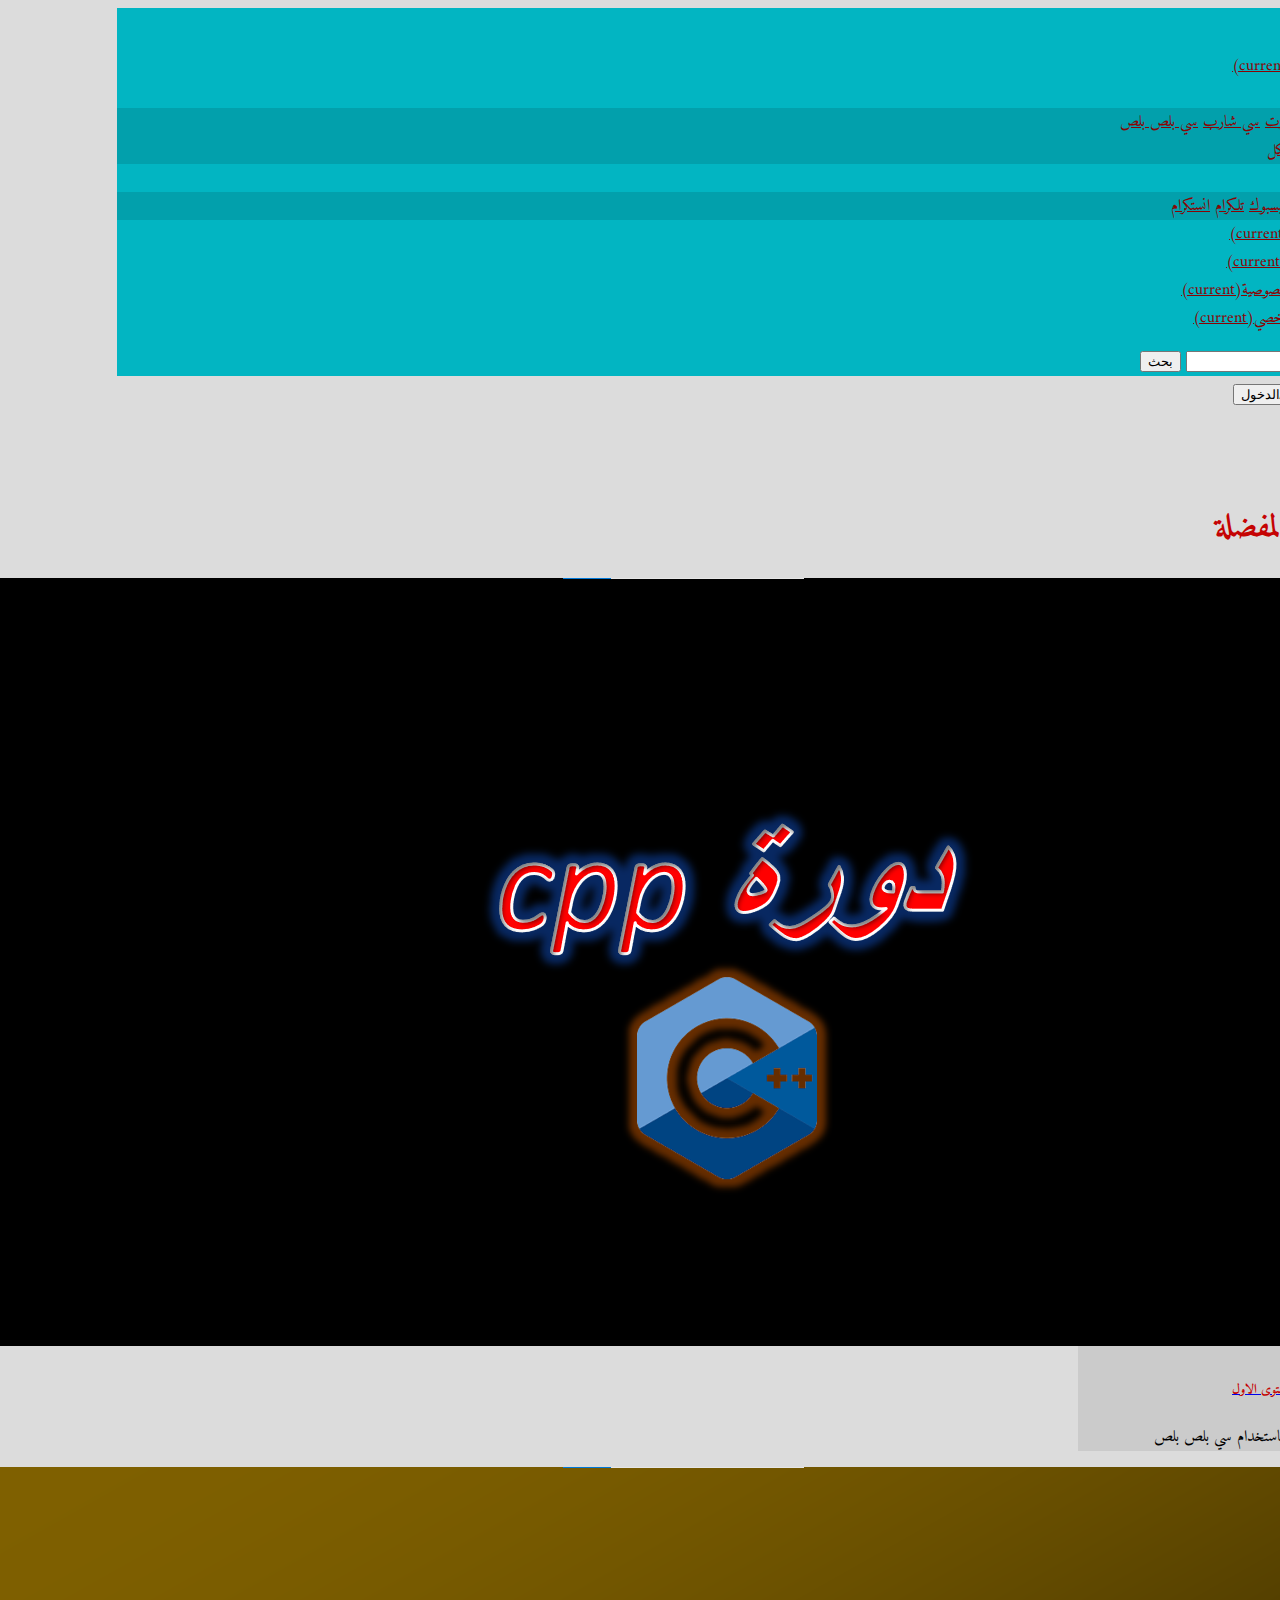
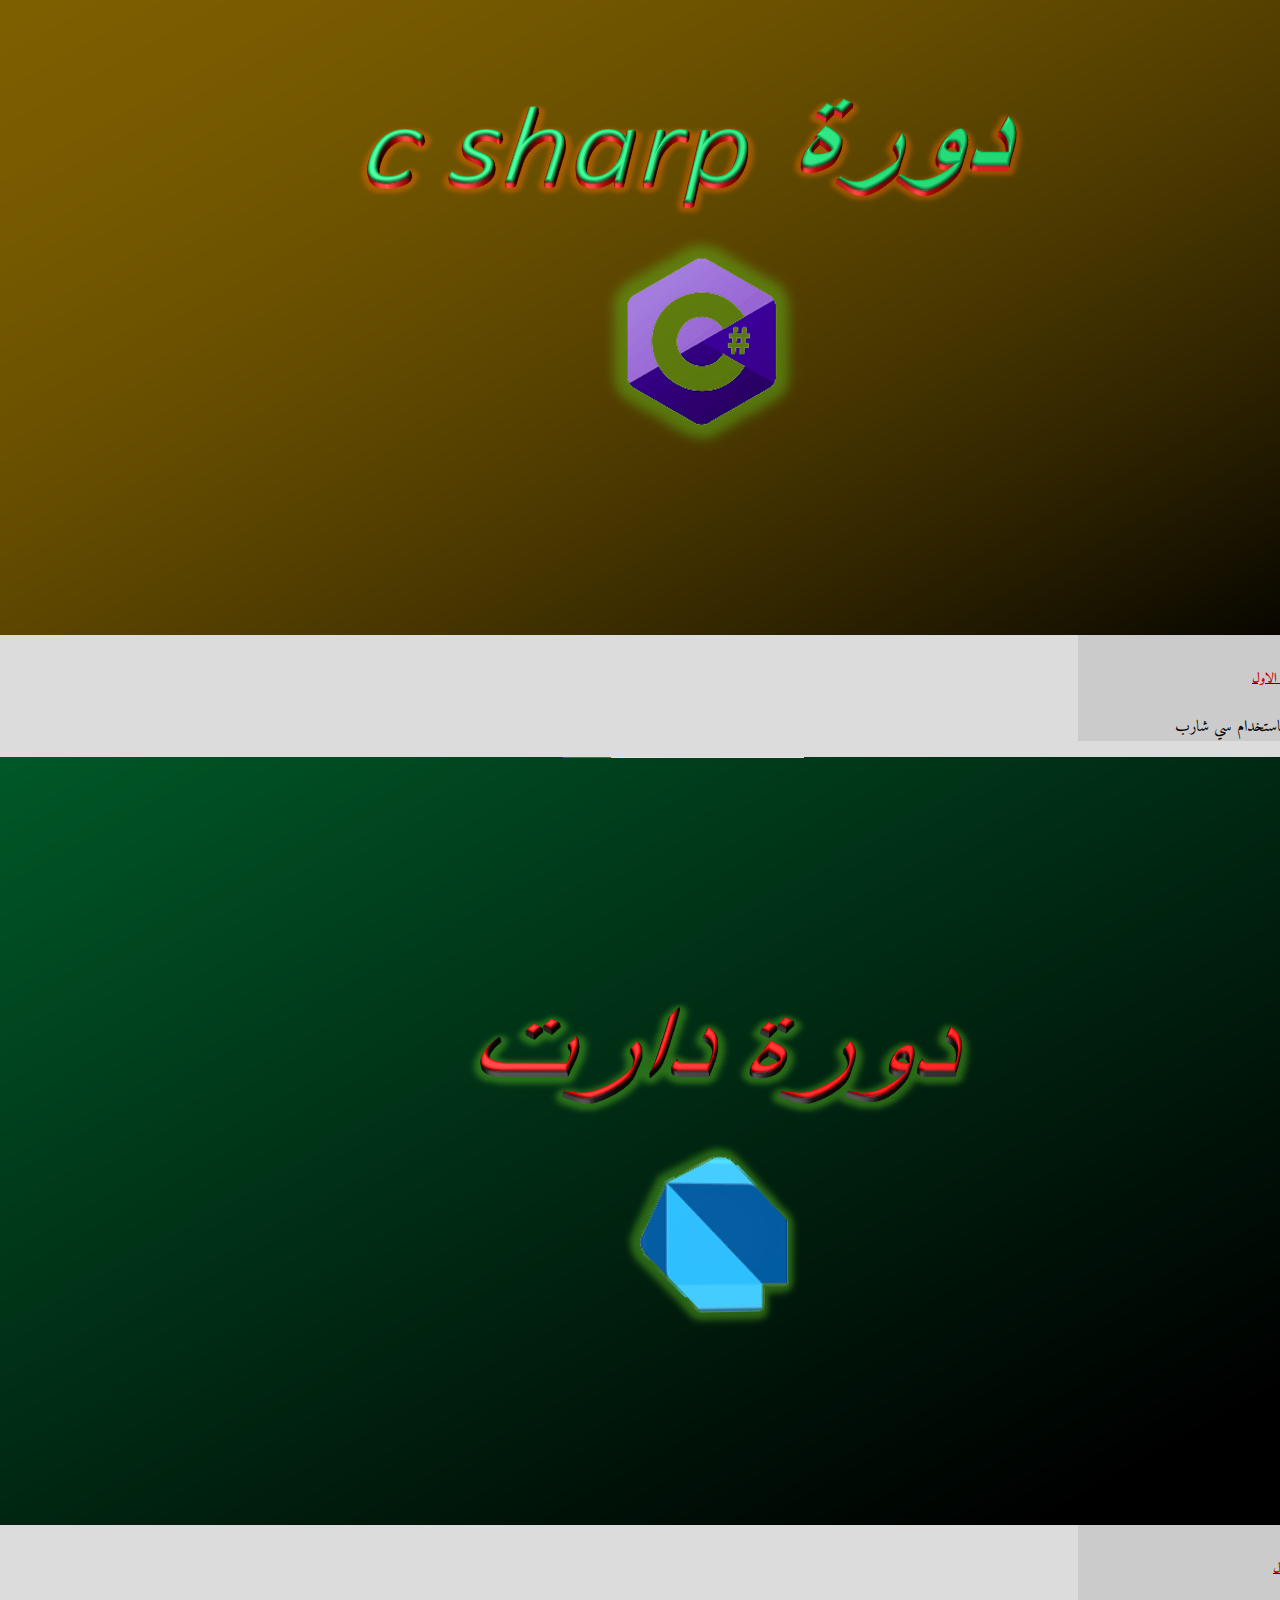
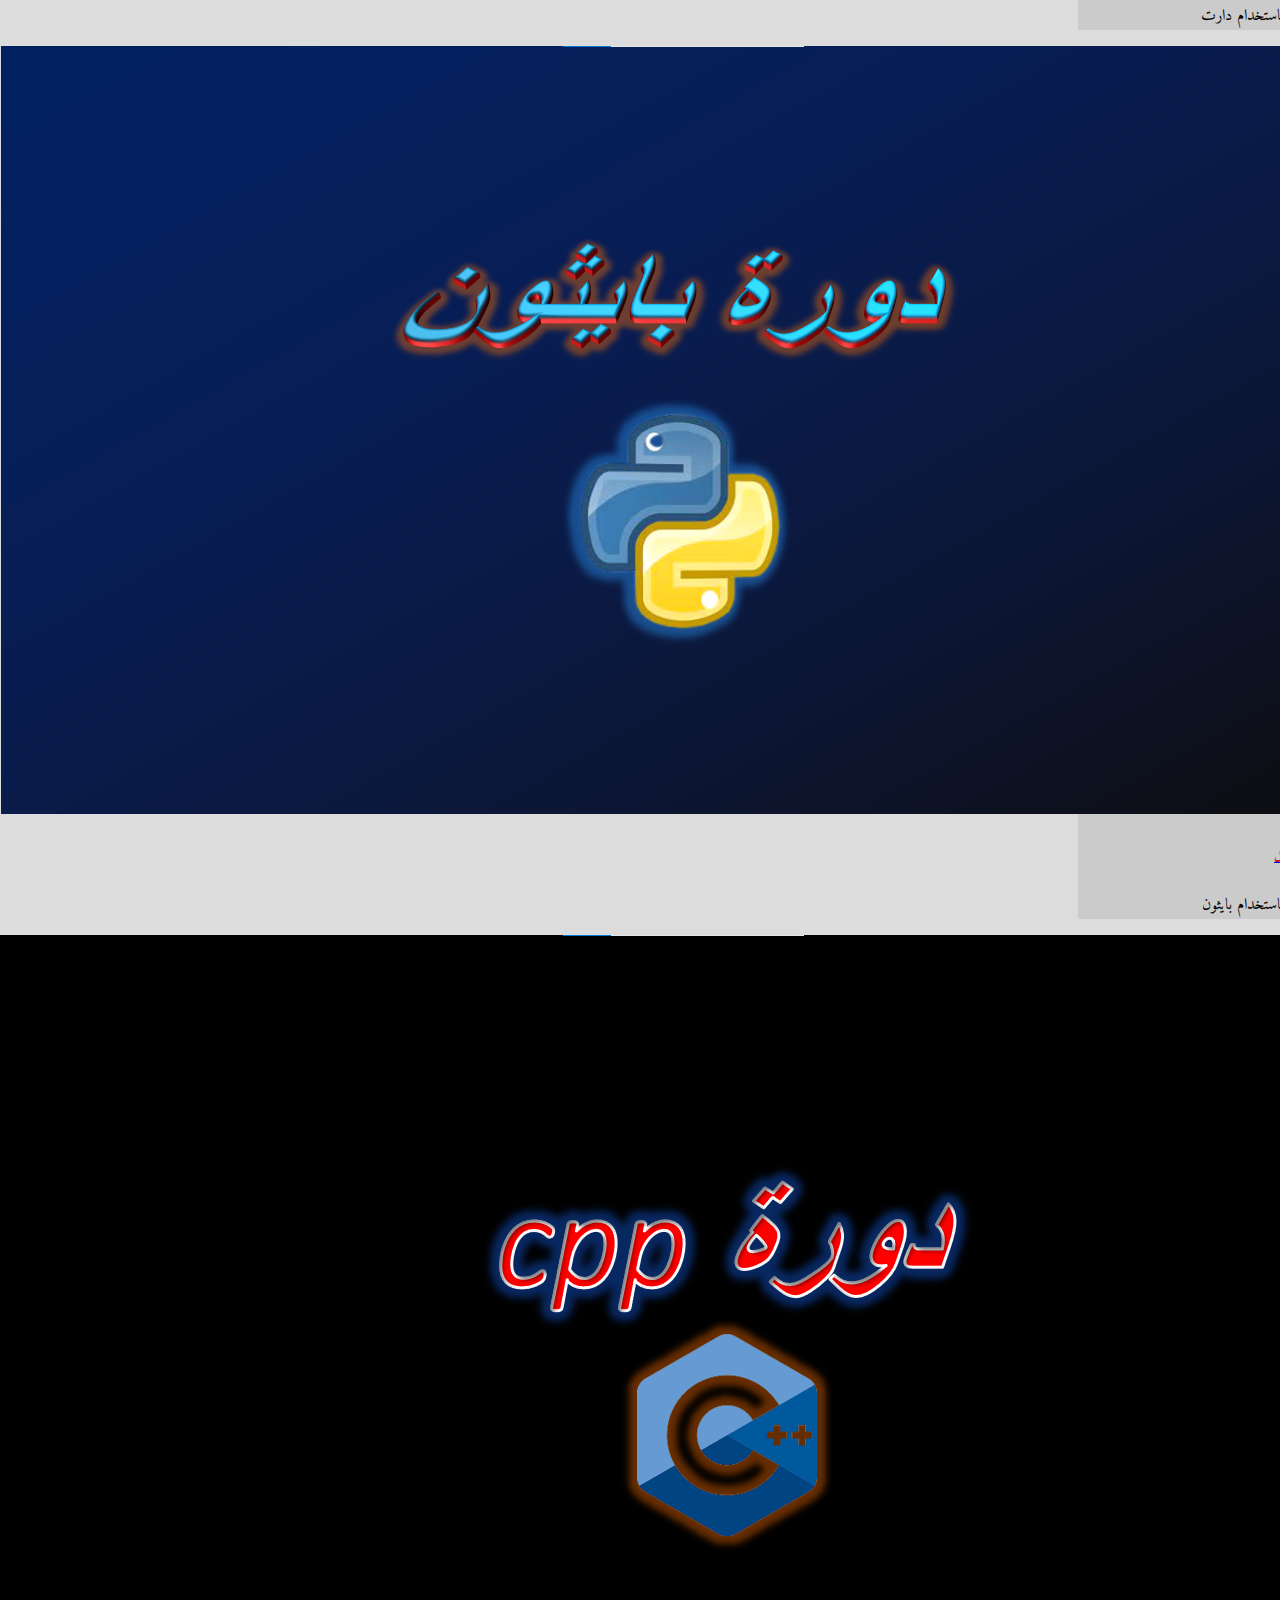
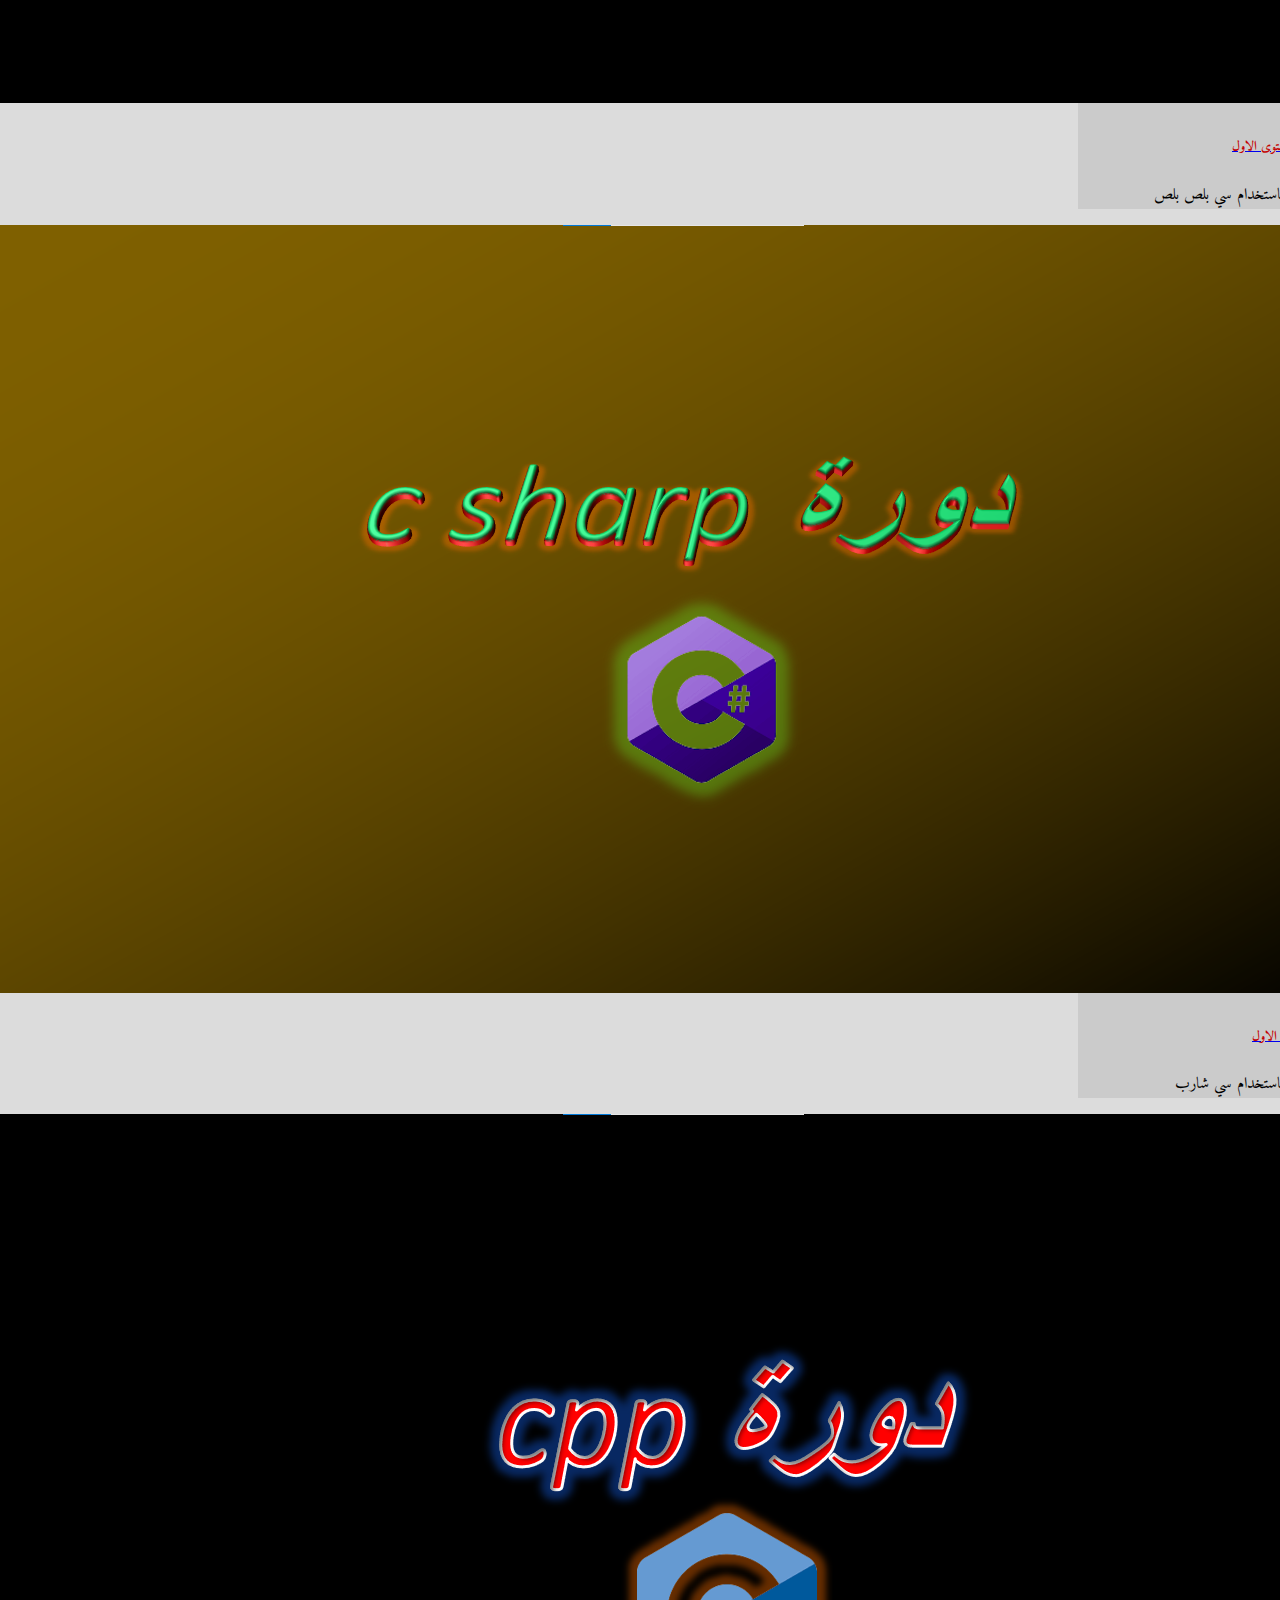
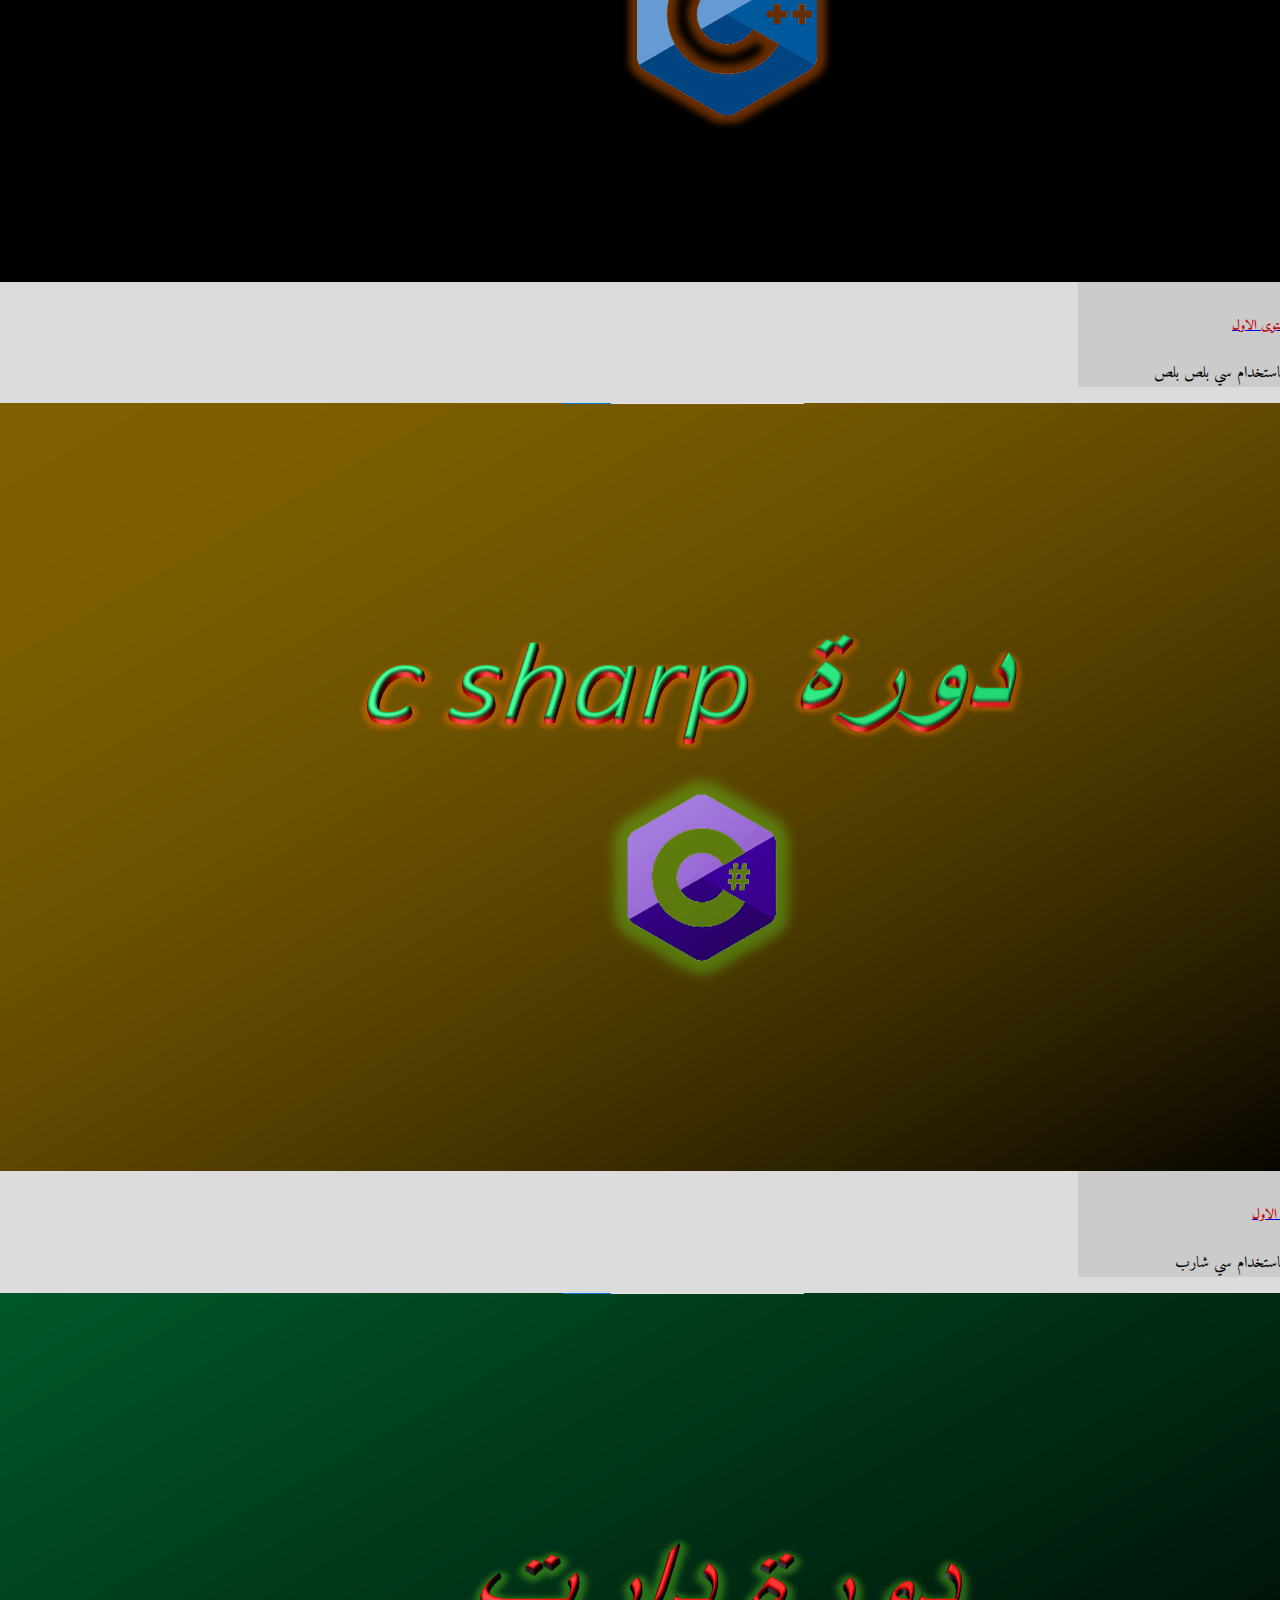
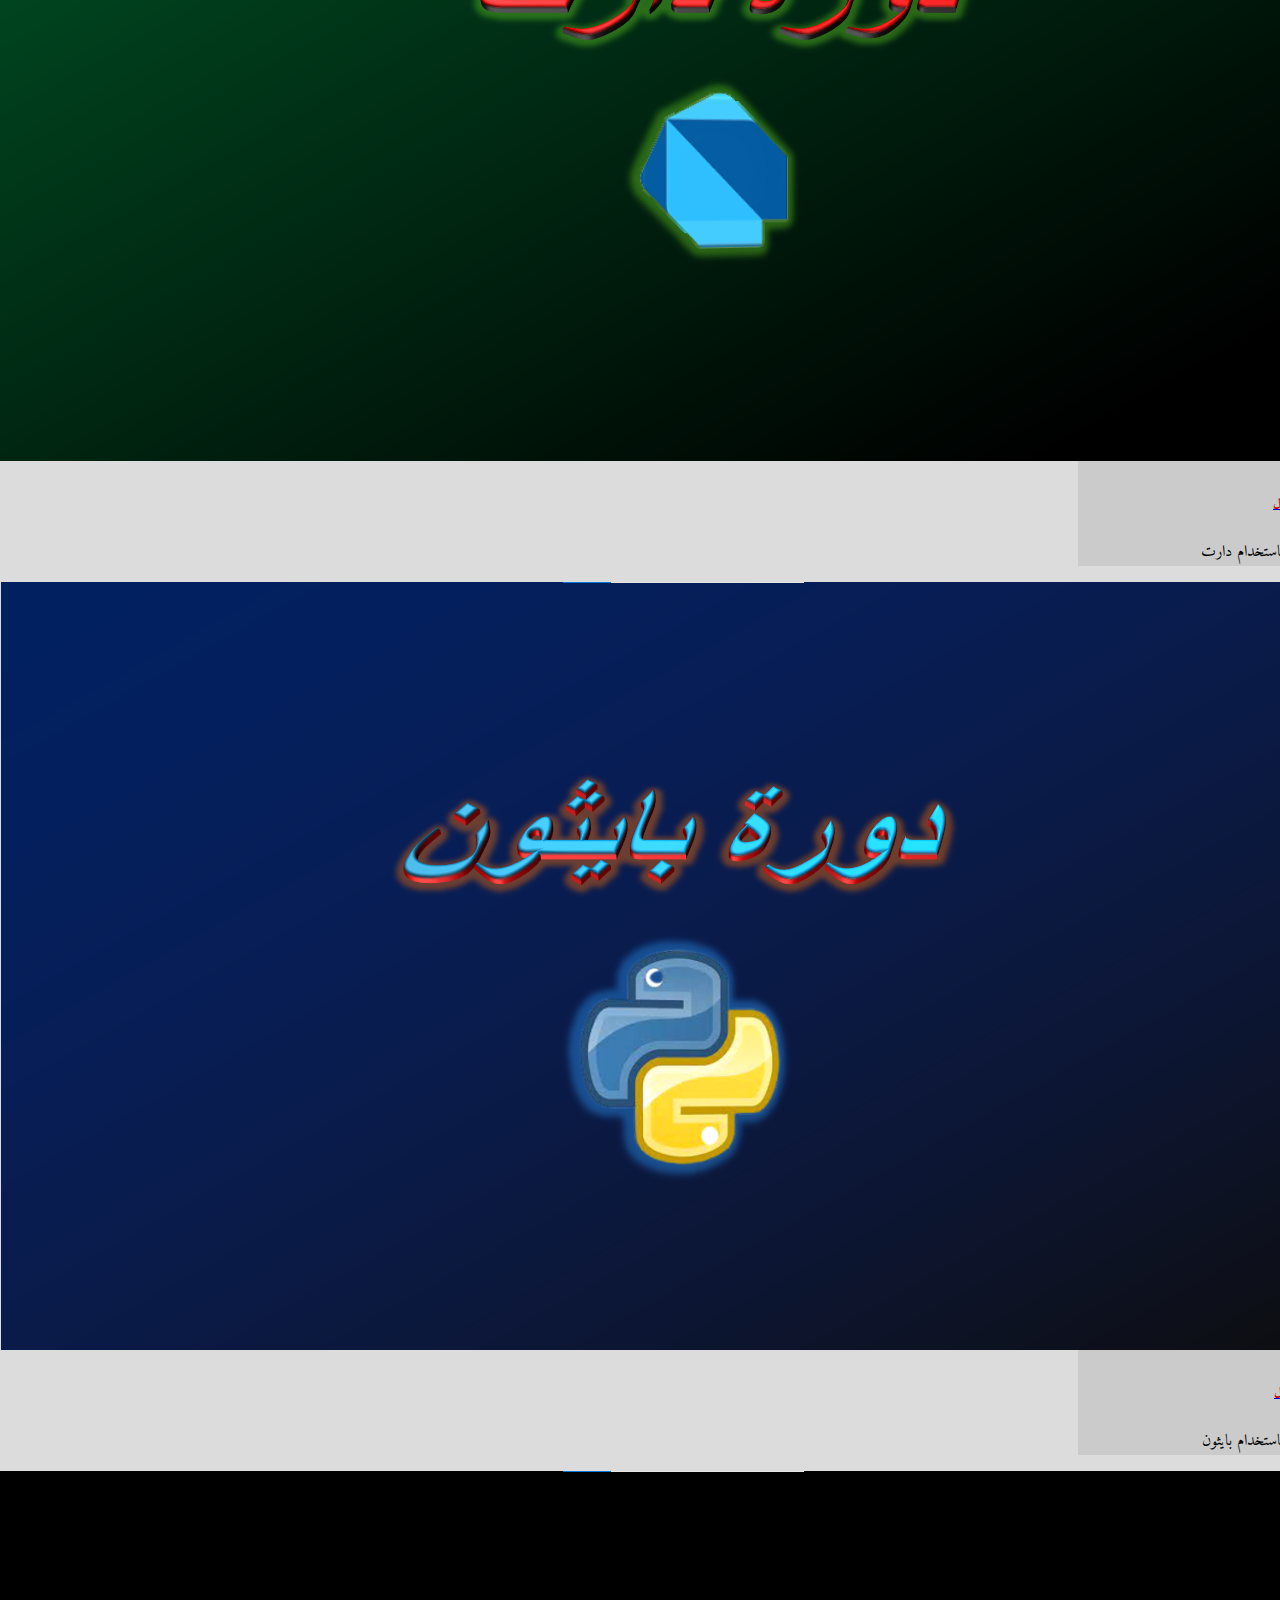
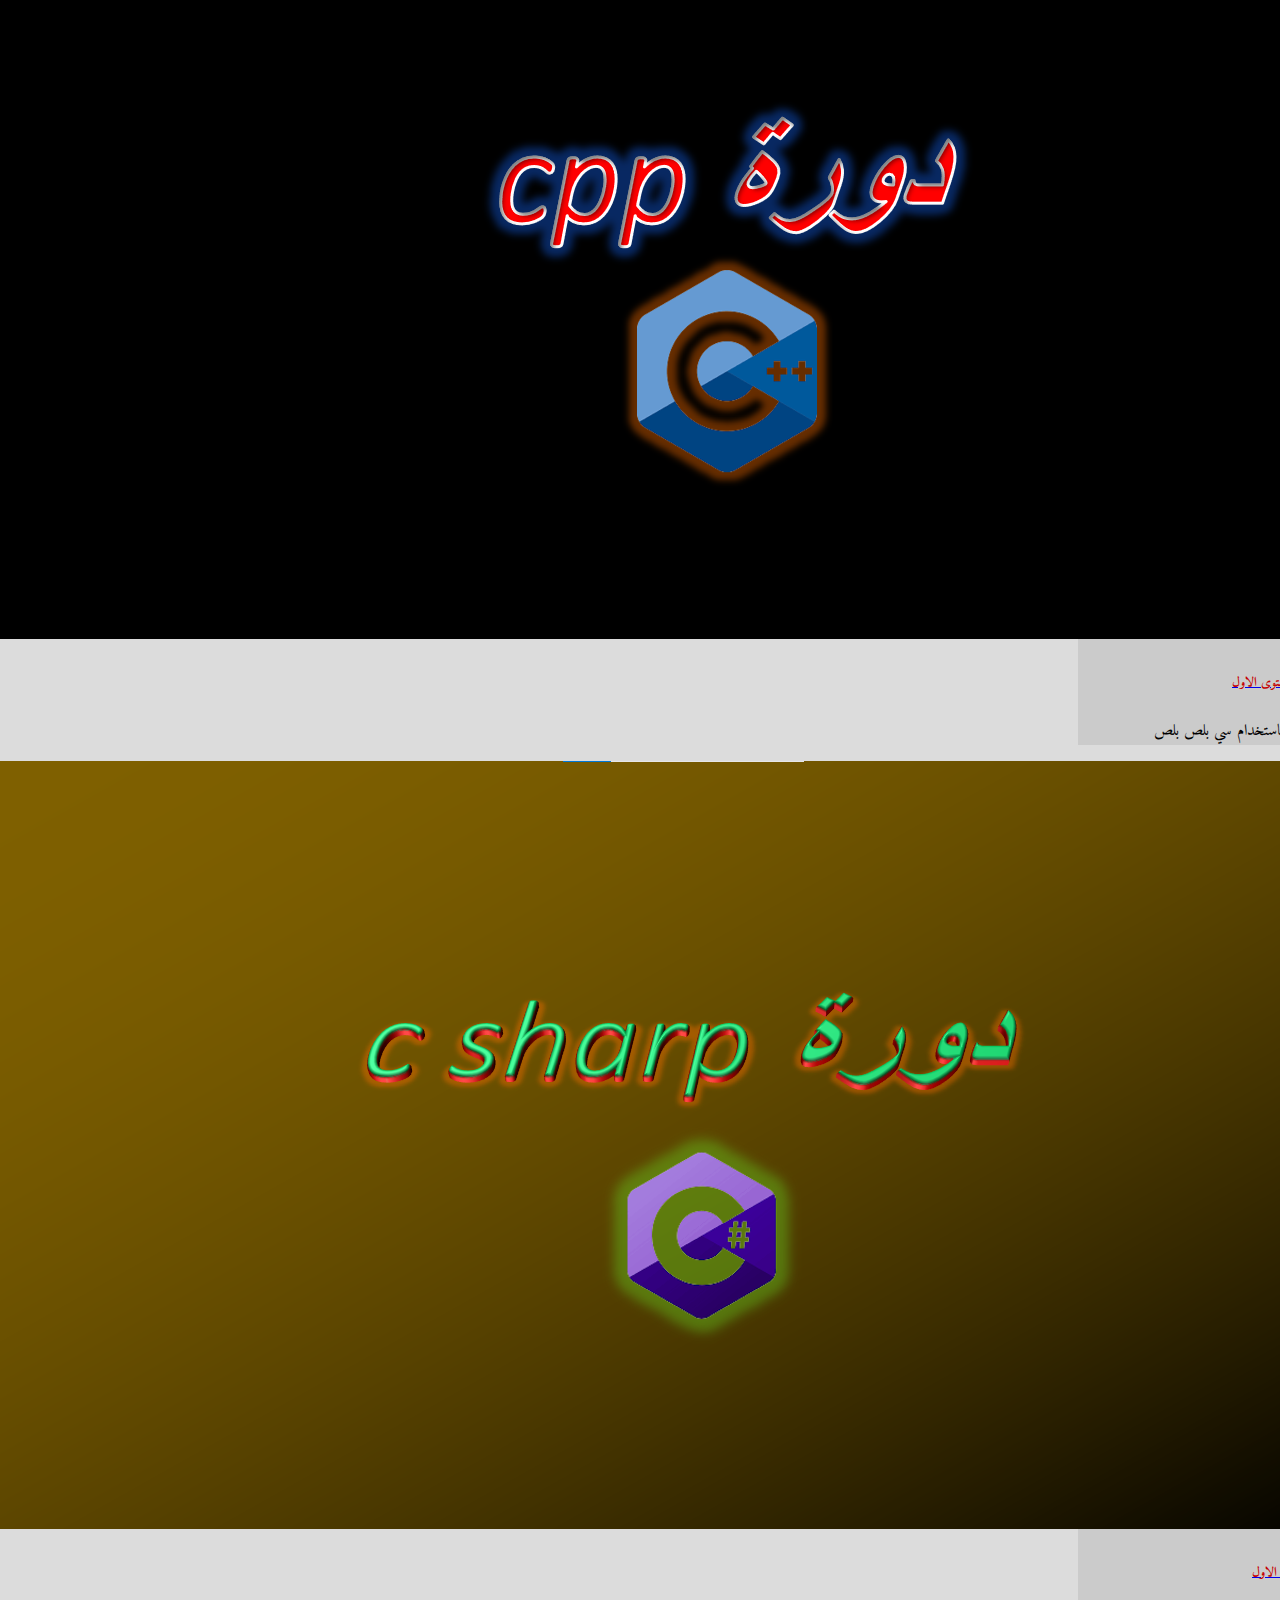
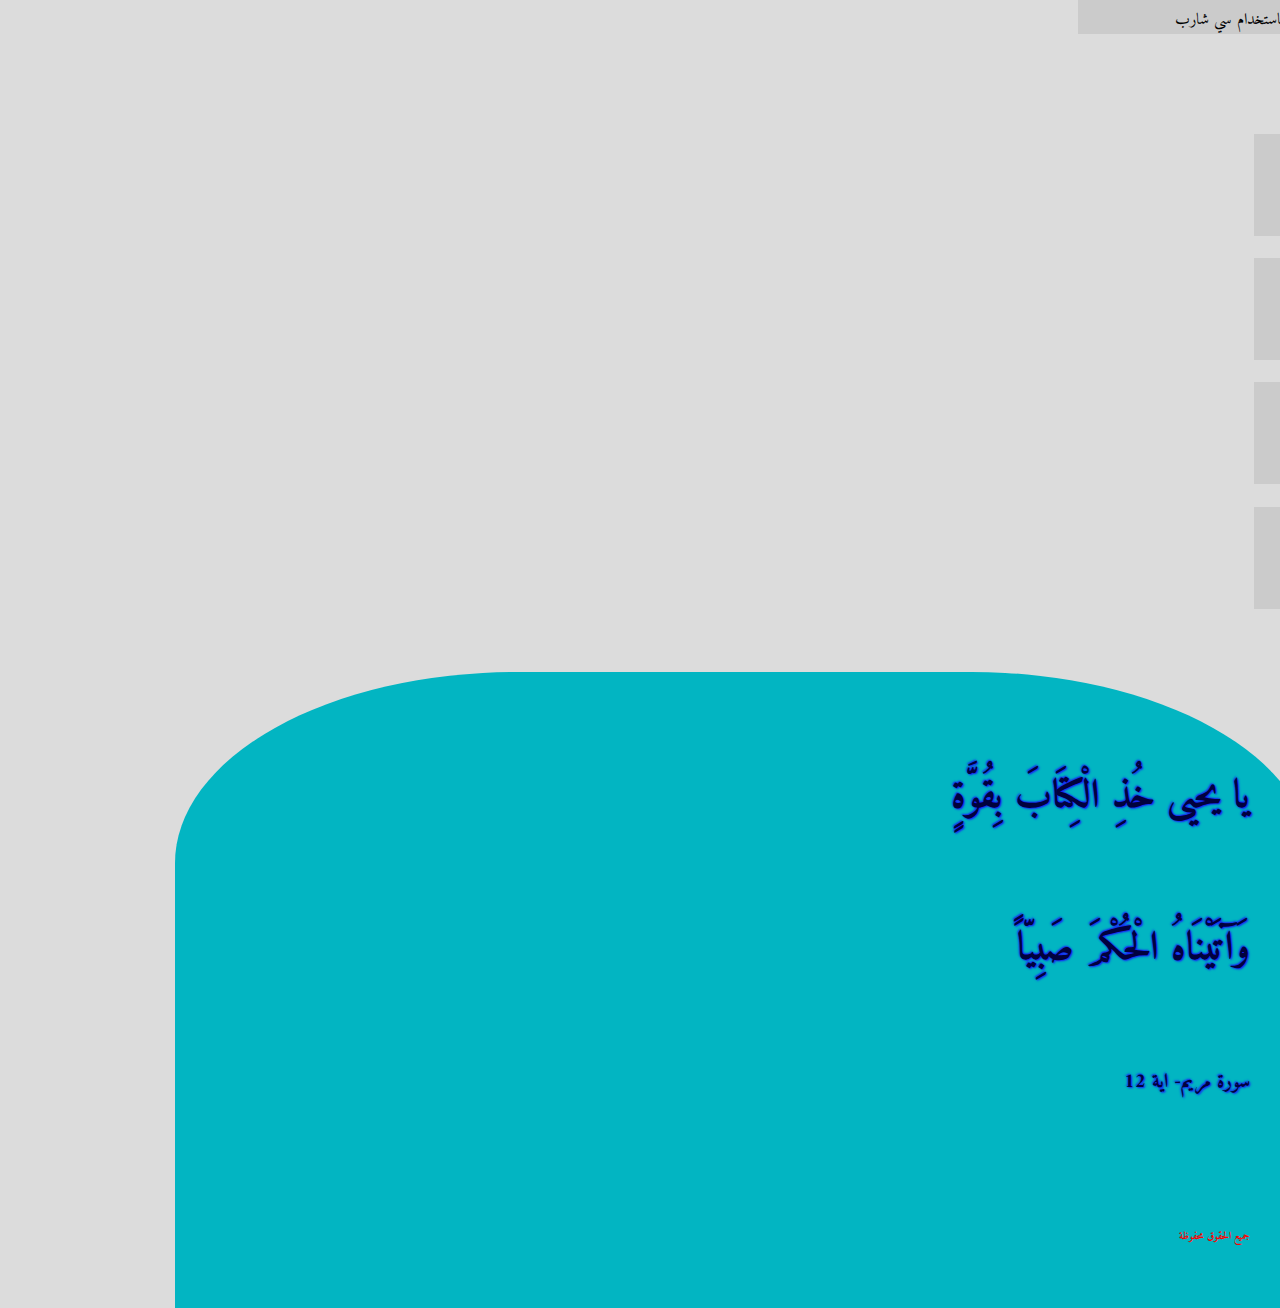
<file: faviurt corses.html>
<!DOCTYPE html>
<html lang="ar" dir="rtl">
    <head>
        <meta charset="UTF-8">
        <meta name="viewport" content="width=device-width,initial-scale=1.0">
        <link rel="stylesheet" href="https://cdn.rtlcss.com/bootstrap/v4.5.3/css/bootstrap.min.css" integrity="sha384-JvExCACAZcHNJEc7156QaHXTnQL3hQBixvj5RV5buE7vgnNEzzskDtx9NQ4p6BJe" crossorigin="anonymous">
        <link rel="stylesheet" href="css/style.css">
        <title>الرئيسية</title>
    </head>
    <body>
        <!--navbar-->
        <nav class="navbar fixed-top navbar-expand-lg navbar-light bg-light">
            <a class="navbar-brand" href="index.html">PHOENIX</a>
            <button class="navbar-toggler" type="button" data-toggle="collapse" data-target="#navbarSupportedContent" aria-controls="navbarSupportedContent" aria-expanded="false" aria-label="Toggle navigation">
              <span class="navbar-toggler-icon"></span>
            </button>
          
            <div class="collapse navbar-collapse" id="navbarSupportedContent">
              <ul class="navbar-nav mr-auto">
                <li class="nav-item active">
                  <a id="a1" class="nav-link" href="index.html">الرئيسية<span class="sr-only">(current)</span></a>
                </li>
                <li class="nav-item dropdown">
                  <a id="a2" class="nav-link dropdown-toggle" href="#" id="navbarDropdown" role="button" data-toggle="dropdown" aria-haspopup="true" aria-expanded="false">
                    الدورات
                  </a>
                  <div class="dropdown-menu" style="background-color: #02a0ac;" aria-labelledby="navbarDropdown">
                    <a id="a3"class="dropdown-item" href="corse.html">بايثون</a>
                    <a id="a4" class="dropdown-item" href="corse.html">دارت</a>
                    <a id="a5"class="dropdown-item" href="corse.html">سي شارب</a>
                    <a id="a6"class="dropdown-item" href="corse.html">سي بلص بلص</a>
                    <div class="dropdown-divider"></div>
                    <a id="a7"class="dropdown-item" href="allcorses.html">عرض الكل</a>
                  </div>
                </li>
                <li class="nav-item dropdown">
                    <a id="a8"class="nav-link dropdown-toggle"  href="#" id="navbarDropdown" role="button" data-toggle="dropdown" aria-haspopup="true" aria-expanded="false">
                      المجتمع
                    </a>
                    <div class="dropdown-menu"  style="background-color: #02a0ac;" aria-labelledby="navbarDropdown">
                      <a id="a9" target="_blank" class="dropdown-item" href="https://www.youtube.com/channel/UCNlwRWdjV69wDU6l6WMa-mA">يوتيوب</a>
                      <a id="a10" target="_blank" class="dropdown-item" href="https://www.facebook.com/Phoenix45-103790855138789">فيسبوك</a>
                      <a id="a11" target="_blank" class="dropdown-item" href="https://t.me/phoenixar45">تلكرام</a>
                      <a id="a12" target="_blank"class="dropdown-item" href="https://www.instagram.com/mohammed_alkarblay45?r=nametag">انستكرام</a>
                    </div>
                  </li>
                <li class="nav-item active">
                    <a id="a13"class="nav-link" href="howarewe.html">من نحن<span class="sr-only">(current)</span></a>
                  </li>
                  <li class="nav-item active">
                    <a id="a14"class="nav-link" href="cellus.html">اتصل بنا<span class="sr-only">(current)</span></a>
                  </li>
                  <li class="nav-item active">
                    <a id="a15"class="nav-link" href="privacy_policy.html">سياسة الخصوصية<span class="sr-only">(current)</span></a>
                  </li>
                  <li class="nav-item active">
                    <a id="a15"class="nav-link" href="profaile.html">الملف الشخصي<span class="sr-only">(current)</span></a>
                  </li>
              </ul>
              <form class="form-inline my-2 my-lg-0">
                <input class="form-control mr-sm-2" type="search" placeholder="بحث" aria-label="Search">
                <button class="btn btn-outline-light my-2 my-sm-0" type="submit">بحث</button>
              </form>
            </div>
          </nav>
          <a href="sign up.html"><button type="button"style='margin-right: 6px;' class="btn btn-outline-danger">تسجيل الخروج/الدخول</button></a>
        <!--navbar-->
        <!--new courses-->
        <h1 style="color: rgb(197, 3, 3); padding-top: 70px;" class="text-center">دوراتك المفضلة</h1>
        <div class="container-fluid"> 
          <div class="row justify-content-center" >
           <!--1-->
          <div class="card text-light col-lg-3 col-md-4 col-sm-6 col-xs-12" style="width: 18rem;background-color: #cbcbcb; margin: 10px;">
            <a href="corse.html "><img id="ti1" src="img/cpp2.png" class="card-img-top" alt="..."></a>
            <div class="card-body">
              <a href="corse.html"><h5 class="card-title" style="color:rgb(197, 3, 3) ;">سي بلص بلص المستوى الاول</h5></a>
              <p class="card-text" style="color: #000;">احتراف البرمجة باستخدام سي بلص بلص</p>
            </div>
          </div>
           <!--1-->
          <!--2-->
          <div class="card text-light col-lg-3 col-md-4 col-sm-6 col-xs-12" style="width: 18rem;background-color: #cbcbcb; margin: 10px;">
            <a href="corse.html "><img id="ti2" src="img/csharp2.png" class="card-img-top" alt="..."></a>
            <div class="card-body">
              <a href="corse.html "><h5 class="card-title" style="color:rgb(197, 3, 3) ;">سي شارب المستوى الاول</h5></a>
              <p class="card-text" style="color: #000;">احتراف البرمجة باستخدام سي شارب</p>
            </div>
          </div>
           <!--2-->
           <!--3-->
           <div class="card text-light col-lg-3 col-md-4 col-sm-6 col-xs-12" style="width: 18rem;background-color: #cbcbcb; margin: 10px;">
            <a href="corse.html"><img id="ti3" src="img/dart2.png" class="card-img-top" alt="..."></a>
            <div class="card-body">
              <a href="corse.html"><h5 class="card-title" style="color:rgb(197, 3, 3) ;">دارت المستوى الاول</h5></a>
              <p class="card-text" style="color: #000;">احتراف البرمجة باستخدام دارت</p>
            </div>
          </div>
           <!--3-->
           <!--4-->
           <div class="card text-light col-lg-3 col-md-4 col-sm-6 col-xs-12" style=" width: 18rem; background-color: #cbcbcb;margin: 10px;">
            <a href="corse.html"><img id="ti4" src="img/python2.png" class="card-img-top" alt="..."></a>
            <div class="card-body">
              <a href="corse.html"><h5 class="card-title" style="color:rgb(197, 3, 3) ;">بايثون المستوى الاول</h5></a>
              <p class="card-text" style="color: #000;">احتراف البرمجة باستخدام بايثون</p>
            </div>
          </div>
           <!--4-->
           <!--5-->
          <div class="card text-light col-lg-3 col-md-4 col-sm-6 col-xs-12" style="width: 18rem;background-color: #cbcbcb; margin: 10px;">
            <a href="corse.html"><img id="ti1" src="img/cpp2.png" class="card-img-top" alt="..."></a>
            <div class="card-body">
              <a href="corse.html"><h5 class="card-title" style="color:rgb(197, 3, 3) ;">سي بلص بلص المستوى الاول</h5></a>
              <p class="card-text" style="color: #000;">احتراف البرمجة باستخدام سي بلص بلص</p>
            </div>
          </div>
           <!--5-->
          <!--6-->
          <div class="card text-light col-lg-3 col-md-4 col-sm-6 col-xs-12" style="width: 18rem;background-color: #cbcbcb; margin: 10px;">
            <a href="corse.html"><img id="ti2" src="img/csharp2.png" class="card-img-top" alt="..."></a>
            <div class="card-body">
              <a href="corse.html"><h5 class="card-title" style="color:rgb(197, 3, 3) ;">سي شارب المستوى الاول</h5></a>
              <p class="card-text" style="color: #000;">احتراف البرمجة باستخدام سي شارب</p>
            </div>
          </div>
           <!--6-->
           <!--7-->
          <div class="card text-light col-lg-3 col-md-4 col-sm-6 col-xs-12" style="width: 18rem;background-color: #cbcbcb; margin: 10px;">
            <a href="corse.html "><img id="ti1" src="img/cpp2.png" class="card-img-top" alt="..."></a>
            <div class="card-body">
              <a href="corse.html"><h5 class="card-title" style="color:rgb(197, 3, 3) ;">سي بلص بلص المستوى الاول</h5></a>
              <p class="card-text" style="color: #000;">احتراف البرمجة باستخدام سي بلص بلص</p>
            </div>
          </div>
           <!--7-->
          <!--8-->
          <div class="card text-light col-lg-3 col-md-4 col-sm-6 col-xs-12" style="width: 18rem;background-color: #cbcbcb; margin: 10px;">
            <a href="corse.html "><img id="ti2" src="img/csharp2.png" class="card-img-top" alt="..."></a>
            <div class="card-body">
              <a href="corse.html "><h5 class="card-title" style="color:rgb(197, 3, 3) ;">سي شارب المستوى الاول</h5></a>
              <p class="card-text" style="color: #000;">احتراف البرمجة باستخدام سي شارب</p>
            </div>
          </div>
           <!--8-->
           <!--9-->
           <div class="card text-light col-lg-3 col-md-4 col-sm-6 col-xs-12" style="width: 18rem;background-color: #cbcbcb; margin: 10px;">
            <a href="corse.html"><img id="ti3" src="img/dart2.png" class="card-img-top" alt="..."></a>
            <div class="card-body">
              <a href="corse.html"><h5 class="card-title" style="color:rgb(197, 3, 3) ;">دارت المستوى الاول</h5></a>
              <p class="card-text" style="color: #000;">احتراف البرمجة باستخدام دارت</p>
            </div>
          </div>
           <!--9-->
           <!--10-->
           <div class="card text-light col-lg-3 col-md-4 col-sm-6 col-xs-12" style=" width: 18rem; background-color: #cbcbcb;margin: 10px;">
            <a href="corse.html"><img id="ti4" src="img/python2.png" class="card-img-top" alt="..."></a>
            <div class="card-body">
              <a href="corse.html"><h5 class="card-title" style="color:rgb(197, 3, 3) ;">بايثون المستوى الاول</h5></a>
              <p class="card-text" style="color: #000;">احتراف البرمجة باستخدام بايثون</p>
            </div>
          </div>
           <!--10-->
           <!--11-->
          <div class="card text-light col-lg-3 col-md-4 col-sm-6 col-xs-12" style="width: 18rem;background-color: #cbcbcb; margin: 10px;">
            <a href="corse.html"><img id="ti1" src="img/cpp2.png" class="card-img-top" alt="..."></a>
            <div class="card-body">
              <a href="corse.html"><h5 class="card-title" style="color:rgb(197, 3, 3) ;">سي بلص بلص المستوى الاول</h5></a>
              <p class="card-text" style="color: #000;">احتراف البرمجة باستخدام سي بلص بلص</p>
            </div>
          </div>
           <!--11-->
          <!--12-->
          <div class="card text-light col-lg-3 col-md-4 col-sm-6 col-xs-12" style="width: 18rem;background-color: #cbcbcb; margin: 10px;">
            <a href="corse.html"><img id="ti2" src="img/csharp2.png" class="card-img-top" alt="..."></a>
            <div class="card-body">
              <a href="corse.html"><h5 class="card-title" style="color:rgb(197, 3, 3) ;">سي شارب المستوى الاول</h5></a>
              <p class="card-text" style="color: #000;">احتراف البرمجة باستخدام سي شارب</p>
            </div>
          </div>
           <!--12-->
        <!--new courses-->
        <!--soshail midia-->
        <div class="container-fulid" style="width: 99%;">
          <!--1-->
          <h1 style="color: rgb(197, 3, 3);" class="text-center">انظم لنا</h1>
          <div class="row justify-content-center">
            <div class="card text-center" style="width: 7rem; margin: 10px;margin: 10px;background-color: #cbcbcb;">
              <div class="card-body text-light">
                <h5 class="card-title">
                  <a href="https://www.youtube.com/channel/UCNlwRWdjV69wDU6l6WMa-mA" target="_blank" class="card-link">
                    <img src="img/yotub.png" class="myicon" alt="">
                  </a>
                </h5>
                <a href="https://www.youtube.com/channel/UCNlwRWdjV69wDU6l6WMa-mA" target="_blank" class="card-link">انظم الان</a>
              </div>
            </div>
            <!--1-->
            <!--2-->
            <div class="card text-center" style="width: 7rem; margin: 10px;margin: 10px;background-color: #cbcbcb;">
              <div class="card-body text-light">
                <h5 class="card-title">
                  <a href="https://web.telegram.org/z/#-1408752582" target="_blank" class="card-link">
                    <img src="img/tily.png" class="myicon" alt="">
                  </a>
                </h5>
                <a href="https://web.telegram.org/z/#-1408752582" target="_blank" class="card-link">انظم الان</a>
              </div>
            </div>
            <!--2-->
            <!--3-->
            <div class="card text-center" style="width: 7rem; margin: 10px;margin: 10px;background-color: #cbcbcb;">
              <div class="card-body text-light">
                <h5 class="card-title">
                  <a href="https://t.me/phoenixar45" target="_blank"  class="card-link">
                    <img src="img/fcb.png" class="myicon" alt="">
                  </a>
                </h5>
                <a href="https://t.me/phoenixar45" target="_blank"  class="card-link">انظم الان</a>
              </div>
            </div>
            <!--3-->
            <!--4-->
            <div class="card text-center" style="width: 7rem; margin: 10px;background-color: #cbcbcb;">
              <div class="card-body text-light">
                <h5 class="card-title">
                  <a href="https://www.instagram.com/mohammed_alkarblay45?r=nametag" target="_blank" class="card-link">
                    <img src="img/download.jpg" class="myicon" alt="">
                  </a>
                </h5>
                <a href="https://www.instagram.com/mohammed_alkarblay45?r=nametag" target="_blank" class="card-link">انظم الان</a>
              </div>
            </div>
            </div>
            <!--4-->
          </div>
        </div>
        <!--soshail midia-->
        <!--footer-->
        
        <footer class=" text-lihgt">
          <div class="container-fluid">

              <h1 id="q1" class=" text-center">يا يحيى خُذِ الْكِتَابَ بِقُوَّةٍ </h1><br>
              <h1 id="q2" class=" text-center">وَآتَيْنَاهُ الْحُكْمَ صَبِيّاً</h1><br>
              <h4 id="q3" class=" text-center">سورة مريم- اية 12</h4><br><br>
              <h6 style="color: red;"><br>جميع الحقوق محفوظة </h6>
          </div>
        </footer>
        <!--footer-->
        <script src="https://code.jquery.com/jquery-3.5.1.slim.min.js" integrity="sha384-DfXdz2htPH0lsSSs5nCTpuj/zy4C+OGpamoFVy38MVBnE+IbbVYUew+OrCXaRkfj" crossorigin="anonymous"></script>
<script src="https://cdn.jsdelivr.net/npm/popper.js@1.16.1/dist/umd/popper.min.js" integrity="sha384-9/reFTGAW83EW2RDu2S0VKaIzap3H66lZH81PoYlFhbGU+6BZp6G7niu735Sk7lN" crossorigin="anonymous"></script>
<script src="https://cdn.rtlcss.com/bootstrap/v4.5.3/js/bootstrap.min.js" integrity="sha384-VmD+lKnI0Y4FPvr6hvZRw6xvdt/QZoNHQ4h5k0RL30aGkR9ylHU56BzrE2UoohWK" crossorigin="anonymous"></script>
    </body>
</html>
</file>
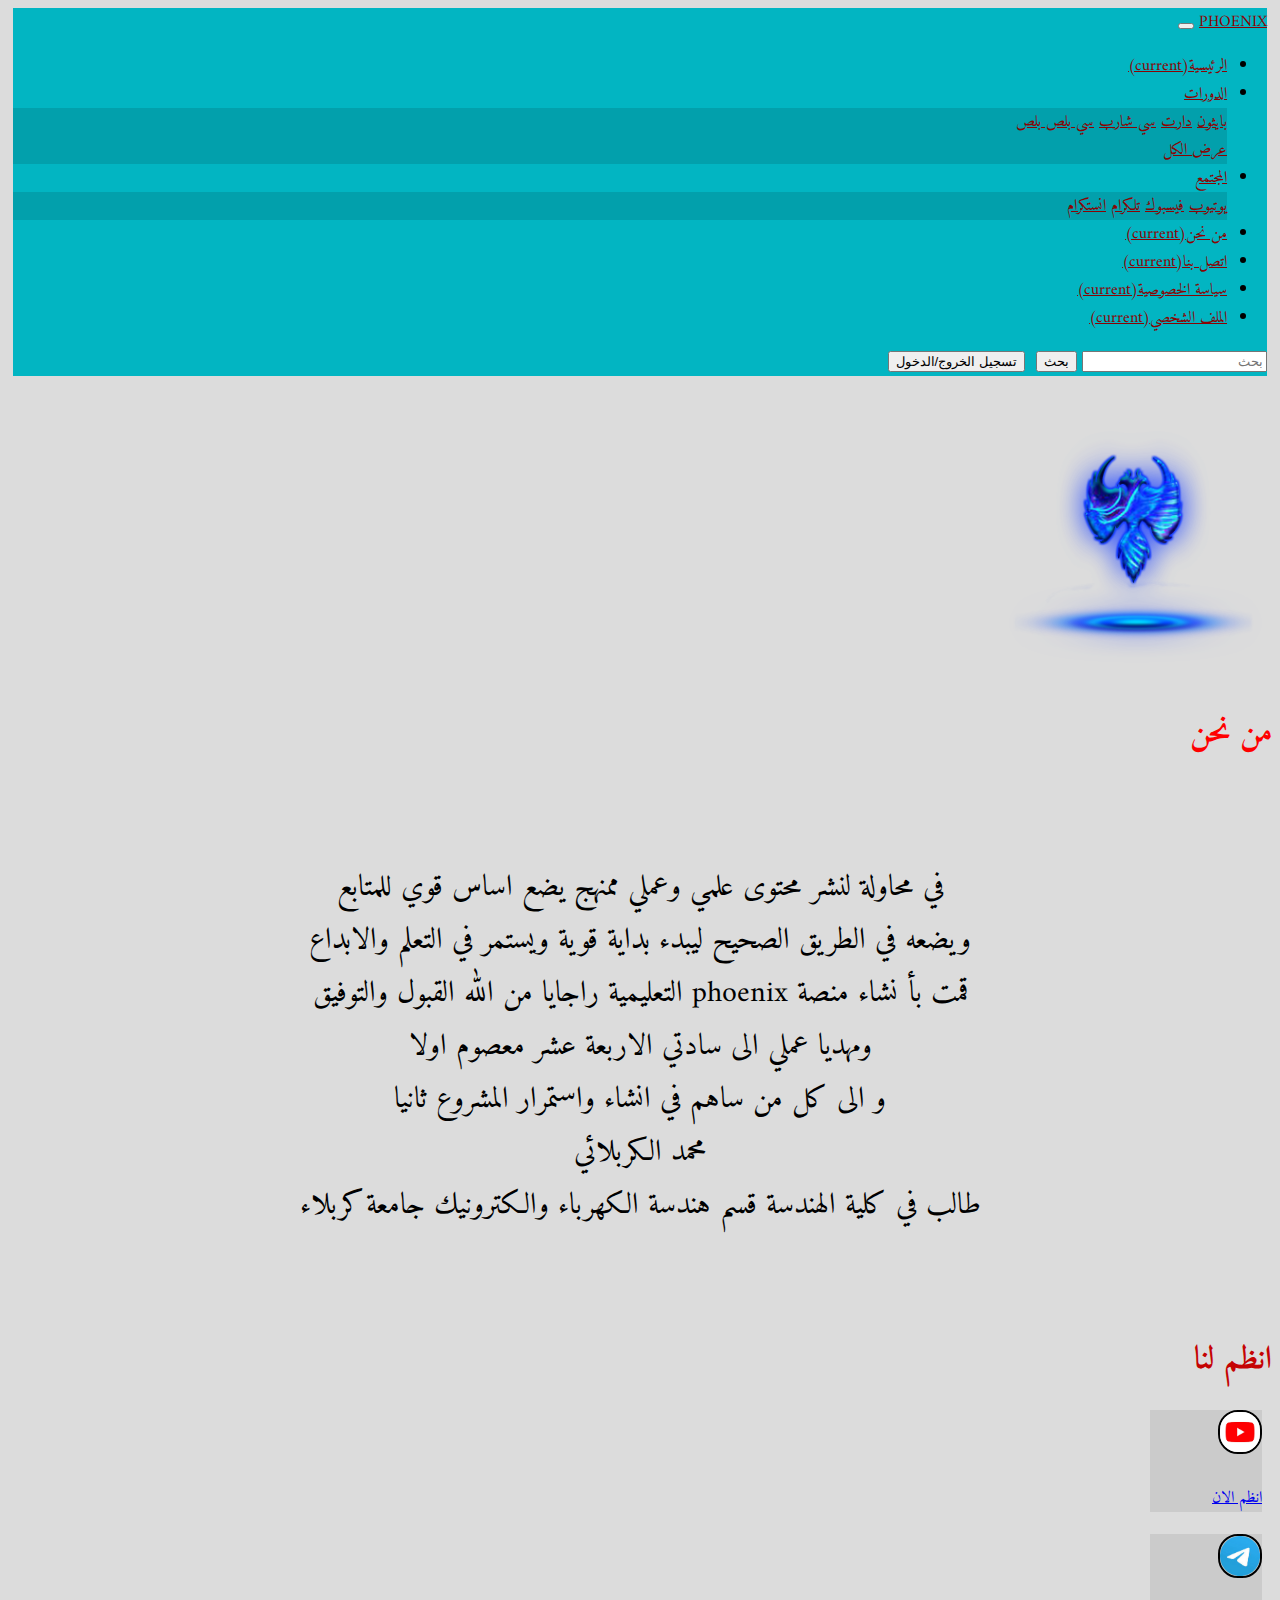
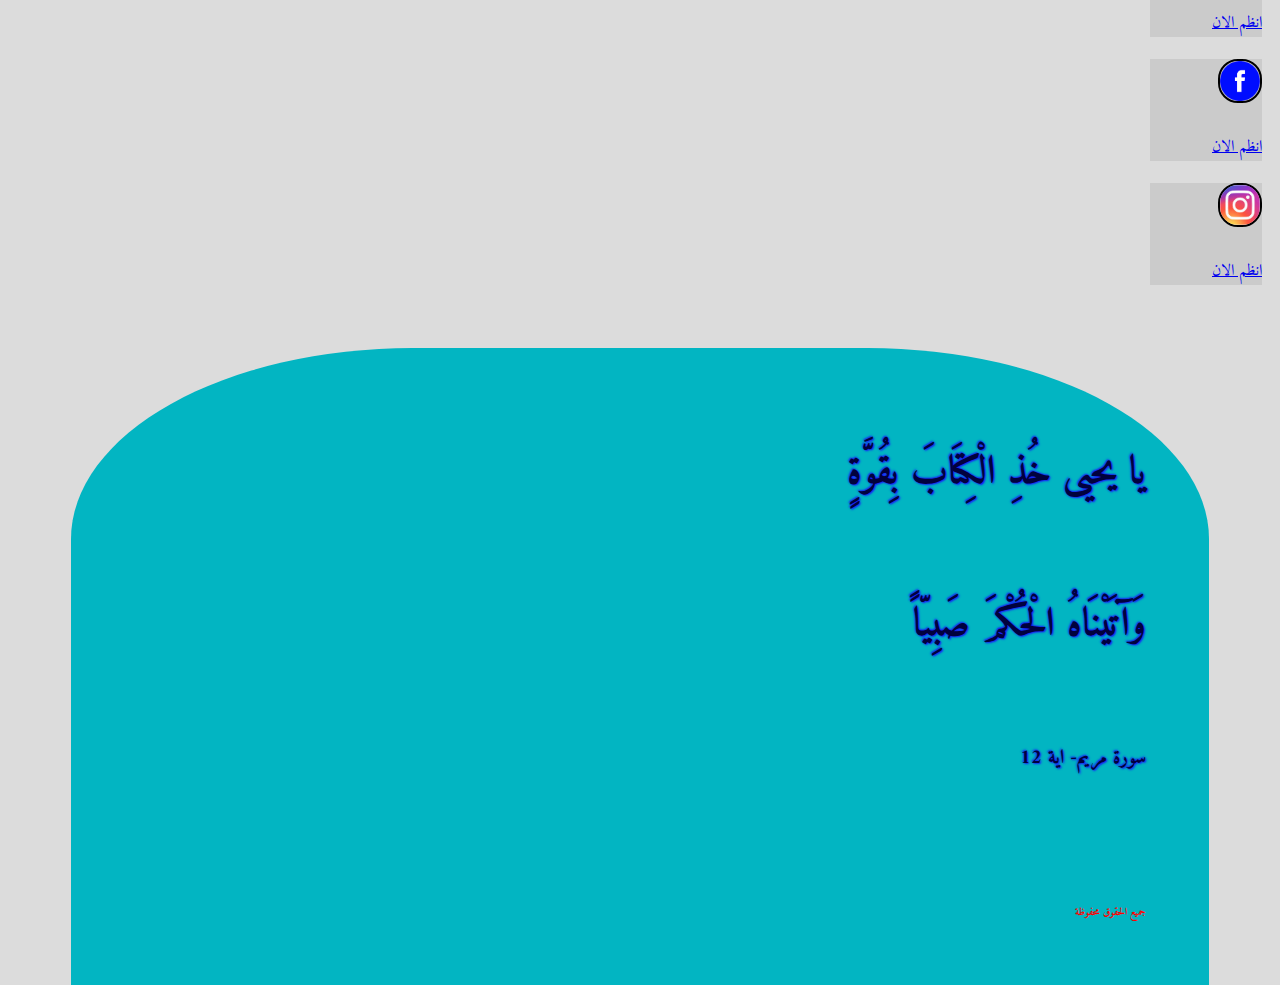
<file: howarewe.html>
<!DOCTYPE html>
<html lang="ar" dir="rtl">
    <head>
        <meta charset="UTF-8">
        <meta name="viewport" content="width=device-width,initial-scale=1.0">
        <link rel="stylesheet" href="https://cdn.rtlcss.com/bootstrap/v4.5.3/css/bootstrap.min.css" integrity="sha384-JvExCACAZcHNJEc7156QaHXTnQL3hQBixvj5RV5buE7vgnNEzzskDtx9NQ4p6BJe" crossorigin="anonymous">
        <link rel="stylesheet" href="css/style.css">
        <title>من نحن</title>
    </head>
    <body>
        <!--navbar-->
        <nav class="navbar fixed-top navbar-expand-lg navbar-light bg-light">
            <a class="navbar-brand" href="index.html">PHOENIX</a>
            <button class="navbar-toggler" type="button" data-toggle="collapse" data-target="#navbarSupportedContent" aria-controls="navbarSupportedContent" aria-expanded="false" aria-label="Toggle navigation">
              <span class="navbar-toggler-icon"></span>
            </button>
          
            <div class="collapse navbar-collapse" id="navbarSupportedContent">
              <ul class="navbar-nav mr-auto">
                <li class="nav-item active">
                  <a id="a1" class="nav-link" href="index.html">الرئيسية<span class="sr-only">(current)</span></a>
                </li>
                <li class="nav-item dropdown">
                  <a id="a2" class="nav-link dropdown-toggle" href="#" id="navbarDropdown" role="button" data-toggle="dropdown" aria-haspopup="true" aria-expanded="false">
                    الدورات
                  </a>
                  <div class="dropdown-menu" style="background-color: #02a0ac;" aria-labelledby="navbarDropdown">
                    <a id="a3"class="dropdown-item" href="corse.html">بايثون</a>
                    <a id="a4" class="dropdown-item" href="corse.html">دارت</a>
                    <a id="a5"class="dropdown-item" href="corse.html">سي شارب</a>
                    <a id="a6"class="dropdown-item" href="corse.html">سي بلص بلص</a>
                    <div class="dropdown-divider"></div>
                    <a id="a7"class="dropdown-item" href="allcorses.html">عرض الكل</a>
                  </div>
                </li>
                <li class="nav-item dropdown">
                    <a id="a8"class="nav-link dropdown-toggle"  href="#" id="navbarDropdown" role="button" data-toggle="dropdown" aria-haspopup="true" aria-expanded="false">
                      المجتمع
                    </a>
                    <div class="dropdown-menu"  style="background-color: #02a0ac;" aria-labelledby="navbarDropdown">
                      <a id="a9" target="_blank" class="dropdown-item" href="https://www.youtube.com/channel/UCNlwRWdjV69wDU6l6WMa-mA">يوتيوب</a>
                      <a id="a10" target="_blank" class="dropdown-item" href="https://www.facebook.com/Phoenix45-103790855138789">فيسبوك</a>
                      <a id="a11" target="_blank" class="dropdown-item" href="https://t.me/phoenixar45">تلكرام</a>
                      <a id="a12" target="_blank"class="dropdown-item" href="https://www.instagram.com/mohammed_alkarblay45?r=nametag">انستكرام</a>
                    </div>
                  </li>
                <li class="nav-item active">
                    <a id="a13"class="nav-link" href="howarewe.html">من نحن<span class="sr-only">(current)</span></a>
                  </li>
                  <li class="nav-item active">
                    <a id="a14"class="nav-link" href="cellus.html">اتصل بنا<span class="sr-only">(current)</span></a>
                  </li>
                  <li class="nav-item active">
                    <a id="a15"class="nav-link" href="privacy_policy.html">سياسة الخصوصية<span class="sr-only">(current)</span></a>
                  </li>
                  <li class="nav-item active">
                    <a id="a15"class="nav-link" href="profaile.html">الملف الشخصي<span class="sr-only">(current)</span></a>
                  </li>
              </ul>
              <form class="form-inline my-2 my-lg-0">
                <input class="form-control mr-sm-2" type="search" placeholder="بحث" aria-label="Search">
                <button class="btn btn-outline-light my-2 my-sm-0" type="submit">بحث</button>
                <a href="sign up.html"><button type="button"style='margin-right: 6px;' class="btn btn-outline-danger">تسجيل الخروج/الدخول</button></a>
              </form>
            </div>
          </nav>
        <!--navbar-->
        <!--logo-->
        <div  class="text-center">
          <img id="logo" src="img/logo2.png" class="rounded" alt="...">
        </div>
        <!--logo-->
        <h1 style="color: red;" class="text-center">من نحن</h1>
        <div >
            <p id="p2" class="text-center" style="color: #000;">
             في محاولة لنشر محتوى علمي وعملي ممنهج يضع اساس قوي للمتابع
             <br>
              ويضعه في الطريق الصحيح ليبدء بداية قوية ويستمر في التعلم والابداع
              <br>
               قمت بأ نشاء منصة phoenix التعليمية راجايا من الله القبول والتوفيق
               <br>
                ومهديا عملي الى سادتي الاربعة عشر معصوم اولا
                <br>
                  و الى كل من ساهم في انشاء واستمرار المشروع  ثانيا
                 <br>
             محمد الكربلائي
             <br>
             طالب في كلية الهندسة قسم هندسة الكهرباء والكترونيك جامعة كربلاء
            </p>
         </div>
        <!--soshail midia-->
        <div class="container-fulid" style="width: 99%;">
          <!--1-->
          <h1 style="color: rgb(197, 3, 3);" class="text-center">انظم لنا</h1>
          <div class="row justify-content-center">
            <div class="card text-center" style="width: 7rem; margin: 10px;margin: 10px;background-color: #cbcbcb;">
              <div class="card-body text-light">
                <h5 class="card-title">
                  <a href="https://www.youtube.com/channel/UCNlwRWdjV69wDU6l6WMa-mA" target="_blank" class="card-link">
                    <img src="img/yotub.png" class="myicon" alt="">
                  </a>
                </h5>
                <a href="https://www.youtube.com/channel/UCNlwRWdjV69wDU6l6WMa-mA" target="_blank" class="card-link">انظم الان</a>
              </div>
            </div>
            <!--1-->
            <!--2-->
            <div class="card text-center" style="width: 7rem; margin: 10px;margin: 10px;background-color: #cbcbcb;">
              <div class="card-body text-light">
                <h5 class="card-title">
                  <a href="https://web.telegram.org/z/#-1408752582" target="_blank" class="card-link">
                    <img src="img/tily.png" class="myicon" alt="">
                  </a>
                </h5>
                <a href="https://web.telegram.org/z/#-1408752582" target="_blank" class="card-link">انظم الان</a>
              </div>
            </div>
            <!--2-->
            <!--3-->
            <div class="card text-center" style="width: 7rem; margin: 10px;margin: 10px;background-color: #cbcbcb;">
              <div class="card-body text-light">
                <h5 class="card-title">
                  <a href="https://t.me/phoenixar45" target="_blank"  class="card-link">
                    <img src="img/fcb.png" class="myicon" alt="">
                  </a>
                </h5>
                <a href="https://t.me/phoenixar45" target="_blank"  class="card-link">انظم الان</a>
              </div>
            </div>
            <!--3-->
            <!--4-->
            <div class="card text-center" style="width: 7rem; margin: 10px;background-color: #cbcbcb;">
              <div class="card-body text-light">
                <h5 class="card-title">
                  <a href="https://www.instagram.com/mohammed_alkarblay45?r=nametag" target="_blank" class="card-link">
                    <img src="img/download.jpg" class="myicon" alt="">
                  </a>
                </h5>
                <a href="https://www.instagram.com/mohammed_alkarblay45?r=nametag" target="_blank" class="card-link">انظم الان</a>
              </div>
            </div>
            </div>
            <!--4-->
          </div>
        </div>
        <!--soshail midia-->
        <!--footer-->
        
        <footer class=" text-lihgt">
          <div class="container-fluid">

              <h1 id="q1" class=" text-center">يا يحيى خُذِ الْكِتَابَ بِقُوَّةٍ </h1><br>
              <h1 id="q2" class=" text-center">وَآتَيْنَاهُ الْحُكْمَ صَبِيّاً</h1><br>
              <h4 id="q3" class=" text-center">سورة مريم- اية 12</h4><br><br>
              <h6 style="color: red;"><br>جميع الحقوق محفوظة </h6>
          </div>
        </footer>
        <!--footer-->
        <script src="https://code.jquery.com/jquery-3.5.1.slim.min.js" integrity="sha384-DfXdz2htPH0lsSSs5nCTpuj/zy4C+OGpamoFVy38MVBnE+IbbVYUew+OrCXaRkfj" crossorigin="anonymous"></script>
<script src="https://cdn.jsdelivr.net/npm/popper.js@1.16.1/dist/umd/popper.min.js" integrity="sha384-9/reFTGAW83EW2RDu2S0VKaIzap3H66lZH81PoYlFhbGU+6BZp6G7niu735Sk7lN" crossorigin="anonymous"></script>
<script src="https://cdn.rtlcss.com/bootstrap/v4.5.3/js/bootstrap.min.js" integrity="sha384-VmD+lKnI0Y4FPvr6hvZRw6xvdt/QZoNHQ4h5k0RL30aGkR9ylHU56BzrE2UoohWK" crossorigin="anonymous"></script>
    </body>
</html>
</file>
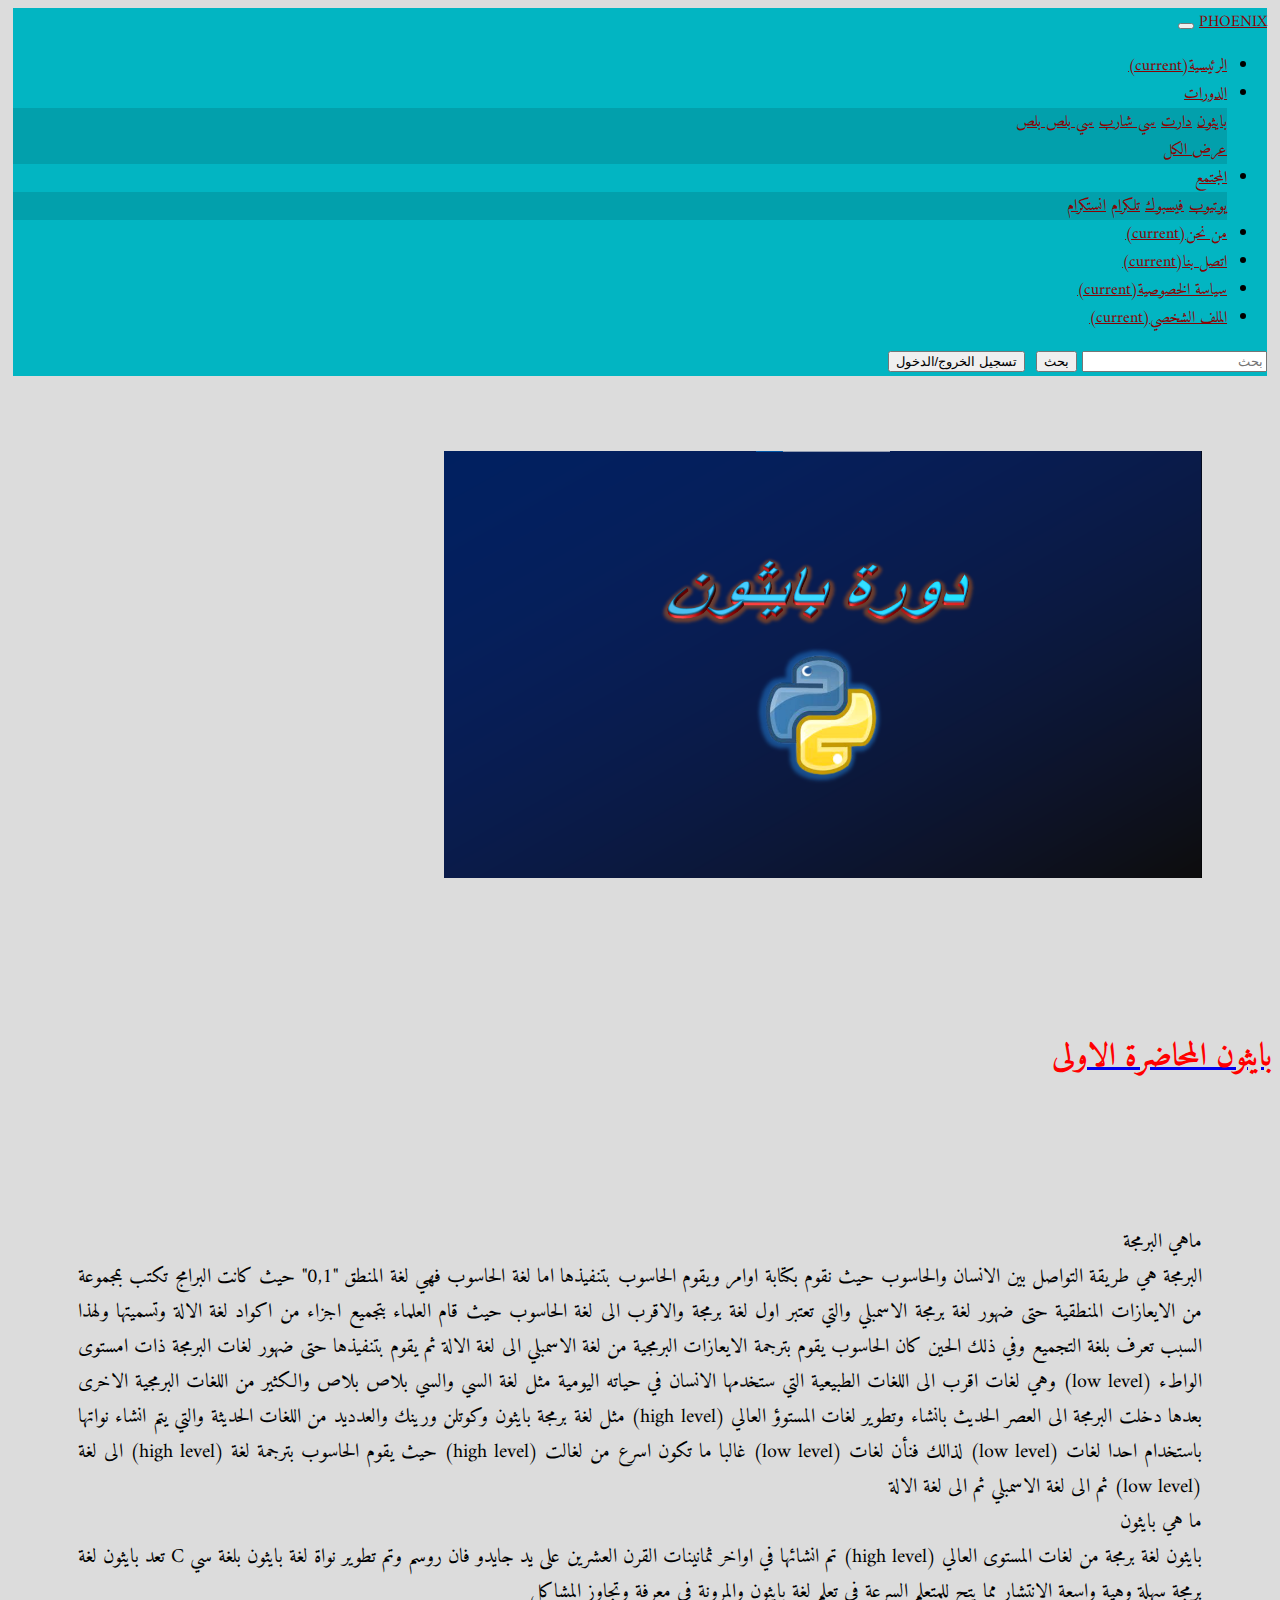
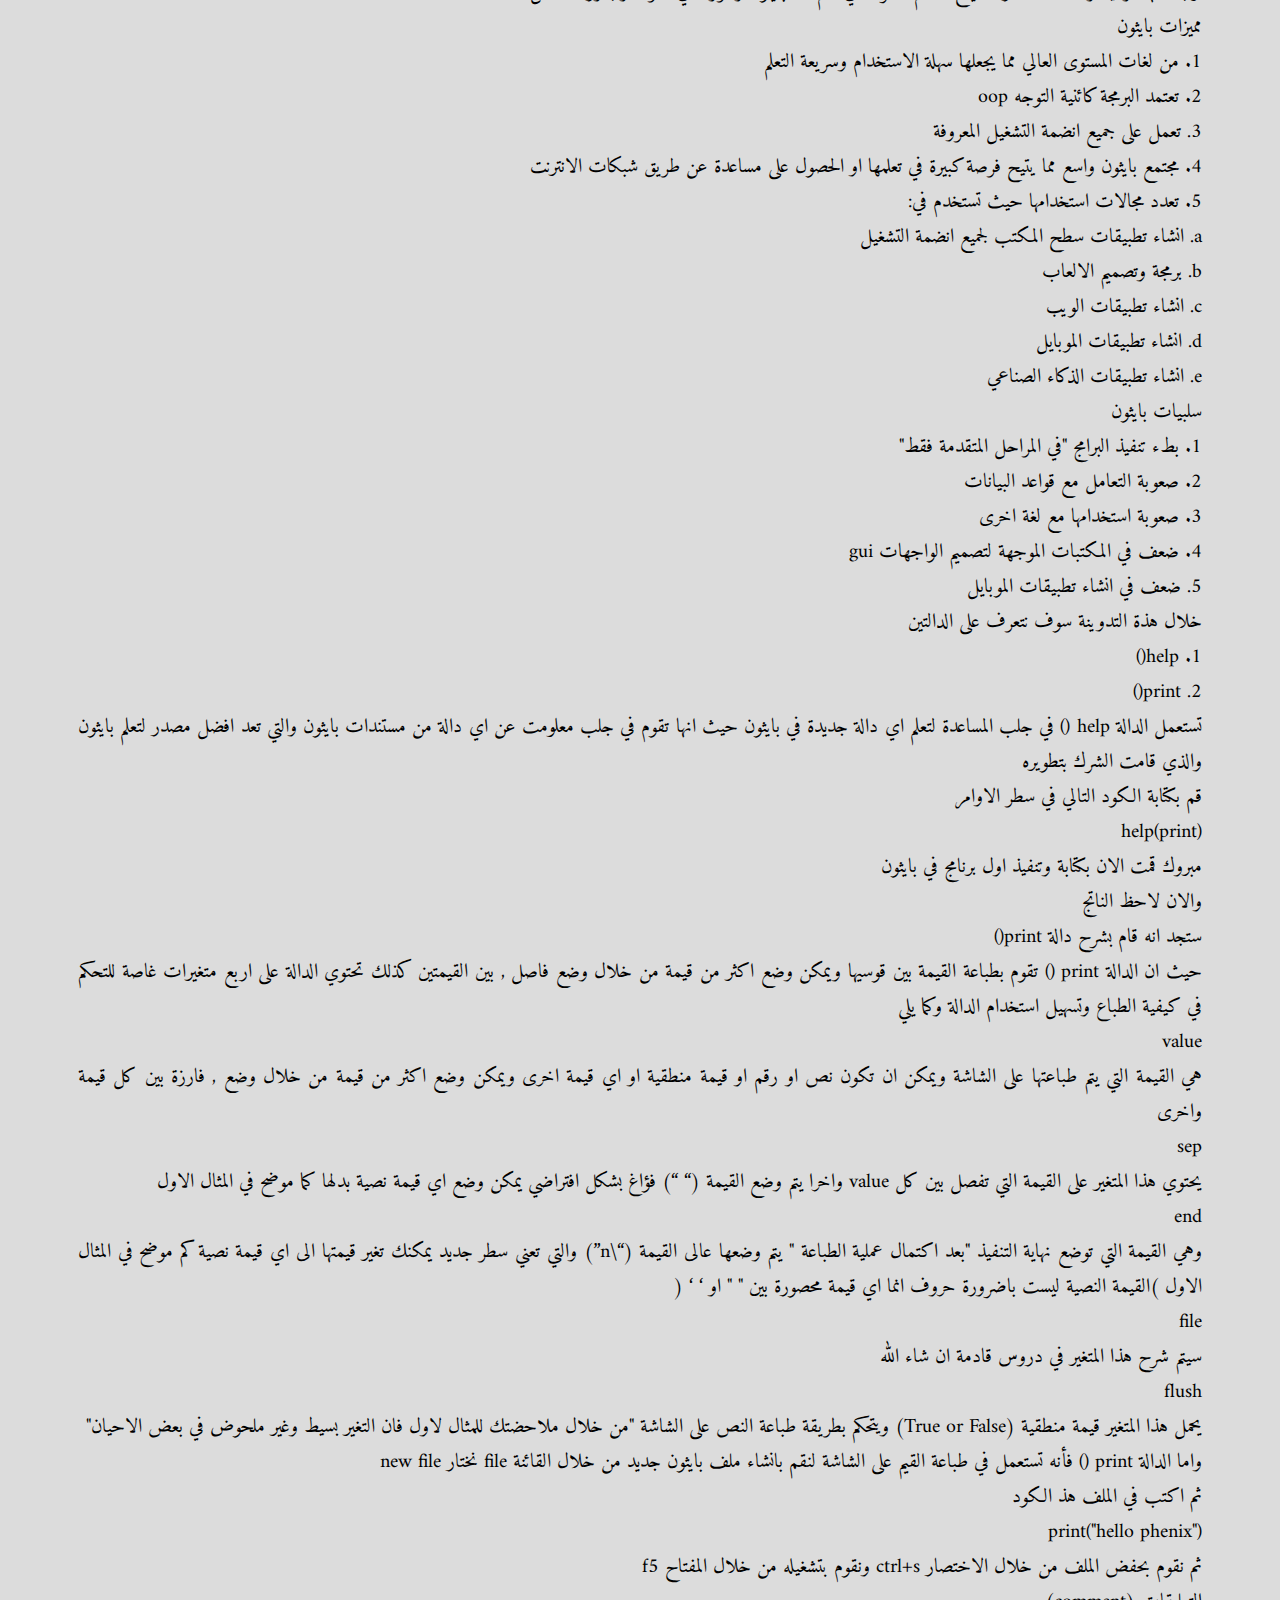
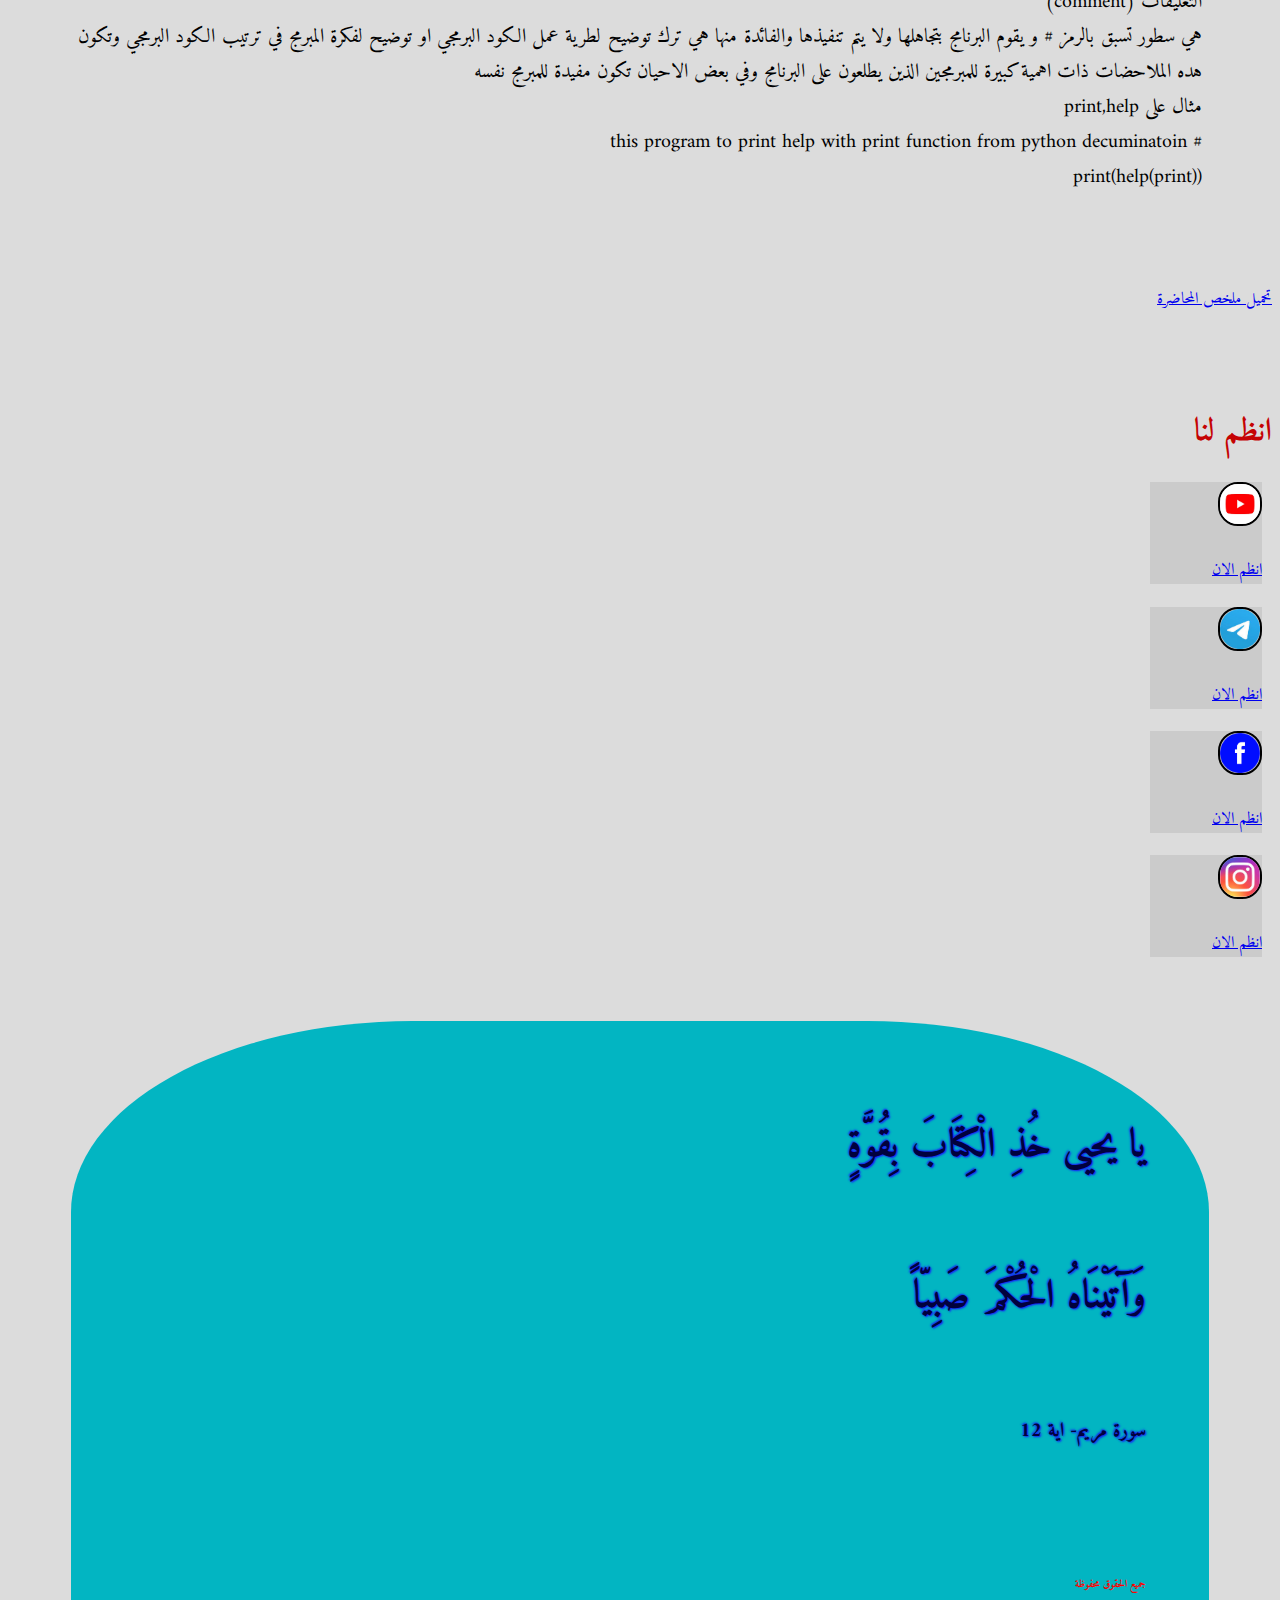
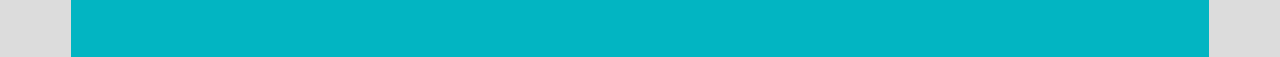
<file: lectuer.html>
<!DOCTYPE html>
<html lang="ar" dir="rtl">
    <head>
        <meta charset="UTF-8">
        <meta name="viewport" content="width=device-width,initial-scale=1.0">
        <link rel="stylesheet" href="https://cdn.rtlcss.com/bootstrap/v4.5.3/css/bootstrap.min.css" integrity="sha384-JvExCACAZcHNJEc7156QaHXTnQL3hQBixvj5RV5buE7vgnNEzzskDtx9NQ4p6BJe" crossorigin="anonymous">
        <link rel="stylesheet" href="css/style.css">
        <title>الرئيسية</title>
    </head>
    <body>
        <!--navbar-->
        <nav class="navbar fixed-top navbar-expand-lg navbar-light bg-light">
            <a class="navbar-brand" href="index.html">PHOENIX</a>
            <button class="navbar-toggler" type="button" data-toggle="collapse" data-target="#navbarSupportedContent" aria-controls="navbarSupportedContent" aria-expanded="false" aria-label="Toggle navigation">
              <span class="navbar-toggler-icon"></span>
            </button>
          
            <div class="collapse navbar-collapse" id="navbarSupportedContent">
              <ul class="navbar-nav mr-auto">
                <li class="nav-item active">
                  <a id="a1" class="nav-link" href="index.html">الرئيسية<span class="sr-only">(current)</span></a>
                </li>
                <li class="nav-item dropdown">
                  <a id="a2" class="nav-link dropdown-toggle" href="#" id="navbarDropdown" role="button" data-toggle="dropdown" aria-haspopup="true" aria-expanded="false">
                    الدورات
                  </a>
                  <div class="dropdown-menu" style="background-color: #02a0ac;" aria-labelledby="navbarDropdown">
                    <a id="a3"class="dropdown-item" href="corse.html">بايثون</a>
                    <a id="a4" class="dropdown-item" href="corse.html">دارت</a>
                    <a id="a5"class="dropdown-item" href="corse.html">سي شارب</a>
                    <a id="a6"class="dropdown-item" href="corse.html">سي بلص بلص</a>
                    <div class="dropdown-divider"></div>
                    <a id="a7"class="dropdown-item" href="allcorses.html">عرض الكل</a>
                  </div>
                </li>
                <li class="nav-item dropdown">
                    <a id="a8"class="nav-link dropdown-toggle"  href="#" id="navbarDropdown" role="button" data-toggle="dropdown" aria-haspopup="true" aria-expanded="false">
                      المجتمع
                    </a>
                    <div class="dropdown-menu"  style="background-color: #02a0ac;" aria-labelledby="navbarDropdown">
                      <a id="a9" target="_blank" class="dropdown-item" href="https://www.youtube.com/channel/UCNlwRWdjV69wDU6l6WMa-mA">يوتيوب</a>
                      <a id="a10" target="_blank" class="dropdown-item" href="https://www.facebook.com/Phoenix45-103790855138789">فيسبوك</a>
                      <a id="a11" target="_blank" class="dropdown-item" href="https://t.me/phoenixar45">تلكرام</a>
                      <a id="a12" target="_blank"class="dropdown-item" href="https://www.instagram.com/mohammed_alkarblay45?r=nametag">انستكرام</a>
                    </div>
                  </li>
                <li class="nav-item active">
                    <a id="a13"class="nav-link" href="howarewe.html">من نحن<span class="sr-only">(current)</span></a>
                  </li>
                  <li class="nav-item active">
                    <a id="a14"class="nav-link" href="cellus.html">اتصل بنا<span class="sr-only">(current)</span></a>
                  </li>
                  <li class="nav-item active">
                    <a id="a15"class="nav-link" href="privacy_policy.html">سياسة الخصوصية<span class="sr-only">(current)</span></a>
                  </li>
                  <li class="nav-item active">
                    <a id="a15"class="nav-link" href="profaile.html">الملف الشخصي<span class="sr-only">(current)</span></a>
                  </li>
              </ul>
              <form class="form-inline my-2 my-lg-0">
                <input class="form-control mr-sm-2" type="search" placeholder="بحث" aria-label="Search">
                <button class="btn btn-outline-light my-2 my-sm-0" type="submit">بحث</button>
                <a href="sign up.html"><button type="button"style='margin-right: 6px;' class="btn btn-outline-danger">تسجيل الخروج/الدخول</button></a>
              </form>
            </div>
          </nav>
        <!--navbar-->
        <div class="container-fluid"> 
            <div class="text-center" style="padding-bottom: 70px;">
                <div style="padding-bottom: 50px;"> 
               <a href="https://youtu.be/u6vqFf5CgDs" target="_blanck"><img src="img/python2.png" class="lectuericon"></a> 
            </div>
            <div>
              <a href="https://youtu.be/u6vqFf5CgDs"target="_blanck"> <h1 class="text-center" style="color: red;">بايثون المحاضرة الاولى</h1></a>
            <br>
            <p id="p1" style="color: #000;; font-size:20px;">
                ماهي البرمجة
                <br>
                البرمجة هي طريقة التواصل بين الانسان والحاسوب حيث نقوم بكتابة اوامر ويقوم الحاسوب بتنفيذها اما لغة الحاسوب فهي لغة المنطق "0,1" حيث كانت البرامج تكتب بمجموعة من الايعازات المنطقية حتى ضهور لغة برمجة الاسمبلي والتي تعتبر اول لغة برمجة والاقرب الى لغة الحاسوب حيث قام العلماء بتجميع اجزاء من اكواد لغة الالة وتسميتها ولهذا السبب تعرف بلغة التجميع وفي ذلك الحين كان الحاسوب يقوم بترجمة الايعازات البرمجية من لغة الاسمبلي الى لغة الالة ثم يقوم بتنفيذها حتى ضهور لغات البرمجة ذات امستوى الواطء (low level) وهي لغات اقرب الى اللغات الطبيعية التي ستخدمها الانسان في حياته اليومية مثل لغة السي والسي بلاص بلاص والكثير من اللغات البرمجية الاخرى بعدها دخلت البرمجة الى العصر الحديث بانشاء وتطوير لغات المستوؤ العالي (high level) مثل لغة برمجة بايثون وكوتلن ورينك والعدديد من اللغات الحديثة والتي يتم انشاء نواتها باستخدام احدا لغات (low level) لذالك فنأن لغات (low level) غالبا ما تكون اسرع من لغالت (high level) حيث يقوم الحاسوب بترجمة لغة        (high level) الى لغة (low level) ثم الى لغة الاسمبلي ثم الى لغة الالة
                <br>
                ما هي بايثون 
                <br>
                بايثون لغة برمجة من لغات المستوى العالي (high level) تم انشائها في اواخر ثمانينات القرن العشرين على يد جايدو فان روسم وتم تطوير نواة لغة بايثون بلغة سي C تعد بايثون لغة برمجة سهلة وهية واسعة الانتشار مما يتح للمتعلم السرعة في تعلم لغة بايثون والمرونة في معرفة وتجاوز المشاكل 
                <br>
                مميزات بايثون
                <br>
                1.	من لغات المستوى العالي مما يجعلها سهلة الاستخدام وسريعة التعلم
                <br>
                2.	تعتمد البرمجة كائنية التوجه oop

                <br>
                3.	تعمل على جميع انضمة التشغيل المعروفة
                <br>
                4.	مجتمع بايثون واسع مما يتيح فرصة كبيرة في تعلمها او الحصول على مساعدة عن طريق شبكات الانترنت
                <br>
                5.	تعدد مجالات استخدامها حيث تستخدم في:
                <br>
                a.	انشاء تطبيقات سطح المكتب لجميع انضمة التشغيل
                <br>
                b.	برمجة وتصميم الالعاب
                <br>
                c.	انشاء تطبيقات الويب
                <br>
                d.	انشاء تطبيقات الموبايل
                <br>
                e.	انشاء تطبيقات الذكاء الصناعي
                <br>
                سلبيات بايثون
                <br>
                1.	بطء تنفيذ البرامج "في المراحل المتقدمة فقط"
                <br>
                2.	صعوبة التعامل مع قواعد البيانات
                <br>
                3.	صعوبة استخدامها مع لغة اخرى
                <br>
                4.	ضعف في المكتبات الموجهة لتصميم الواجهات gui
                <br>
                5.	ضعف في انشاء تطبيقات الموبايل
                

                <br>
                خلال هذة التدوينة سوف نتعرف على الدالتين
                <br>
                1.	help()
                <br>
                2.	print()
                <br>
                تستعمل الدالة help ()  في جلب المساعدة لتعلم اي دالة جديدة في بايثون حيث انها تقوم في جلب معلومت عن اي دالة من مستندات بايثون والتي تعد افضل مصدر لتعلم بايثون والذي قامت الشرك بتطويره
                <br>
                قم بكتابة الكود التالي في سطر الاوامر
                <br>
                help(print)
                <br>
                مبروك قمت الان بكتابة وتنفيذ اول برنامج في بايثون
                <br>
                والان لاحظ الناتج
                <br>
                ستجد انه قام بشرح دالة print()

                <br>
                حيث ان الدالة print ()  تقوم بطباعة القيمة بين قوسيها ويمكن وضع اكثر من قيمة من خلال وضع فاصل , بين القيمتين كذلك تحتوي الدالة على اربع متغيرات غاصة للتحكم في كيفية الطباع وتسهيل استخدام الدالة وكما يلي
                <br>
                value
                <br>
                هي القيمة التي يتم طباعتها على الشاشة ويمكن ان تكون نص او رقم او قيمة منطقية او اي قيمة اخرى ويمكن وضع اكثر من قيمة من خلال وضع , فارزة بين كل قيمة واخرى 
                <br>
                sep
                <br>
                يحتوي هذا المتغير على القيمة التي تفصل بين كل value  واخرا يتم وضع القيمة (“ “) فؤاغ بشكل افتراضي يمكن وضع اي قيمة نصية بدلها كما موضح في المثال الاول
                <br>
                end
                <br>
                وهي القيمة التي توضع نهاية التنفيذ "بعد اكتمال عملية الطباعة " يتم وضعها عالى القيمة (“\n”) والتي تعني سطر جديد يمكنك تغير قيمتها الى اي قيمة نصية كم موضح في المثال الاول )القيمة النصية ليست باضرورة حروف انما اي قيمة محصورة بين " " او ‘ ‘ (
                <br>
                file
                <br>
                سيتم شرح هذا المتغير في دروس قادمة ان شاء الله
                <br>
                flush
                <br>
                يحمل هذا المتغير قيمة منطقية (True or False) ويتحكم بطريقة طباعة النص على الشاشة "من خلال ملاحضتك للمثال لاول فان التغير بسيط وغير ملحوض في بعض الاحيان"
                <br>
                واما الدالة print () فأنه تستعمل في طباعة القيم على الشاشة لنقم بانشاء ملف بايثون جديد من خلال القائنة  file نختار new file
                <br>
                ثم اكتب في الملف هذ الكود
                <br>
                print("hello phenix")
                <br>
                ثم نقوم بحفض الملف من خلال الاختصار ctrl+s ونقوم بتشغيله من خلال المفتاح f5
                <br>
                التعليقات (comment)
                <br>
                هي سطور تسبق بالرمز # و يقوم البرنامج بتجاهلها ولا يتم تنفيذها والفائدة منها هي ترك توضيح لطرية عمل الكود البرمجي او توضيح لفكرة المبرمج في ترتيب الكود البرمجي وتكون هده الملاحضات ذات اهمية كبيرة للمبرمجين الذين يطلعون على  البرنامج وفي بعض الاحيان تكون مفيدة للمبرمج نفسه
                <br>
                مثال على print,help
                <br>
                # this program to print help with print function from python decuminatoin
                <br>
                print(help(print))
                 
                
            </p>
            </div>
                <div class="btn-group" role="group" aria-label="Basic example">
                    <a type="button"   class="btn btn-outline-danger" target="_blanck" href="https://drive.google.com/file/d/1-Dhv5ORlwgs74kEvMAQEvarGZznz2qx0/view?usp=sharing">تحميل ملخص المحاضرة</a>
                  </div>
            </div>
       <!--soshail midia-->
       <div class="container-fulid" style="width: 99%;">
        <!--1-->
        <h1 style="color: rgb(197, 3, 3);" class="text-center">انظم لنا</h1>
        <div class="row justify-content-center">
          <div class="card text-center" style="width: 7rem; margin: 10px;margin: 10px;background-color: #cbcbcb;">
            <div class="card-body text-light">
              <h5 class="card-title">
                <a href="https://www.youtube.com/channel/UCNlwRWdjV69wDU6l6WMa-mA" target="_blank" class="card-link">
                  <img src="img/yotub.png" class="myicon" alt="">
                </a>
              </h5>
              <a href="https://www.youtube.com/channel/UCNlwRWdjV69wDU6l6WMa-mA" target="_blank" class="card-link">انظم الان</a>
            </div>
          </div>
          <!--1-->
          <!--2-->
          <div class="card text-center" style="width: 7rem; margin: 10px;margin: 10px;background-color: #cbcbcb;">
            <div class="card-body text-light">
              <h5 class="card-title">
                <a href="https://web.telegram.org/z/#-1408752582" target="_blank" class="card-link">
                  <img src="img/tily.png" class="myicon" alt="">
                </a>
              </h5>
              <a href="https://web.telegram.org/z/#-1408752582" target="_blank" class="card-link">انظم الان</a>
            </div>
          </div>
          <!--2-->
          <!--3-->
          <div class="card text-center" style="width: 7rem; margin: 10px;margin: 10px;background-color: #cbcbcb;">
            <div class="card-body text-light">
              <h5 class="card-title">
                <a href="https://t.me/phoenixar45" target="_blank"  class="card-link">
                  <img src="img/fcb.png" class="myicon" alt="">
                </a>
              </h5>
              <a href="https://t.me/phoenixar45" target="_blank"  class="card-link">انظم الان</a>
            </div>
          </div>
          <!--3-->
          <!--4-->
          <div class="card text-center" style="width: 7rem; margin: 10px;background-color: #cbcbcb;">
            <div class="card-body text-light">
              <h5 class="card-title">
                <a href="https://www.instagram.com/mohammed_alkarblay45?r=nametag" target="_blank" class="card-link">
                  <img src="img/download.jpg" class="myicon" alt="">
                </a>
              </h5>
              <a href="https://www.instagram.com/mohammed_alkarblay45?r=nametag" target="_blank" class="card-link">انظم الان</a>
            </div>
          </div>
          </div>
          <!--4-->
        </div>
      </div>
      <!--soshail midia-->
        <!--footer-->
        
        <footer class=" text-lihgt">
          <div class="container-fluid">

              <h1 id="q1" class=" text-center">يا يحيى خُذِ الْكِتَابَ بِقُوَّةٍ </h1><br>
              <h1 id="q2" class=" text-center">وَآتَيْنَاهُ الْحُكْمَ صَبِيّاً</h1><br>
              <h4 id="q3" class=" text-center">سورة مريم- اية 12</h4><br><br>
              <h6 style="color: red;"><br>جميع الحقوق محفوظة </h6>
          </div>
        </footer>
        <!--footer-->
        <script src="https://code.jquery.com/jquery-3.5.1.slim.min.js" integrity="sha384-DfXdz2htPH0lsSSs5nCTpuj/zy4C+OGpamoFVy38MVBnE+IbbVYUew+OrCXaRkfj" crossorigin="anonymous"></script>
<script src="https://cdn.jsdelivr.net/npm/popper.js@1.16.1/dist/umd/popper.min.js" integrity="sha384-9/reFTGAW83EW2RDu2S0VKaIzap3H66lZH81PoYlFhbGU+6BZp6G7niu735Sk7lN" crossorigin="anonymous"></script>
<script src="https://cdn.rtlcss.com/bootstrap/v4.5.3/js/bootstrap.min.js" integrity="sha384-VmD+lKnI0Y4FPvr6hvZRw6xvdt/QZoNHQ4h5k0RL30aGkR9ylHU56BzrE2UoohWK" crossorigin="anonymous"></script>
    </body>
</html>
</file>
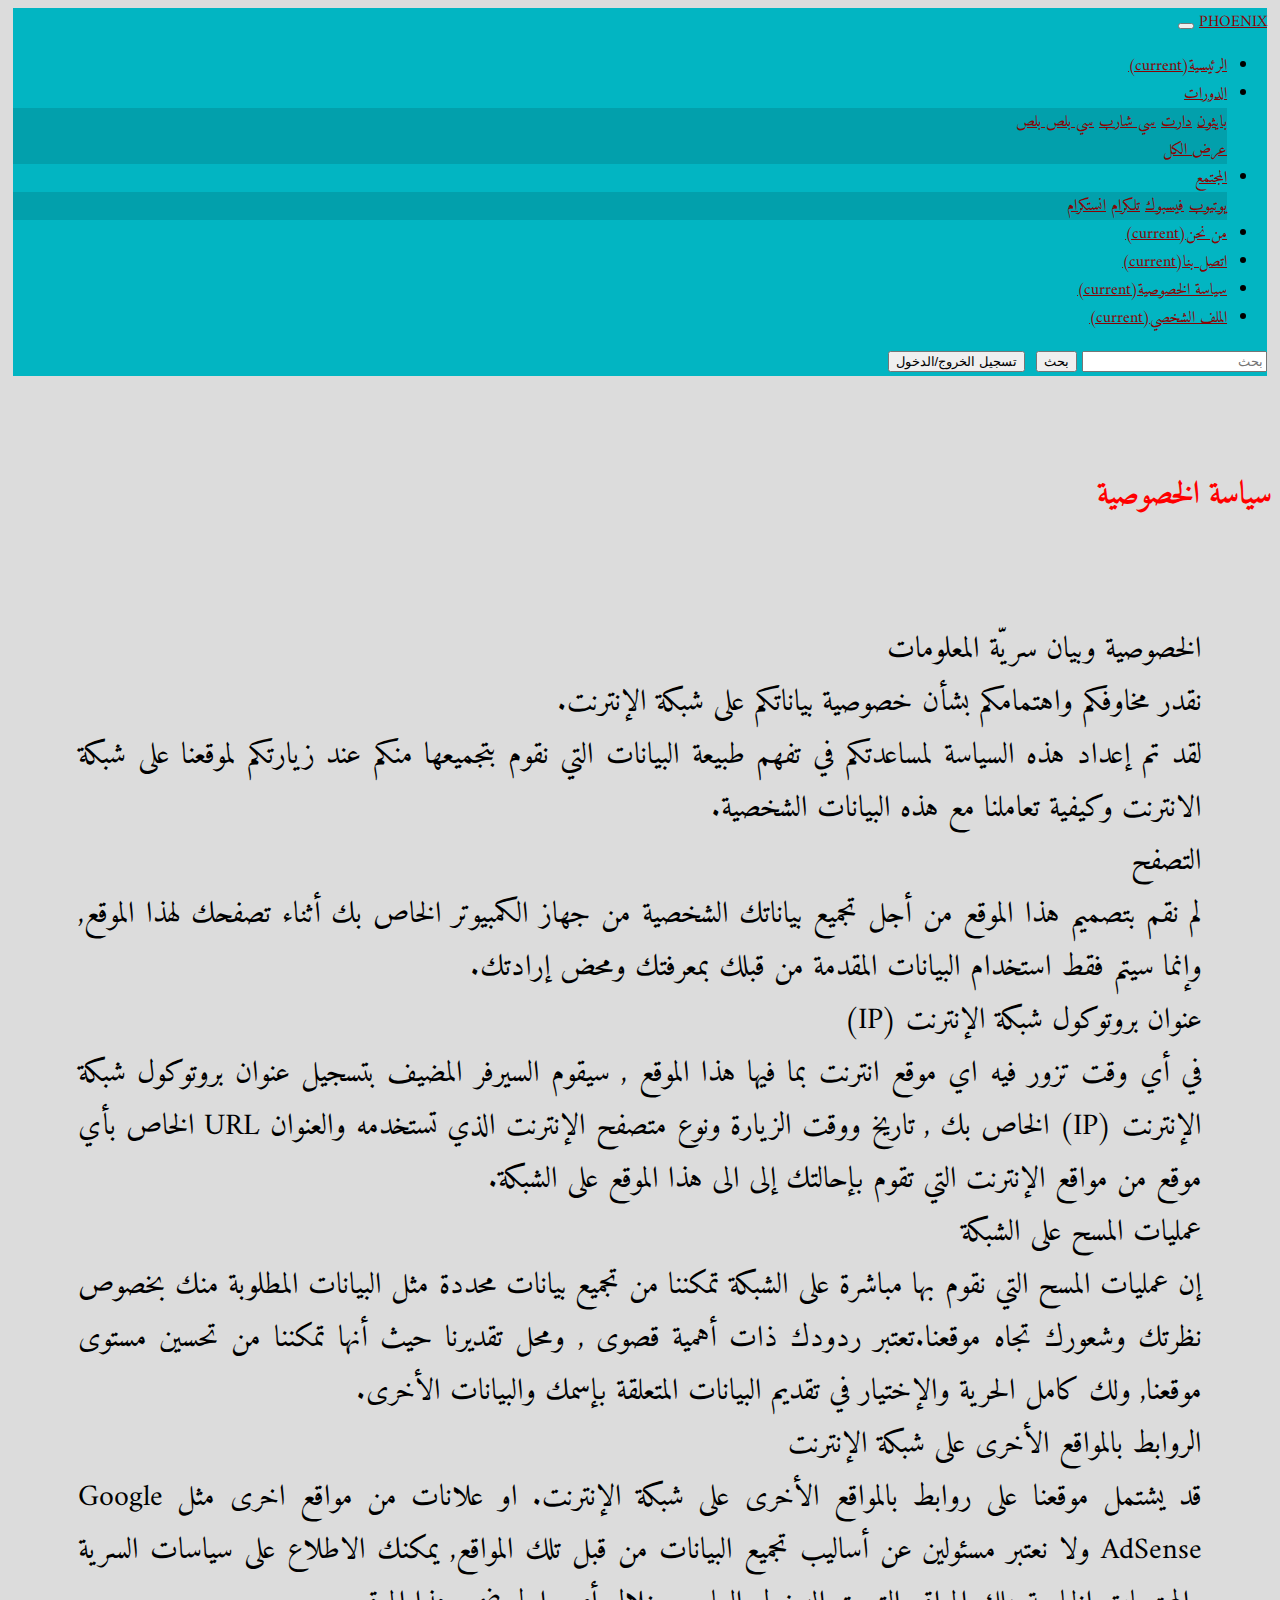
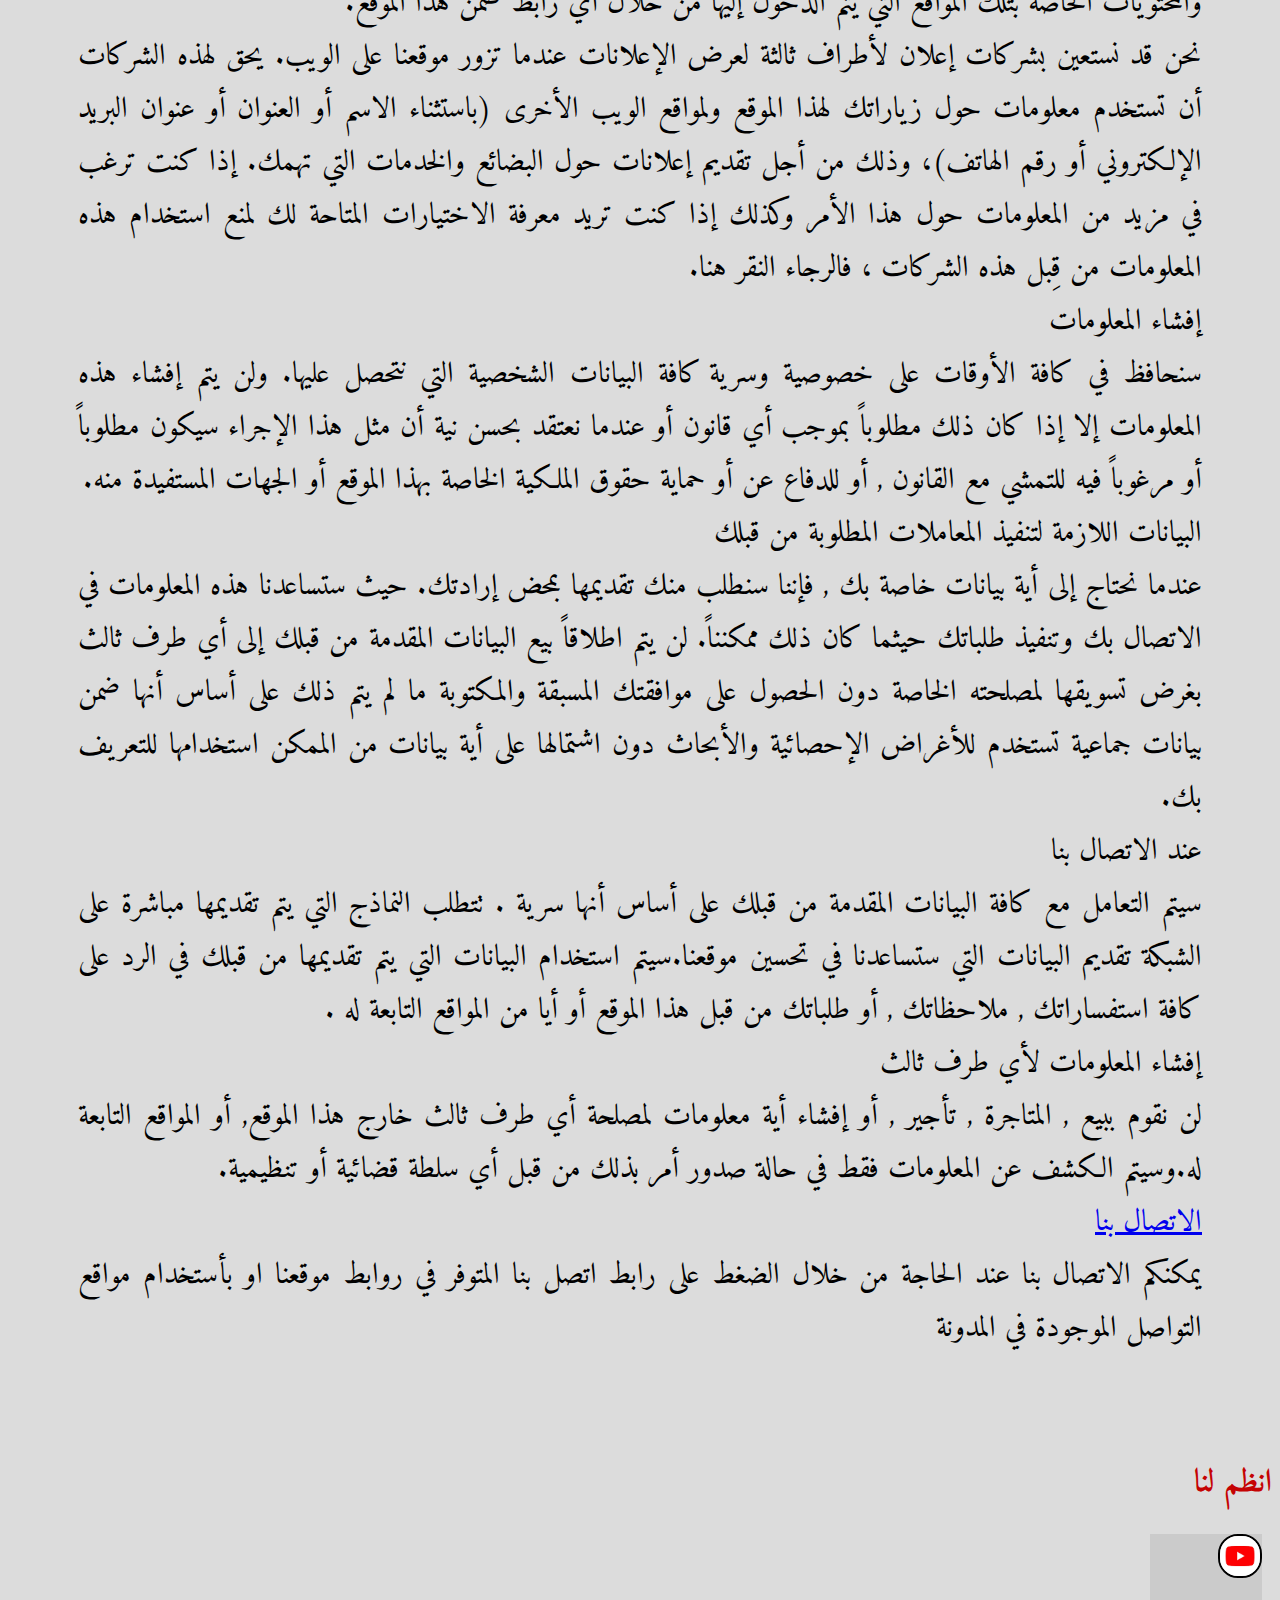
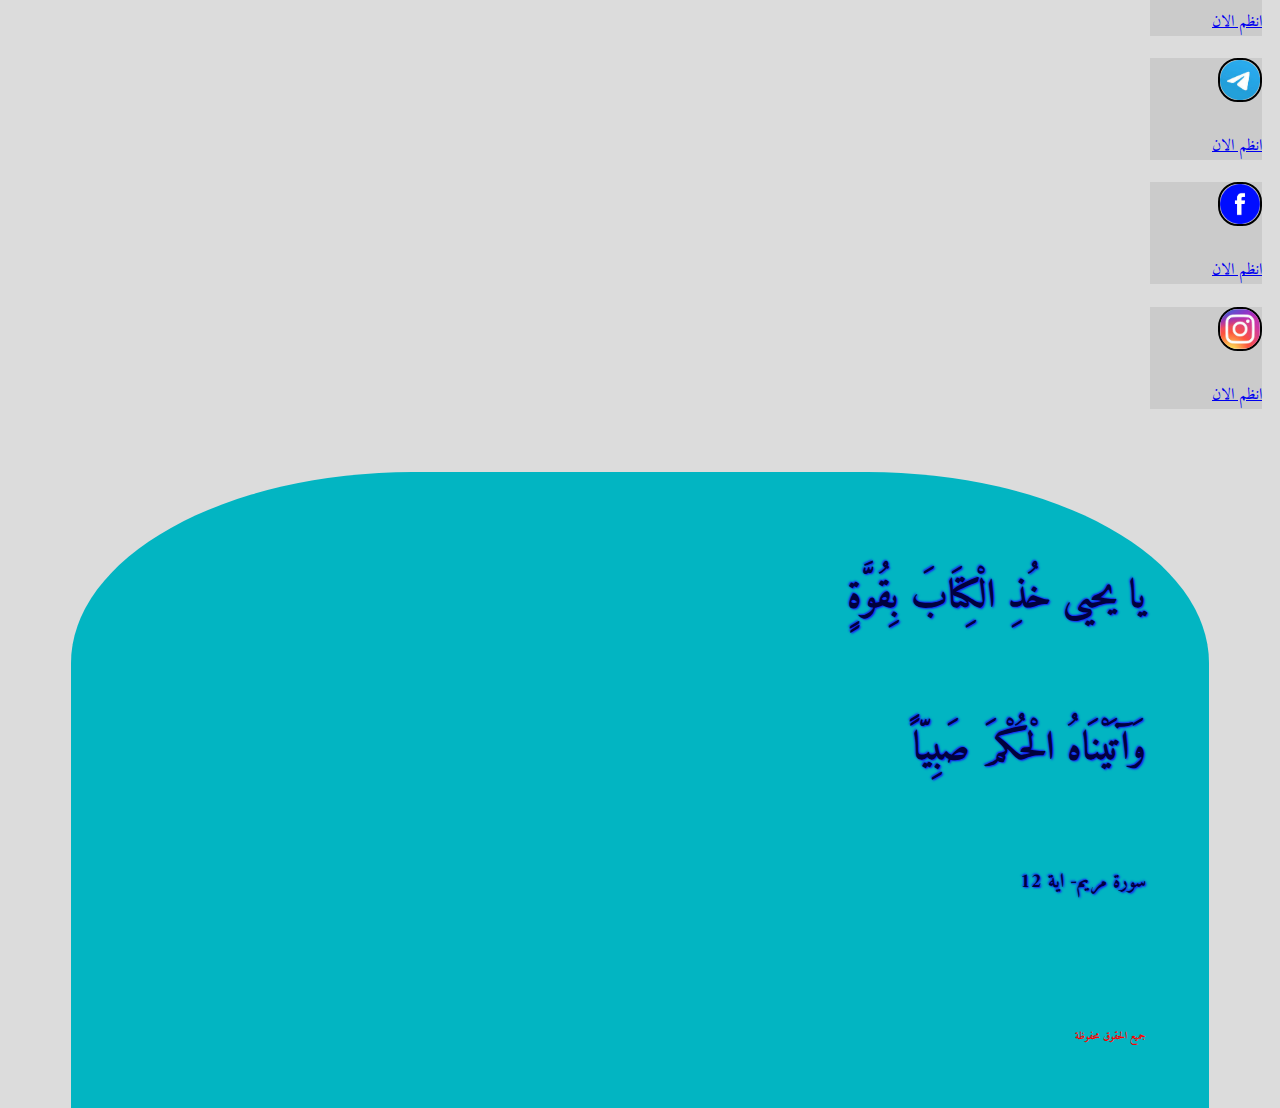
<file: privacy_policy.html>
<!DOCTYPE html>
<html lang="ar" dir="rtl">
    <head>
        <meta charset="UTF-8">
        <meta name="viewport" content="width=device-width,initial-scale=1.0">
        <link rel="stylesheet" href="https://cdn.rtlcss.com/bootstrap/v4.5.3/css/bootstrap.min.css" integrity="sha384-JvExCACAZcHNJEc7156QaHXTnQL3hQBixvj5RV5buE7vgnNEzzskDtx9NQ4p6BJe" crossorigin="anonymous">
        <link rel="stylesheet" href="css/style.css">
        <title>سياسة الخصوصة</title>
    </head>
    <body>
        <!--navbar-->
        <nav class="navbar fixed-top navbar-expand-lg navbar-light bg-light">
            <a class="navbar-brand" href="index.html">PHOENIX</a>
            <button class="navbar-toggler" type="button" data-toggle="collapse" data-target="#navbarSupportedContent" aria-controls="navbarSupportedContent" aria-expanded="false" aria-label="Toggle navigation">
              <span class="navbar-toggler-icon"></span>
            </button>
          
            <div class="collapse navbar-collapse" id="navbarSupportedContent">
              <ul class="navbar-nav mr-auto">
                <li class="nav-item active">
                  <a id="a1" class="nav-link" href="index.html">الرئيسية<span class="sr-only">(current)</span></a>
                </li>
                <li class="nav-item dropdown">
                  <a id="a2" class="nav-link dropdown-toggle" href="#" id="navbarDropdown" role="button" data-toggle="dropdown" aria-haspopup="true" aria-expanded="false">
                    الدورات
                  </a>
                  <div class="dropdown-menu" style="background-color: #02a0ac;" aria-labelledby="navbarDropdown">
                    <a id="a3"class="dropdown-item" href="corse.html">بايثون</a>
                    <a id="a4" class="dropdown-item" href="corse.html">دارت</a>
                    <a id="a5"class="dropdown-item" href="corse.html">سي شارب</a>
                    <a id="a6"class="dropdown-item" href="corse.html">سي بلص بلص</a>
                    <div class="dropdown-divider"></div>
                    <a id="a7"class="dropdown-item" href="allcorses.html">عرض الكل</a>
                  </div>
                </li>
                <li class="nav-item dropdown">
                    <a id="a8"class="nav-link dropdown-toggle"  href="#" id="navbarDropdown" role="button" data-toggle="dropdown" aria-haspopup="true" aria-expanded="false">
                      المجتمع
                    </a>
                    <div class="dropdown-menu"  style="background-color: #02a0ac;" aria-labelledby="navbarDropdown">
                      <a id="a9" target="_blank" class="dropdown-item" href="https://www.youtube.com/channel/UCNlwRWdjV69wDU6l6WMa-mA">يوتيوب</a>
                      <a id="a10" target="_blank" class="dropdown-item" href="https://www.facebook.com/Phoenix45-103790855138789">فيسبوك</a>
                      <a id="a11" target="_blank" class="dropdown-item" href="https://t.me/phoenixar45">تلكرام</a>
                      <a id="a12" target="_blank"class="dropdown-item" href="https://www.instagram.com/mohammed_alkarblay45?r=nametag">انستكرام</a>
                    </div>
                  </li>
                <li class="nav-item active">
                    <a id="a13"class="nav-link" href="howarewe.html">من نحن<span class="sr-only">(current)</span></a>
                  </li>
                  <li class="nav-item active">
                    <a id="a14"class="nav-link" href="cellus.html">اتصل بنا<span class="sr-only">(current)</span></a>
                  </li>
                  <li class="nav-item active">
                    <a id="a15"class="nav-link" href="privacy_policy.html">سياسة الخصوصية<span class="sr-only">(current)</span></a>
                  </li>
                  <li class="nav-item active">
                    <a id="a15"class="nav-link" href="profaile.html">الملف الشخصي<span class="sr-only">(current)</span></a>
                  </li>
              </ul>
              <form class="form-inline my-2 my-lg-0">
                <input class="form-control mr-sm-2" type="search" placeholder="بحث" aria-label="Search">
                <button class="btn btn-outline-light my-2 my-sm-0" type="submit">بحث</button>
                <a href="sign up.html"><button type="button"style='margin-right: 6px;' class="btn btn-outline-danger">تسجيل الخروج/الدخول</button></a>
              </form>
            </div>
          </nav>
        <!--navbar-->
        <div class="container-fluid"> 
            <h1 class="text-center" style="color: red; padding-top: 70px;">سياسة الخصوصية</h1>
            <div>
                <p id="p3" style="font-size:30px ; color: #000;;">
                    الخصوصية وبيان سريّة المعلومات
<br>
نقدر مخاوفكم واهتمامكم بشأن خصوصية بياناتكم على شبكة الإنترنت.
<br>
لقد تم إعداد هذه السياسة لمساعدتكم في تفهم طبيعة البيانات التي نقوم بتجميعها منكم عند زيارتكم لموقعنا على شبكة الانترنت وكيفية تعاملنا مع هذه البيانات الشخصية.
<br>
التصفح
<br>
لم نقم بتصميم هذا الموقع من أجل تجميع بياناتك الشخصية من جهاز الكمبيوتر الخاص بك أثناء تصفحك لهذا الموقع, وإنما سيتم فقط استخدام البيانات المقدمة من قبلك بمعرفتك ومحض إرادتك.
<br>
عنوان بروتوكول شبكة الإنترنت (IP)
<br>
  في أي وقت تزور فيه اي موقع انترنت بما فيها هذا الموقع , سيقوم السيرفر المضيف بتسجيل عنوان بروتوكول شبكة الإنترنت   (IP) الخاص بك , تاريخ ووقت الزيارة ونوع متصفح الإنترنت الذي تستخدمه والعنوان URL الخاص بأي موقع من مواقع الإنترنت التي تقوم بإحالتك إلى الى هذا الموقع على الشبكة.
  <br>
عمليات المسح على الشبكة
<br>
 إن عمليات المسح التي نقوم بها مباشرة على الشبكة تمكننا من تجميع بيانات محددة مثل البيانات المطلوبة منك بخصوص نظرتك وشعورك تجاه موقعنا.تعتبر ردودك ذات أهمية قصوى , ومحل تقديرنا حيث أنها تمكننا من تحسين مستوى موقعنا, ولك كامل الحرية والإختيار في تقديم البيانات المتعلقة بإسمك والبيانات الأخرى.
 <br>
الروابط بالمواقع الأخرى على شبكة الإنترنت
<br>
قد يشتمل موقعنا على روابط بالمواقع الأخرى على شبكة الإنترنت. او علانات من مواقع اخرى مثل Google AdSense ولا نعتبر مسئولين عن أساليب تجميع البيانات من قبل تلك المواقع, يمكنك الاطلاع على سياسات السرية والمحتويات الخاصة بتلك المواقع التي يتم الدخول إليها من خلال أي رابط ضمن هذا الموقع.
<br>
نحن قد نستعين بشركات إعلان لأطراف ثالثة لعرض الإعلانات عندما تزور موقعنا على الويب. يحق لهذه الشركات أن تستخدم معلومات حول زياراتك لهذا الموقع ولمواقع الويب الأخرى (باستثناء الاسم أو العنوان أو عنوان البريد الإلكتروني أو رقم الهاتف)، وذلك من أجل تقديم إعلانات حول البضائع والخدمات التي تهمك. إذا كنت ترغب في مزيد من المعلومات حول هذا الأمر وكذلك إذا كنت تريد معرفة الاختيارات المتاحة لك لمنع استخدام هذه المعلومات من قِبل هذه الشركات ، فالرجاء النقر هنا.
<br>
إفشاء المعلومات 
<br>
سنحافظ في كافة الأوقات على خصوصية وسرية كافة البيانات الشخصية التي نتحصل عليها. ولن يتم إفشاء هذه المعلومات إلا إذا كان ذلك مطلوباً بموجب أي قانون أو عندما نعتقد بحسن نية أن مثل هذا الإجراء سيكون مطلوباً أو مرغوباً فيه للتمشي مع القانون , أو للدفاع عن أو حماية حقوق الملكية الخاصة بهذا الموقع أو الجهات المستفيدة منه.
<br>
البيانات اللازمة لتنفيذ المعاملات المطلوبة من قبلك
<br>
 عندما نحتاج إلى أية بيانات خاصة بك , فإننا سنطلب منك تقديمها بمحض إرادتك. حيث ستساعدنا هذه المعلومات في الاتصال بك وتنفيذ طلباتك حيثما كان ذلك ممكنناً. لن يتم اطلاقاً بيع البيانات المقدمة من قبلك إلى أي طرف ثالث بغرض تسويقها لمصلحته الخاصة دون الحصول على موافقتك المسبقة والمكتوبة ما لم يتم ذلك على أساس أنها ضمن بيانات جماعية تستخدم للأغراض الإحصائية والأبحاث دون اشتمالها على أية بيانات من الممكن استخدامها للتعريف بك.
 <br>
عند الاتصال بنا
<br>
 سيتم التعامل مع كافة البيانات المقدمة من قبلك على أساس أنها سرية . تتطلب النماذج التي يتم تقديمها مباشرة على الشبكة تقديم البيانات التي ستساعدنا في تحسين موقعنا.سيتم استخدام البيانات التي يتم تقديمها من قبلك في الرد على كافة استفساراتك , ملاحظاتك , أو طلباتك من قبل هذا الموقع أو أيا من المواقع التابعة له .
 <br>
إفشاء المعلومات لأي طرف ثالث 
<br>
لن نقوم ببيع , المتاجرة , تأجير , أو إفشاء أية معلومات لمصلحة أي طرف ثالث خارج هذا الموقع, أو المواقع التابعة له.وسيتم الكشف عن المعلومات فقط في حالة صدور أمر بذلك من قبل أي سلطة قضائية أو تنظيمية.
<br>
<a href="cellus.html">الاتصال بنا</a>
<br>
يمكنكم الاتصال بنا عند الحاجة من خلال الضغط على رابط اتصل بنا المتوفر في روابط موقعنا او بأستخدام مواقع التواصل الموجودة في المدونة


                </p>
            </div>
       <!--soshail midia-->
       <div class="container-fulid" style="width: 99%;">
        <!--1-->
        <h1 style="color: rgb(197, 3, 3);" class="text-center">انظم لنا</h1>
        <div class="row justify-content-center">
          <div class="card text-center" style="width: 7rem; margin: 10px;margin: 10px;background-color: #cbcbcb;">
            <div class="card-body text-light">
              <h5 class="card-title">
                <a href="https://www.youtube.com/channel/UCNlwRWdjV69wDU6l6WMa-mA" target="_blank" class="card-link">
                  <img src="img/yotub.png" class="myicon" alt="">
                </a>
              </h5>
              <a href="https://www.youtube.com/channel/UCNlwRWdjV69wDU6l6WMa-mA" target="_blank" class="card-link">انظم الان</a>
            </div>
          </div>
          <!--1-->
          <!--2-->
          <div class="card text-center" style="width: 7rem; margin: 10px;margin: 10px;background-color: #cbcbcb;">
            <div class="card-body text-light">
              <h5 class="card-title">
                <a href="https://web.telegram.org/z/#-1408752582" target="_blank" class="card-link">
                  <img src="img/tily.png" class="myicon" alt="">
                </a>
              </h5>
              <a href="https://web.telegram.org/z/#-1408752582" target="_blank" class="card-link">انظم الان</a>
            </div>
          </div>
          <!--2-->
          <!--3-->
          <div class="card text-center" style="width: 7rem; margin: 10px;margin: 10px;background-color: #cbcbcb;">
            <div class="card-body text-light">
              <h5 class="card-title">
                <a href="https://t.me/phoenixar45" target="_blank"  class="card-link">
                  <img src="img/fcb.png" class="myicon" alt="">
                </a>
              </h5>
              <a href="https://t.me/phoenixar45" target="_blank"  class="card-link">انظم الان</a>
            </div>
          </div>
          <!--3-->
          <!--4-->
          <div class="card text-center" style="width: 7rem; margin: 10px;background-color: #cbcbcb;">
            <div class="card-body text-light">
              <h5 class="card-title">
                <a href="https://www.instagram.com/mohammed_alkarblay45?r=nametag" target="_blank" class="card-link">
                  <img src="img/download.jpg" class="myicon" alt="">
                </a>
              </h5>
              <a href="https://www.instagram.com/mohammed_alkarblay45?r=nametag" target="_blank" class="card-link">انظم الان</a>
            </div>
          </div>
          </div>
          <!--4-->
        </div>
      </div>
      <!--soshail midia-->
        <!--footer-->
        
        <footer class=" text-lihgt">
          <div class="container-fluid">

              <h1 id="q1" class=" text-center">يا يحيى خُذِ الْكِتَابَ بِقُوَّةٍ </h1><br>
              <h1 id="q2" class=" text-center">وَآتَيْنَاهُ الْحُكْمَ صَبِيّاً</h1><br>
              <h4 id="q3" class=" text-center">سورة مريم- اية 12</h4><br><br>
              <h6 style="color: red;"><br>جميع الحقوق محفوظة </h6>
          </div>
        </footer>
        <!--footer-->
        <script src="https://code.jquery.com/jquery-3.5.1.slim.min.js" integrity="sha384-DfXdz2htPH0lsSSs5nCTpuj/zy4C+OGpamoFVy38MVBnE+IbbVYUew+OrCXaRkfj" crossorigin="anonymous"></script>
<script src="https://cdn.jsdelivr.net/npm/popper.js@1.16.1/dist/umd/popper.min.js" integrity="sha384-9/reFTGAW83EW2RDu2S0VKaIzap3H66lZH81PoYlFhbGU+6BZp6G7niu735Sk7lN" crossorigin="anonymous"></script>
<script src="https://cdn.rtlcss.com/bootstrap/v4.5.3/js/bootstrap.min.js" integrity="sha384-VmD+lKnI0Y4FPvr6hvZRw6xvdt/QZoNHQ4h5k0RL30aGkR9ylHU56BzrE2UoohWK" crossorigin="anonymous"></script>
    </body>
</html>
</file>
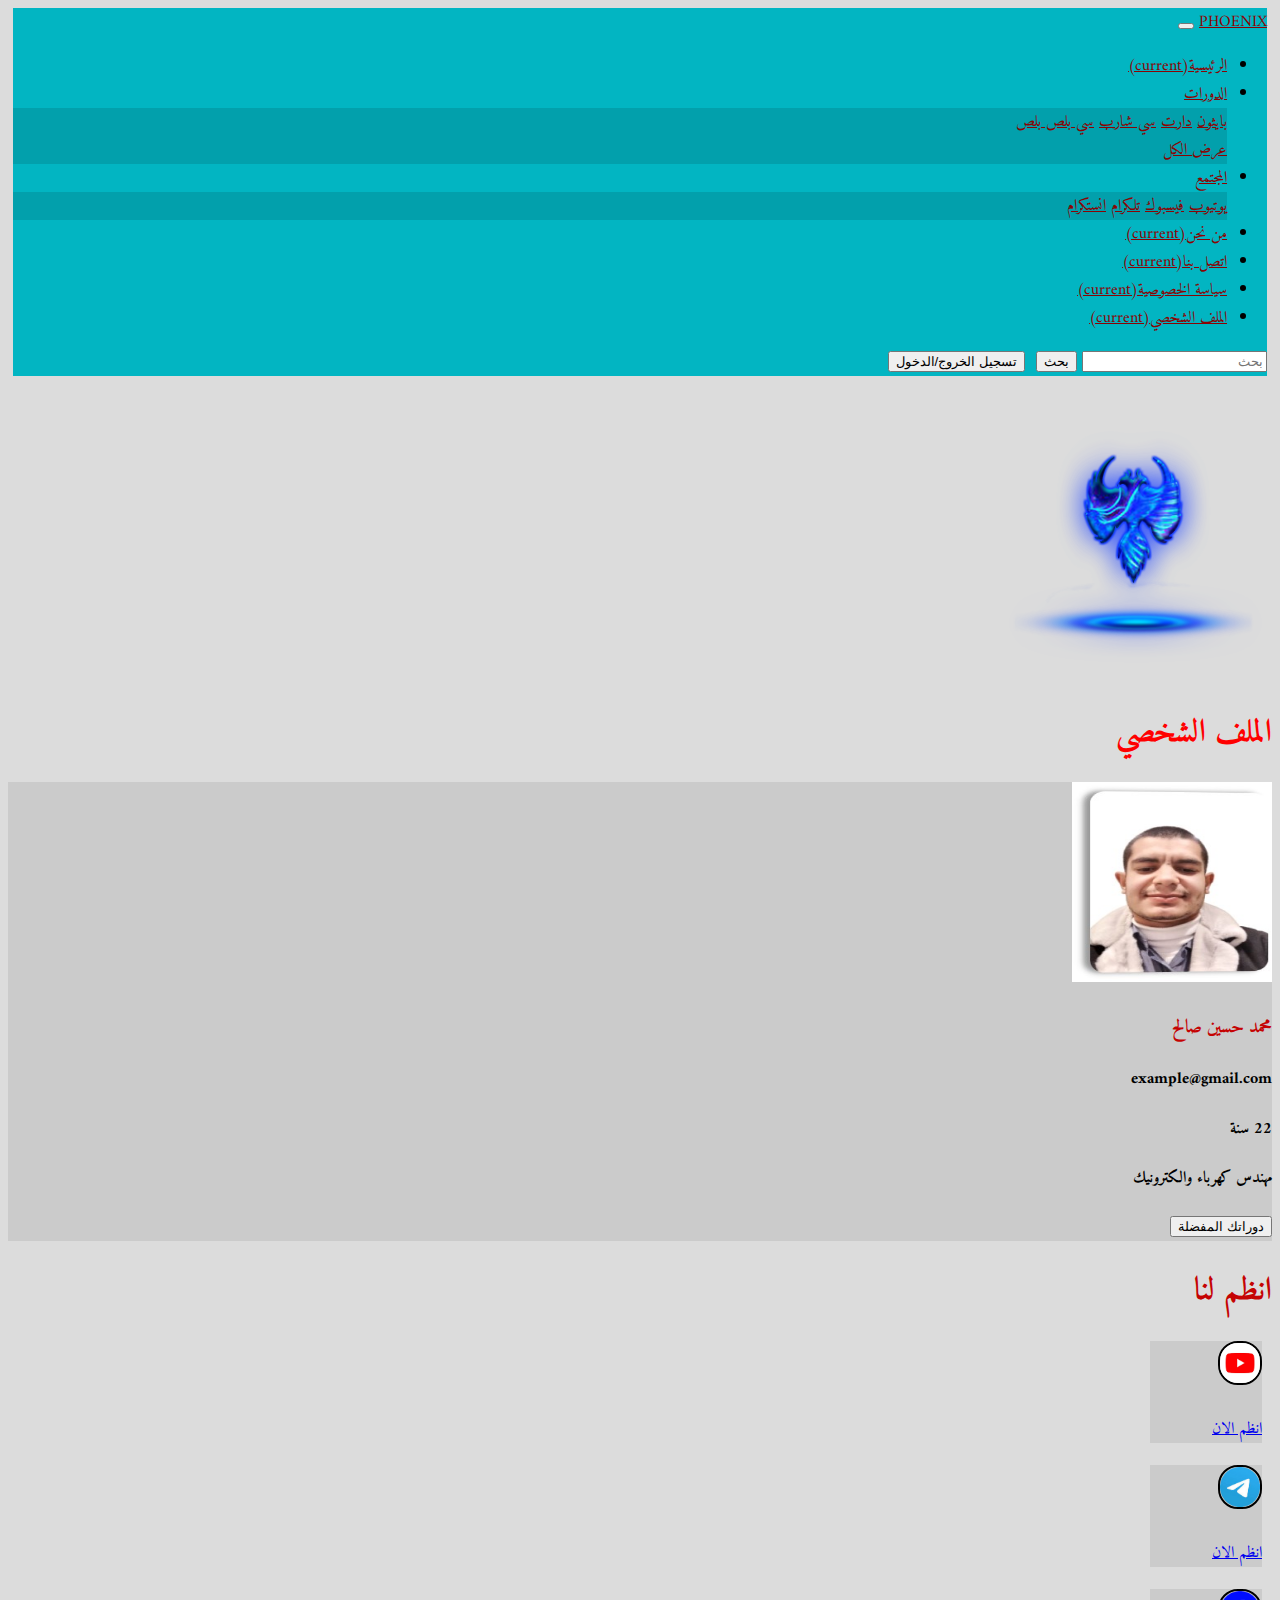
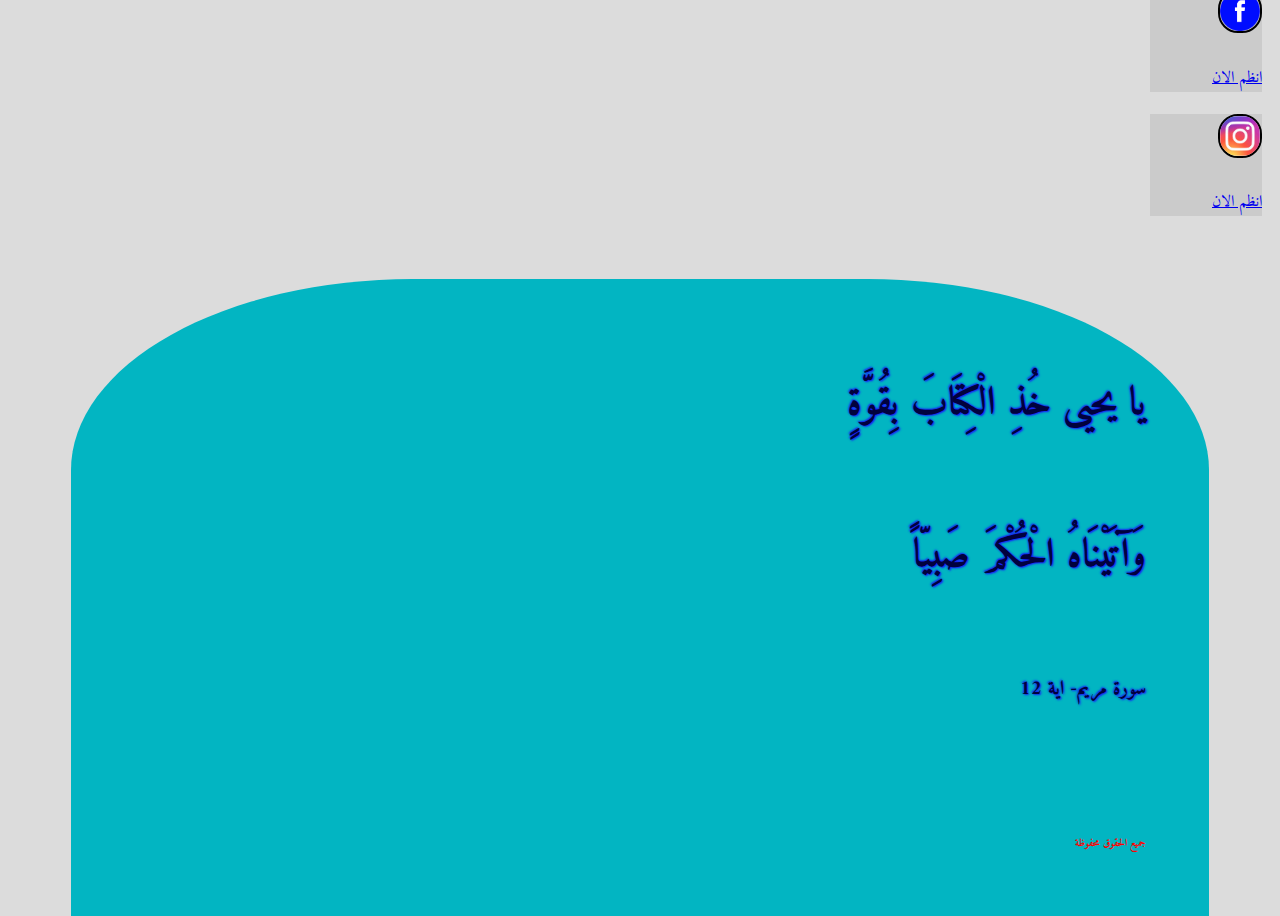
<file: profaile.html>
<!DOCTYPE html>
<html lang="ar" dir="rtl">
    <head>
        <meta charset="UTF-8">
        <meta name="viewport" content="width=device-width,initial-scale=1.0">
        <link rel="stylesheet" href="https://cdn.rtlcss.com/bootstrap/v4.5.3/css/bootstrap.min.css" integrity="sha384-JvExCACAZcHNJEc7156QaHXTnQL3hQBixvj5RV5buE7vgnNEzzskDtx9NQ4p6BJe" crossorigin="anonymous">
        <link rel="stylesheet" href="css/style.css">
        <title>من نحن</title>
    </head>
    <body>
        <!--navbar-->
        <nav class="navbar fixed-top navbar-expand-lg navbar-light bg-light">
            <a class="navbar-brand" href="index.html">PHOENIX</a>
            <button class="navbar-toggler" type="button" data-toggle="collapse" data-target="#navbarSupportedContent" aria-controls="navbarSupportedContent" aria-expanded="false" aria-label="Toggle navigation">
              <span class="navbar-toggler-icon"></span>
            </button>
          
            <div class="collapse navbar-collapse" id="navbarSupportedContent">
              <ul class="navbar-nav mr-auto">
                <li class="nav-item active">
                  <a id="a1" class="nav-link" href="index.html">الرئيسية<span class="sr-only">(current)</span></a>
                </li>
                <li class="nav-item dropdown">
                  <a id="a2" class="nav-link dropdown-toggle" href="#" id="navbarDropdown" role="button" data-toggle="dropdown" aria-haspopup="true" aria-expanded="false">
                    الدورات
                  </a>
                  <div class="dropdown-menu" style="background-color: #02a0ac;" aria-labelledby="navbarDropdown">
                    <a id="a3"class="dropdown-item" href="corse.html">بايثون</a>
                    <a id="a4" class="dropdown-item" href="corse.html">دارت</a>
                    <a id="a5"class="dropdown-item" href="corse.html">سي شارب</a>
                    <a id="a6"class="dropdown-item" href="corse.html">سي بلص بلص</a>
                    <div class="dropdown-divider"></div>
                    <a id="a7"class="dropdown-item" href="allcorses.html">عرض الكل</a>
                  </div>
                </li>
                <li class="nav-item dropdown">
                    <a id="a8"class="nav-link dropdown-toggle"  href="#" id="navbarDropdown" role="button" data-toggle="dropdown" aria-haspopup="true" aria-expanded="false">
                      المجتمع
                    </a>
                    <div class="dropdown-menu"  style="background-color: #02a0ac;" aria-labelledby="navbarDropdown">
                      <a id="a9" target="_blank" class="dropdown-item" href="https://www.youtube.com/channel/UCNlwRWdjV69wDU6l6WMa-mA">يوتيوب</a>
                      <a id="a10" target="_blank" class="dropdown-item" href="https://www.facebook.com/Phoenix45-103790855138789">فيسبوك</a>
                      <a id="a11" target="_blank" class="dropdown-item" href="https://t.me/phoenixar45">تلكرام</a>
                      <a id="a12" target="_blank"class="dropdown-item" href="https://www.instagram.com/mohammed_alkarblay45?r=nametag">انستكرام</a>
                    </div>
                  </li>
                <li class="nav-item active">
                    <a id="a13"class="nav-link" href="howarewe.html">من نحن<span class="sr-only">(current)</span></a>
                  </li>
                  <li class="nav-item active">
                    <a id="a14"class="nav-link" href="cellus.html">اتصل بنا<span class="sr-only">(current)</span></a>
                  </li>
                  <li class="nav-item active">
                    <a id="a15"class="nav-link" href="privacy_policy.html">سياسة الخصوصية<span class="sr-only">(current)</span></a>
                  </li>
                  <li class="nav-item active">
                    <a id="a15"class="nav-link" href="profaile.html">الملف الشخصي<span class="sr-only">(current)</span></a>
                  </li>
              </ul>
              <form class="form-inline my-2 my-lg-0">
                <input class="form-control mr-sm-2" type="search" placeholder="بحث" aria-label="Search">
                <button class="btn btn-outline-light my-2 my-sm-0" type="submit">بحث</button>
                <a href="sign up.html"><button type="button"style='margin-right: 6px;' class="btn btn-outline-danger">تسجيل الخروج/الدخول</button></a>
              </form>
            </div>
          </nav>
        <!--navbar-->
        <!--logo-->
        <div  class="text-center">
          <img id="logo" src="img/logo2.png" class="rounded" alt="...">
        </div>
        <!--logo-->
        <h1 style="color: red;" class="text-center">الملف الشخصي</h1>
        <div style="margin: auto;">
        <!--4-->
        <div class="card mb-3" style="max-width: 50;height:200 ; background-color: #cbcbcb; margin-bottom: auto;">
            <div class="row no-gutters">
              <div class="col-md-4">
                <img id="pro" src="img/pro.jpg" class="card-img" alt="...">
              </div>
              <div class="col-md-8">
                <div class="card-body">
                  <h3 style="color: rgb(197, 3, 3);" class="card-title">محمد حسين صالح</h3>
                  <h4 style="color: #000;" class="card-text">example@gmail.com</h4>
                  <h4 style="color: #000;" class="card-text">22 سنة</h4>
                  <h4 style="color: #000;" class="card-text">مهندس كهرباء والكترونيك</h4>
                </div>
                <div class="btn-group" role="group" aria-label="Basic outlined example">
                  <a href="faviurt corses.html"><button type="button" class="btn btn-outline-danger">دوراتك المفضلة</button></a>
                </div>
                </div>
              </div>
            </div>
          </div>
          <!--4-->
        
        
        <!--soshail midia-->
        <div class="container-fulid" style="width: 99%;">
          <!--1-->
          <h1 style="color: rgb(197, 3, 3);" class="text-center">انظم لنا</h1>
          <div class="row justify-content-center">
            <div class="card text-center" style="width: 7rem; margin: 10px;margin: 10px;background-color: #cbcbcb;">
              <div class="card-body text-light">
                <h5 class="card-title">
                  <a href="https://www.youtube.com/channel/UCNlwRWdjV69wDU6l6WMa-mA" target="_blank" class="card-link">
                    <img src="img/yotub.png" class="myicon" alt="">
                  </a>
                </h5>
                <a href="https://www.youtube.com/channel/UCNlwRWdjV69wDU6l6WMa-mA" target="_blank" class="card-link">انظم الان</a>
              </div>
            </div>
            <!--1-->
            <!--2-->
            <div class="card text-center" style="width: 7rem; margin: 10px;margin: 10px;background-color: #cbcbcb;">
              <div class="card-body text-light">
                <h5 class="card-title">
                  <a href="https://web.telegram.org/z/#-1408752582" target="_blank" class="card-link">
                    <img src="img/tily.png" class="myicon" alt="">
                  </a>
                </h5>
                <a href="https://web.telegram.org/z/#-1408752582" target="_blank" class="card-link">انظم الان</a>
              </div>
            </div>
            <!--2-->
            <!--3-->
            <div class="card text-center" style="width: 7rem; margin: 10px;margin: 10px;background-color: #cbcbcb;">
              <div class="card-body text-light">
                <h5 class="card-title">
                  <a href="https://t.me/phoenixar45" target="_blank"  class="card-link">
                    <img src="img/fcb.png" class="myicon" alt="">
                  </a>
                </h5>
                <a href="https://t.me/phoenixar45" target="_blank"  class="card-link">انظم الان</a>
              </div>
            </div>
            <!--3-->
            <!--4-->
            <div class="card text-center" style="width: 7rem; margin: 10px;background-color: #cbcbcb;">
              <div class="card-body text-light">
                <h5 class="card-title">
                  <a href="https://www.instagram.com/mohammed_alkarblay45?r=nametag" target="_blank" class="card-link">
                    <img src="img/download.jpg" class="myicon" alt="">
                  </a>
                </h5>
                <a href="https://www.instagram.com/mohammed_alkarblay45?r=nametag" target="_blank" class="card-link">انظم الان</a>
              </div>
            </div>
            </div>
            <!--4-->
          </div>
        </div>
        <!--soshail midia-->
        <!--footer-->
        
        <footer class=" text-lihgt">
          <div class="container-fluid">

              <h1 id="q1" class=" text-center">يا يحيى خُذِ الْكِتَابَ بِقُوَّةٍ </h1><br>
              <h1 id="q2" class=" text-center">وَآتَيْنَاهُ الْحُكْمَ صَبِيّاً</h1><br>
              <h4 id="q3" class=" text-center">سورة مريم- اية 12</h4><br><br>
              <h6 style="color: red;"><br>جميع الحقوق محفوظة </h6>
          </div>
        </footer>
        <!--footer-->
        <script src="https://code.jquery.com/jquery-3.5.1.slim.min.js" integrity="sha384-DfXdz2htPH0lsSSs5nCTpuj/zy4C+OGpamoFVy38MVBnE+IbbVYUew+OrCXaRkfj" crossorigin="anonymous"></script>
<script src="https://cdn.jsdelivr.net/npm/popper.js@1.16.1/dist/umd/popper.min.js" integrity="sha384-9/reFTGAW83EW2RDu2S0VKaIzap3H66lZH81PoYlFhbGU+6BZp6G7niu735Sk7lN" crossorigin="anonymous"></script>
<script src="https://cdn.rtlcss.com/bootstrap/v4.5.3/js/bootstrap.min.js" integrity="sha384-VmD+lKnI0Y4FPvr6hvZRw6xvdt/QZoNHQ4h5k0RL30aGkR9ylHU56BzrE2UoohWK" crossorigin="anonymous"></script>
    </body>
</html>
</file>
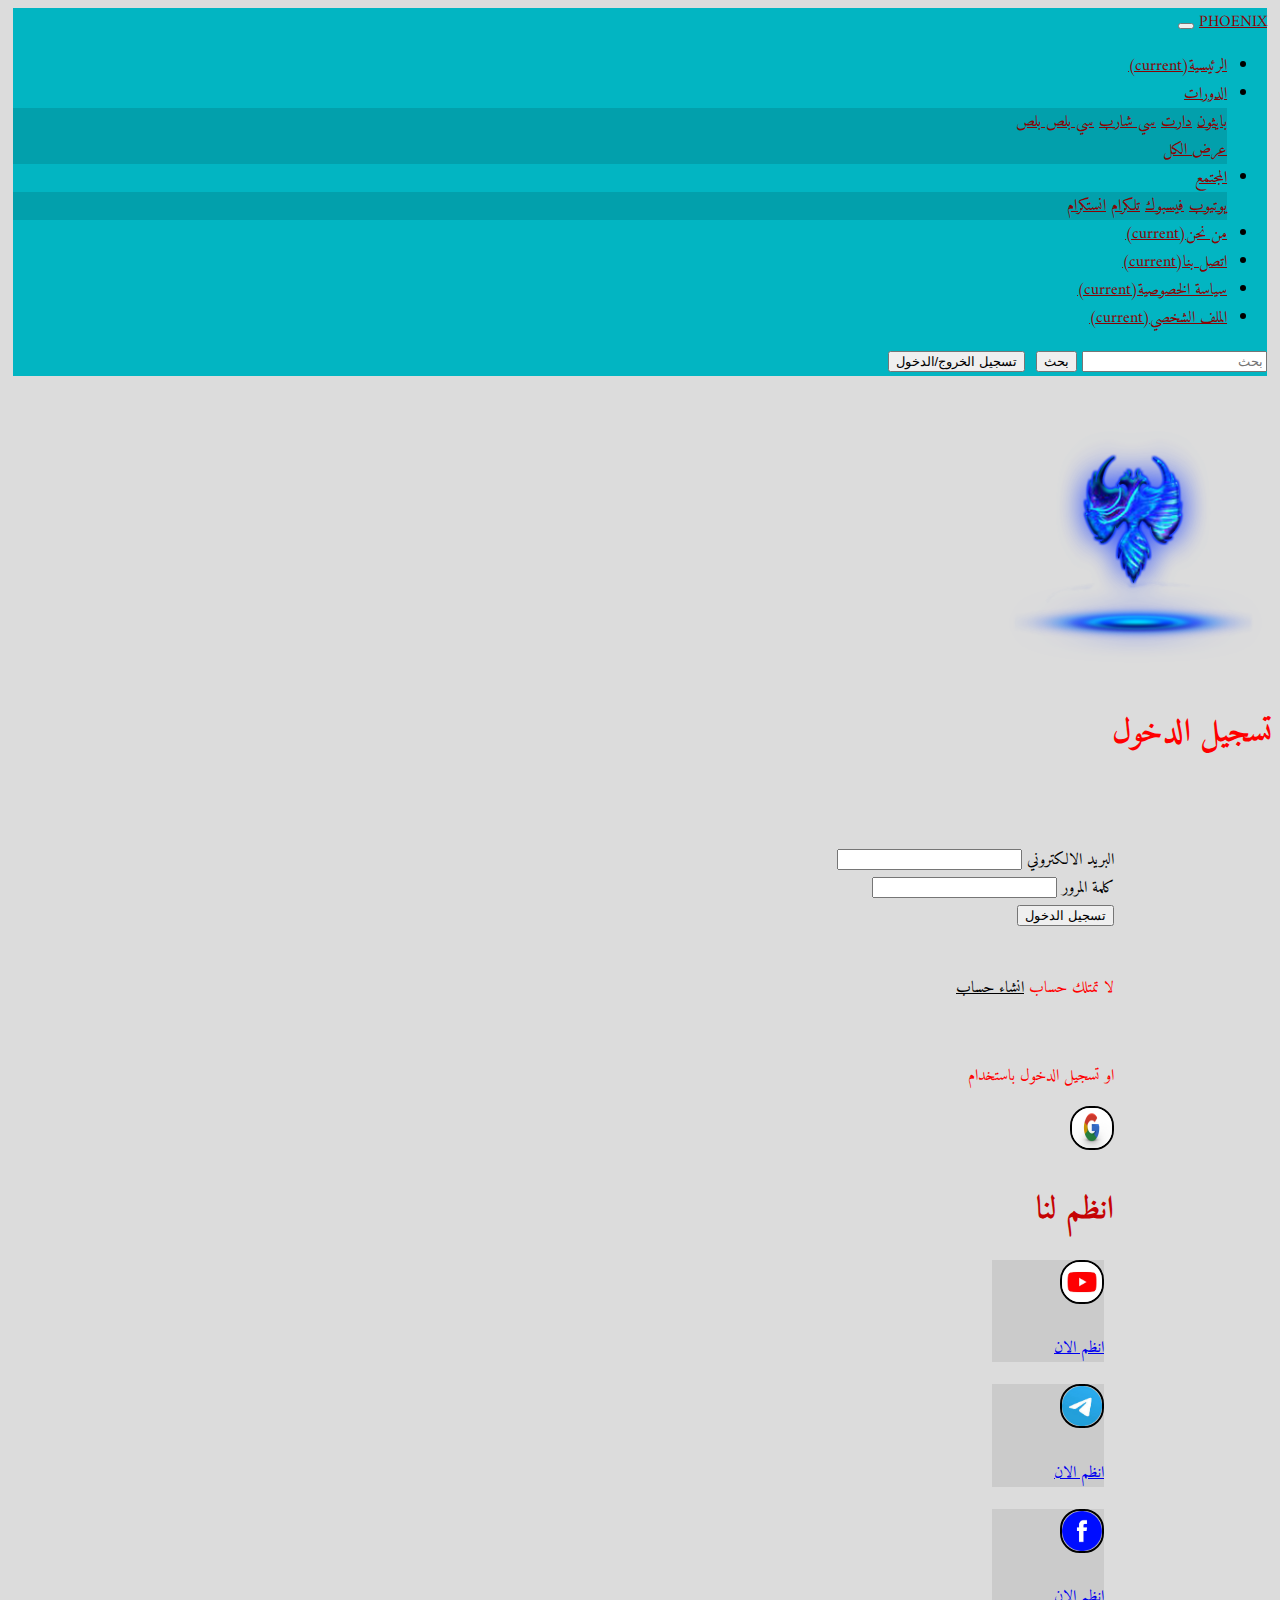
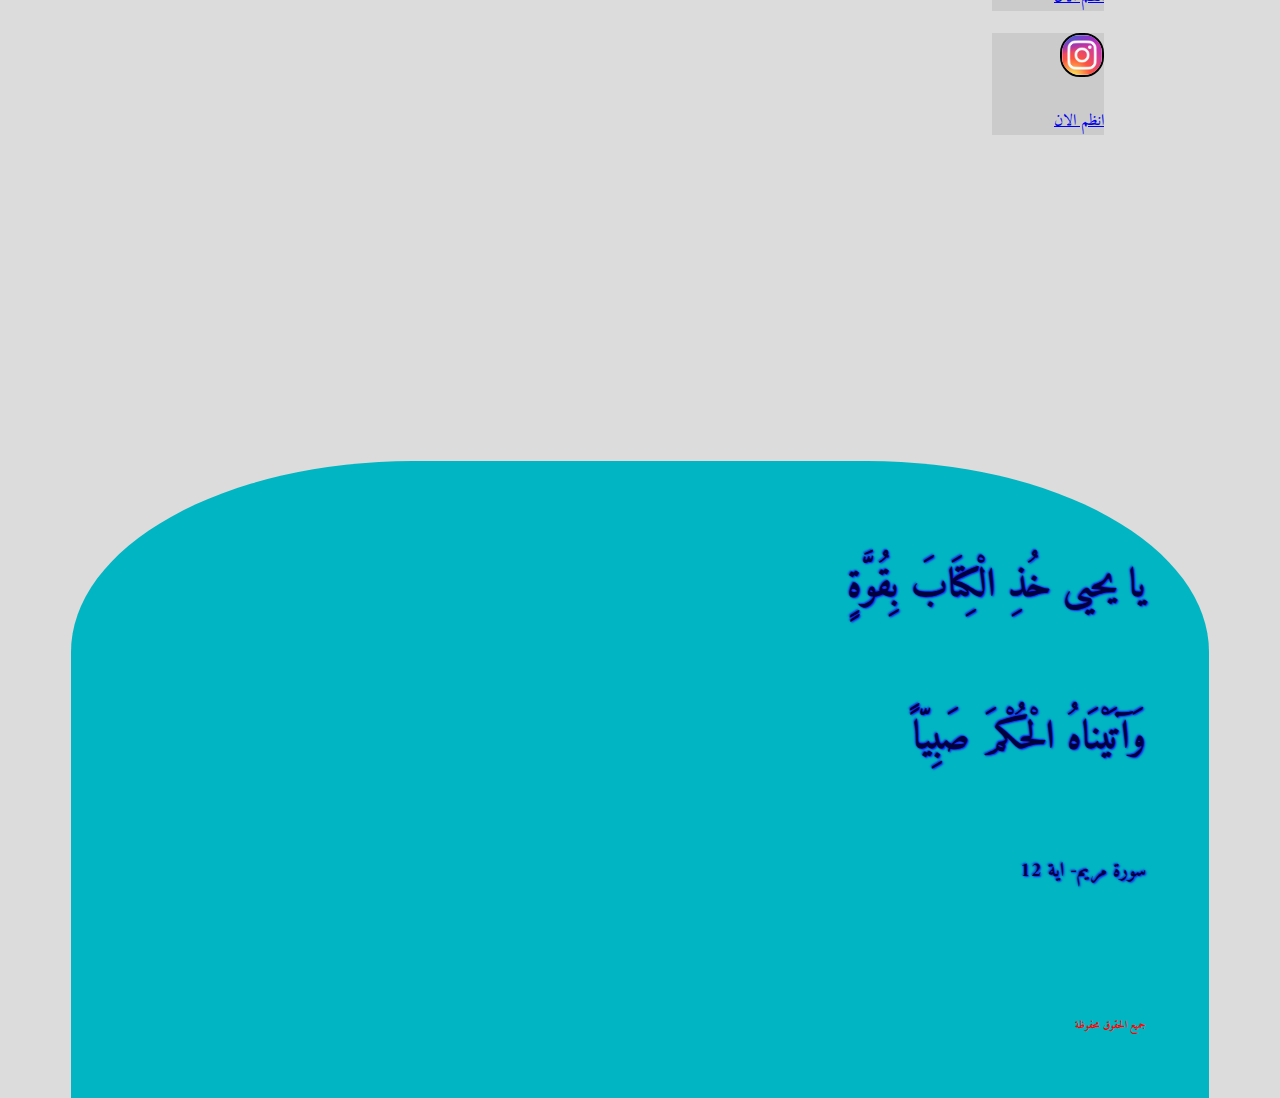
<file: sign in.html>
<!DOCTYPE html>
<html lang="ar" dir="rtl">
    <head>
        <meta charset="UTF-8">
        <meta name="viewport" content="width=device-width,initial-scale=1.0">
        <link rel="stylesheet" href="https://cdn.rtlcss.com/bootstrap/v4.5.3/css/bootstrap.min.css" integrity="sha384-JvExCACAZcHNJEc7156QaHXTnQL3hQBixvj5RV5buE7vgnNEzzskDtx9NQ4p6BJe" crossorigin="anonymous">
        <link rel="stylesheet" href="css/style.css">
        <title>من نحن</title>
    </head>
    <body>
        <!--navbar-->
        <nav class="navbar fixed-top navbar-expand-lg navbar-light bg-light">
            <a class="navbar-brand" href="index.html">PHOENIX</a>
            <button class="navbar-toggler" type="button" data-toggle="collapse" data-target="#navbarSupportedContent" aria-controls="navbarSupportedContent" aria-expanded="false" aria-label="Toggle navigation">
              <span class="navbar-toggler-icon"></span>
            </button>
          
            <div class="collapse navbar-collapse" id="navbarSupportedContent">
              <ul class="navbar-nav mr-auto">
                <li class="nav-item active">
                  <a id="a1" class="nav-link" href="index.html">الرئيسية<span class="sr-only">(current)</span></a>
                </li>
                <li class="nav-item dropdown">
                  <a id="a2" class="nav-link dropdown-toggle" href="#" id="navbarDropdown" role="button" data-toggle="dropdown" aria-haspopup="true" aria-expanded="false">
                    الدورات
                  </a>
                  <div class="dropdown-menu" style="background-color: #02a0ac;" aria-labelledby="navbarDropdown">
                    <a id="a3"class="dropdown-item" href="corse.html">بايثون</a>
                    <a id="a4" class="dropdown-item" href="corse.html">دارت</a>
                    <a id="a5"class="dropdown-item" href="corse.html">سي شارب</a>
                    <a id="a6"class="dropdown-item" href="corse.html">سي بلص بلص</a>
                    <div class="dropdown-divider"></div>
                    <a id="a7"class="dropdown-item" href="allcorses.html">عرض الكل</a>
                  </div>
                </li>
                <li class="nav-item dropdown">
                    <a id="a8"class="nav-link dropdown-toggle"  href="#" id="navbarDropdown" role="button" data-toggle="dropdown" aria-haspopup="true" aria-expanded="false">
                      المجتمع
                    </a>
                    <div class="dropdown-menu"  style="background-color: #02a0ac;" aria-labelledby="navbarDropdown">
                      <a id="a9" target="_blank" class="dropdown-item" href="https://www.youtube.com/channel/UCNlwRWdjV69wDU6l6WMa-mA">يوتيوب</a>
                      <a id="a10" target="_blank" class="dropdown-item" href="https://www.facebook.com/Phoenix45-103790855138789">فيسبوك</a>
                      <a id="a11" target="_blank" class="dropdown-item" href="https://t.me/phoenixar45">تلكرام</a>
                      <a id="a12" target="_blank"class="dropdown-item" href="https://www.instagram.com/mohammed_alkarblay45?r=nametag">انستكرام</a>
                    </div>
                  </li>
                <li class="nav-item active">
                    <a id="a13"class="nav-link" href="howarewe.html">من نحن<span class="sr-only">(current)</span></a>
                  </li>
                  <li class="nav-item active">
                    <a id="a14"class="nav-link" href="cellus.html">اتصل بنا<span class="sr-only">(current)</span></a>
                  </li>
                  <li class="nav-item active">
                    <a id="a15"class="nav-link" href="privacy_policy.html">سياسة الخصوصية<span class="sr-only">(current)</span></a>
                  </li>
                  <li class="nav-item active">
                    <a id="a15"class="nav-link" href="profaile.html">الملف الشخصي<span class="sr-only">(current)</span></a>
                  </li>
              </ul>
              <form class="form-inline my-2 my-lg-0">
                <input class="form-control mr-sm-2" type="search" placeholder="بحث" aria-label="Search">
                <button class="btn btn-outline-light my-2 my-sm-0" type="submit">بحث</button>
                <a href="sign up.html"><button type="button"style='margin-right: 6px;' class="btn btn-outline-danger">تسجيل الخروج/الدخول</button></a>
              </form>
            </div>
          </nav>
        <!--navbar-->
        <!--logo-->
        <div  class="text-center">
          <img id="logo" src="img/logo2.png" class="rounded" alt="...">
        </div>
        <!--logo-->
        <h1 style="color: red;" class="text-center">تسجيل الدخول</h1>
        <div style="width: 75%; margin: auto; padding-bottom: 20%; padding-top: 5%;" class="text-center">
          <div class="mb-3">
            <label for="exampleInputEmail1" class="form-label" style="color: #000;">البريد الالكتروني</label>
            <input type="email" class="form-control" id="exampleInputEmail1" aria-describedby="emailHelp">
          </div>
          <div class="mb-3">
            <label for="exampleInputPassword1" class="form-label"style="color: #000;">كلمة المرور</label>
            <input type="password" class="form-control" id="exampleInputPassword1">
          </div>
          <button type="submit" class="btn btn-outline-dark my-2 my-sm-0">تسجيل الدخول</button>
          <div class="mb-3 form-check" style="padding-top: 3%;">
            <p style="color: red;">لا تمتلك حساب
              <a href="sign up.html" style="color: #000;">انشاء حساب</a>
            </p>
            <div class="mb-3 form-check" style="padding-top: 3%;">
              <p style="color: red;">او تسجيل الدخول باستخدام
              </p>
              <img src="img/google.png" class="myicon" alt="">
            </div>
          </div >
        <!--soshail midia-->
        <div class="container-fulid" style="width: 99%;">
          <!--1-->
          <h1 style="color: rgb(197, 3, 3);" class="text-center">انظم لنا</h1>
          <div class="row justify-content-center">
            <div class="card text-center" style="width: 7rem; margin: 10px;margin: 10px;background-color:#cbcbcb ;">
              <div class="card-body text-light">
                <h5 class="card-title">
                  <a href="https://www.youtube.com/channel/UCNlwRWdjV69wDU6l6WMa-mA" target="_blank" class="card-link">
                    <img src="img/yotub.png" class="myicon" alt="">
                  </a>
                </h5>
                <a href="https://www.youtube.com/channel/UCNlwRWdjV69wDU6l6WMa-mA" target="_blank" class="card-link">انظم الان</a>
              </div>
            </div>
            <!--1-->
            <!--2-->
            <div class="card text-center" style="width: 7rem; margin: 10px;margin: 10px;background-color: #cbcbcb;">
              <div class="card-body text-light">
                <h5 class="card-title">
                  <a href="https://web.telegram.org/z/#-1408752582" target="_blank" class="card-link">
                    <img src="img/tily.png" class="myicon" alt="">
                  </a>
                </h5>
                <a href="https://web.telegram.org/z/#-1408752582" target="_blank" class="card-link">انظم الان</a>
              </div>
            </div>
            <!--2-->
            <!--3-->
            <div class="card text-center" style="width: 7rem; margin: 10px;margin: 10px;background-color: #cbcbcb;">
              <div class="card-body text-light">
                <h5 class="card-title">
                  <a href="https://t.me/phoenixar45" target="_blank"  class="card-link">
                    <img src="img/fcb.png" class="myicon" alt="">
                  </a>
                </h5>
                <a href="https://t.me/phoenixar45" target="_blank"  class="card-link">انظم الان</a>
              </div>
            </div>
            <!--3-->
            <!--4-->
            <div class="card text-center" style="width: 7rem; margin: 10px;background-color: #cbcbcb;">
              <div class="card-body text-light">
                <h5 class="card-title">
                  <a href="https://www.instagram.com/mohammed_alkarblay45?r=nametag" target="_blank" class="card-link">
                    <img src="img/download.jpg" class="myicon" alt="">
                  </a>
                </h5>
                <a href="https://www.instagram.com/mohammed_alkarblay45?r=nametag" target="_blank" class="card-link">انظم الان</a>
              </div>
            </div>
            </div>
            <!--4-->
          </div>
        </div>
        <!--soshail midia-->
        <!--footer-->
        
        <footer class=" text-lihgt">
          <div class="container-fluid">

              <h1 id="q1" class=" text-center">يا يحيى خُذِ الْكِتَابَ بِقُوَّةٍ </h1><br>
              <h1 id="q2" class=" text-center">وَآتَيْنَاهُ الْحُكْمَ صَبِيّاً</h1><br>
              <h4 id="q3" class=" text-center">سورة مريم- اية 12</h4><br><br>
              <h6 style="color: red;"><br>جميع الحقوق محفوظة </h6>
          </div>
        </footer>
        <!--footer-->
        <script src="https://code.jquery.com/jquery-3.5.1.slim.min.js" integrity="sha384-DfXdz2htPH0lsSSs5nCTpuj/zy4C+OGpamoFVy38MVBnE+IbbVYUew+OrCXaRkfj" crossorigin="anonymous"></script>
<script src="https://cdn.jsdelivr.net/npm/popper.js@1.16.1/dist/umd/popper.min.js" integrity="sha384-9/reFTGAW83EW2RDu2S0VKaIzap3H66lZH81PoYlFhbGU+6BZp6G7niu735Sk7lN" crossorigin="anonymous"></script>
<script src="https://cdn.rtlcss.com/bootstrap/v4.5.3/js/bootstrap.min.js" integrity="sha384-VmD+lKnI0Y4FPvr6hvZRw6xvdt/QZoNHQ4h5k0RL30aGkR9ylHU56BzrE2UoohWK" crossorigin="anonymous"></script>
    </body>
</html>
</file>
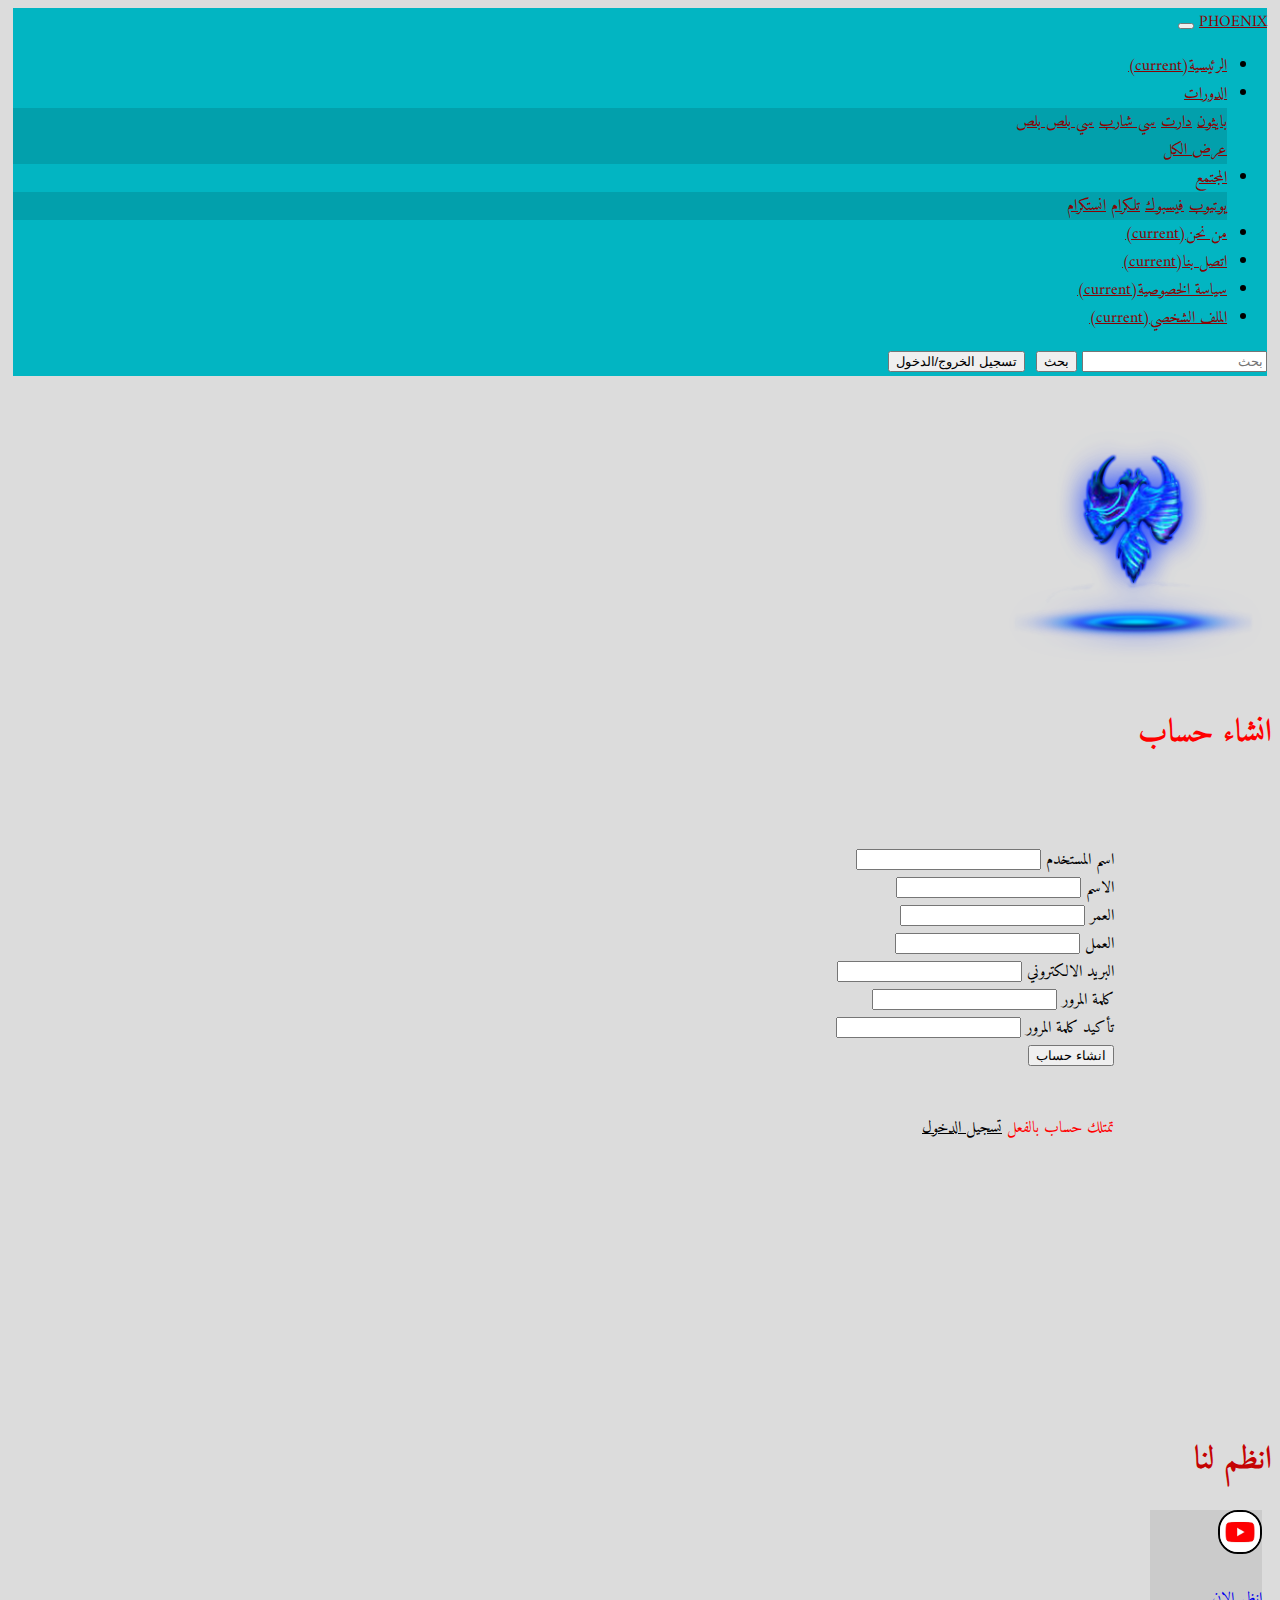
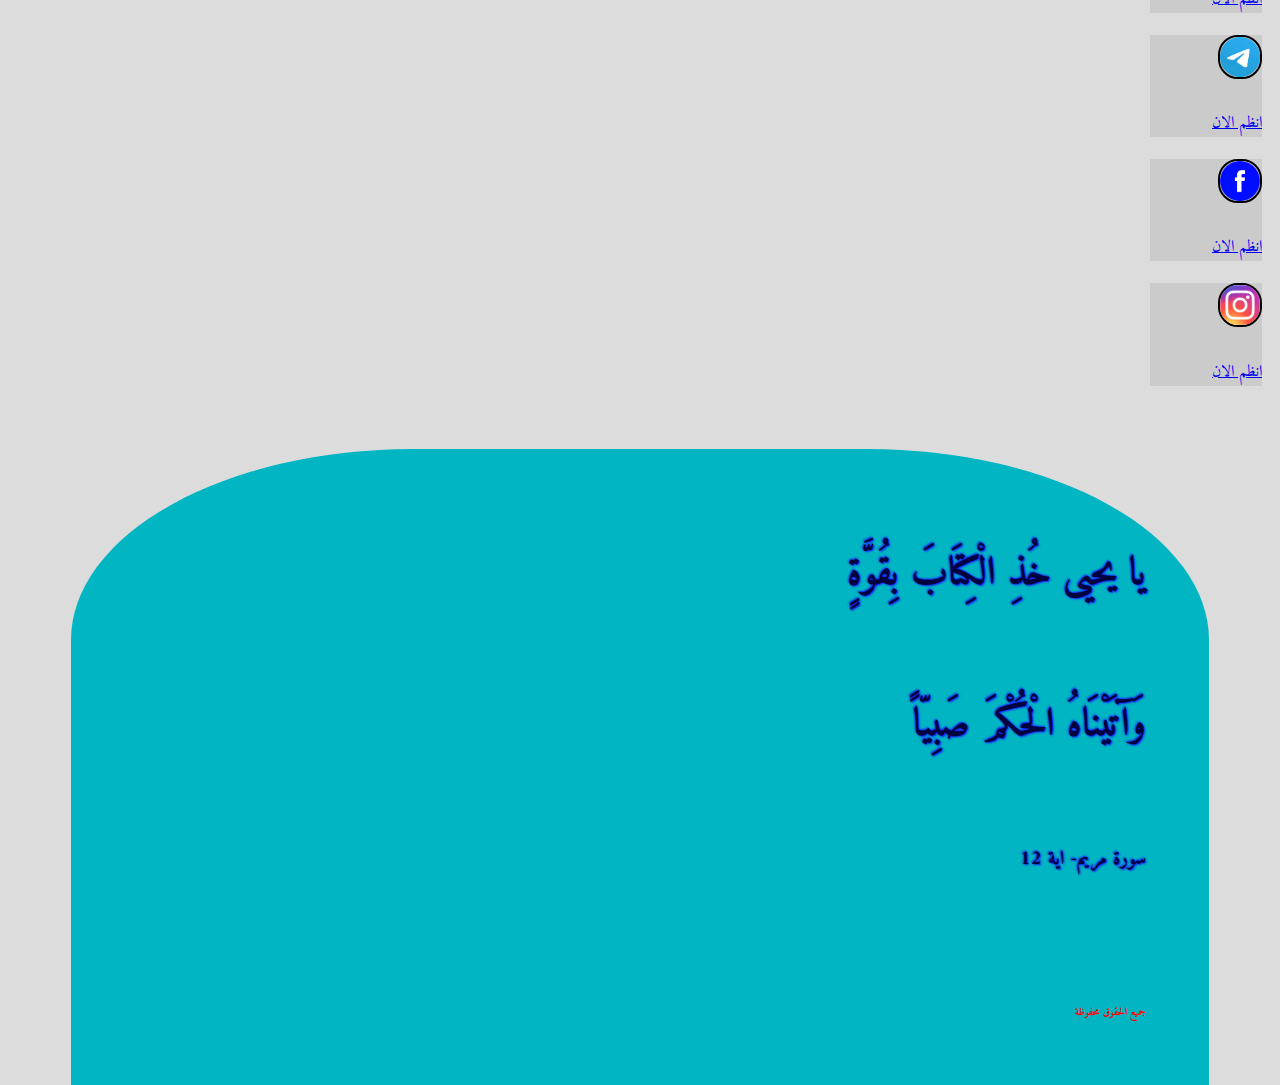
<file: sign up.html>
<!DOCTYPE html>
<html lang="ar" dir="rtl">
    <head>
        <meta charset="UTF-8">
        <meta name="viewport" content="width=device-width,initial-scale=1.0">
        <link rel="stylesheet" href="https://cdn.rtlcss.com/bootstrap/v4.5.3/css/bootstrap.min.css" integrity="sha384-JvExCACAZcHNJEc7156QaHXTnQL3hQBixvj5RV5buE7vgnNEzzskDtx9NQ4p6BJe" crossorigin="anonymous">
        <link rel="stylesheet" href="css/style.css">
        <title>من نحن</title>
    </head>
    <body>
        <!--navbar-->
        <nav class="navbar fixed-top navbar-expand-lg navbar-light bg-light">
            <a class="navbar-brand" href="index.html">PHOENIX</a>
            <button class="navbar-toggler" type="button" data-toggle="collapse" data-target="#navbarSupportedContent" aria-controls="navbarSupportedContent" aria-expanded="false" aria-label="Toggle navigation">
              <span class="navbar-toggler-icon"></span>
            </button>
          
            <div class="collapse navbar-collapse" id="navbarSupportedContent">
              <ul class="navbar-nav mr-auto">
                <li class="nav-item active">
                  <a id="a1" class="nav-link" href="index.html">الرئيسية<span class="sr-only">(current)</span></a>
                </li>
                <li class="nav-item dropdown">
                  <a id="a2" class="nav-link dropdown-toggle" href="#" id="navbarDropdown" role="button" data-toggle="dropdown" aria-haspopup="true" aria-expanded="false">
                    الدورات
                  </a>
                  <div class="dropdown-menu" style="background-color: #02a0ac;" aria-labelledby="navbarDropdown">
                    <a id="a3"class="dropdown-item" href="corse.html">بايثون</a>
                    <a id="a4" class="dropdown-item" href="corse.html">دارت</a>
                    <a id="a5"class="dropdown-item" href="corse.html">سي شارب</a>
                    <a id="a6"class="dropdown-item" href="corse.html">سي بلص بلص</a>
                    <div class="dropdown-divider"></div>
                    <a id="a7"class="dropdown-item" href="allcorses.html">عرض الكل</a>
                  </div>
                </li>
                <li class="nav-item dropdown">
                    <a id="a8"class="nav-link dropdown-toggle"  href="#" id="navbarDropdown" role="button" data-toggle="dropdown" aria-haspopup="true" aria-expanded="false">
                      المجتمع
                    </a>
                    <div class="dropdown-menu"  style="background-color: #02a0ac;" aria-labelledby="navbarDropdown">
                      <a id="a9" target="_blank" class="dropdown-item" href="https://www.youtube.com/channel/UCNlwRWdjV69wDU6l6WMa-mA">يوتيوب</a>
                      <a id="a10" target="_blank" class="dropdown-item" href="https://www.facebook.com/Phoenix45-103790855138789">فيسبوك</a>
                      <a id="a11" target="_blank" class="dropdown-item" href="https://t.me/phoenixar45">تلكرام</a>
                      <a id="a12" target="_blank"class="dropdown-item" href="https://www.instagram.com/mohammed_alkarblay45?r=nametag">انستكرام</a>
                    </div>
                  </li>
                <li class="nav-item active">
                    <a id="a13"class="nav-link" href="howarewe.html">من نحن<span class="sr-only">(current)</span></a>
                  </li>
                  <li class="nav-item active">
                    <a id="a14"class="nav-link" href="cellus.html">اتصل بنا<span class="sr-only">(current)</span></a>
                  </li>
                  <li class="nav-item active">
                    <a id="a15"class="nav-link" href="privacy_policy.html">سياسة الخصوصية<span class="sr-only">(current)</span></a>
                  </li>
                  <li class="nav-item active">
                    <a id="a15"class="nav-link" href="profaile.html">الملف الشخصي<span class="sr-only">(current)</span></a>
                  </li>
              </ul>
              <form class="form-inline my-2 my-lg-0">
                <input class="form-control mr-sm-2" type="search" placeholder="بحث" aria-label="Search">
                <button class="btn btn-outline-light my-2 my-sm-0" type="submit">بحث</button>
                <a href="sign up.html"><button type="button"style='margin-right: 6px;' class="btn btn-outline-danger">تسجيل الخروج/الدخول</button></a>
              </form>
            </div>
          </nav>
        <!--navbar-->
        <!--logo-->
        <div  class="text-center">
          <img id="logo" src="img/logo2.png" class="rounded" alt="...">
        </div>
        <!--logo-->
        <h1 style="color: red;" class="text-center">انشاء حساب</h1>
        <div style="width: 75%; margin: auto; padding-bottom: 20%; padding-top: 5%;" class="text-center">
          <div class="mb-3">
            <label for="exampleInputEmail1" class="form-label" style="color: #000;">اسم المستخدم</label>
            <input type="email" class="form-control" id="exampleInputEmail1" aria-describedby="emailHelp">
          </div>
          <div class="mb-3">
            <label for="exampleInputEmail1" class="form-label" style="color: #000;">الاسم</label>
            <input type="email" class="form-control" id="exampleInputEmail1" aria-describedby="emailHelp">
          </div>
          <div class="mb-3">
            <label for="exampleInputEmail1" class="form-label" style="color: #000;">العمر</label>
            <input type="email" class="form-control" id="exampleInputEmail1" aria-describedby="emailHelp">
          </div>
          <div class="mb-3">
            <label for="exampleInputEmail1" class="form-label" style="color: #000;">العمل</label>
            <input type="email" class="form-control" id="exampleInputEmail1" aria-describedby="emailHelp">
          </div>
          <div class="mb-3">
            <label for="exampleInputEmail1" class="form-label" style="color: #000;">البريد الالكتروني</label>
            <input type="email" class="form-control" id="exampleInputEmail1" aria-describedby="emailHelp">
          </div>
          <div class="mb-3">
            <label for="exampleInputPassword1" class="form-label"style="color: #000;">كلمة المرور</label>
            <input type="password" class="form-control" id="exampleInputPassword1">
          </div>
          <div class="mb-3">
            <label for="exampleInputPassword1" class="form-label"style="color: #000;">تأكيد كلمة المرور</label>
            <input type="password" class="form-control" id="exampleInputPassword1">
          </div>
          <button type="submit" class="btn btn-outline-dark my-2 my-sm-0">انشاء حساب</button>
          <div class="mb-3 form-check" style="padding-top: 3%;">
            <p style="color: red;">تمتلك حساب بالفعل
              <a href="sign in.html" style="color: #000;">تسجيل الدخول</a>
            </p>
          </div >
        </div>
        <!--soshail midia-->
        <div class="container-fulid" style="width: 99%;">
          <!--1-->
          <h1 style="color: rgb(197, 3, 3);" class="text-center">انظم لنا</h1>
          <div class="row justify-content-center">
            <div class="card text-center" style="width: 7rem; margin: 10px;margin: 10px;background-color: #cbcbcb;">
              <div class="card-body text-light">
                <h5 class="card-title">
                  <a href="https://www.youtube.com/channel/UCNlwRWdjV69wDU6l6WMa-mA" target="_blank" class="card-link">
                    <img src="img/yotub.png" class="myicon" alt="">
                  </a>
                </h5>
                <a href="https://www.youtube.com/channel/UCNlwRWdjV69wDU6l6WMa-mA" target="_blank" class="card-link">انظم الان</a>
              </div>
            </div>
            <!--1-->
            <!--2-->
            <div class="card text-center" style="width: 7rem; margin: 10px;margin: 10px;background-color: #cbcbcb;">
              <div class="card-body text-light">
                <h5 class="card-title">
                  <a href="https://web.telegram.org/z/#-1408752582" target="_blank" class="card-link">
                    <img src="img/tily.png" class="myicon" alt="">
                  </a>
                </h5>
                <a href="https://web.telegram.org/z/#-1408752582" target="_blank" class="card-link">انظم الان</a>
              </div>
            </div>
            <!--2-->
            <!--3-->
            <div class="card text-center" style="width: 7rem; margin: 10px;margin: 10px;background-color:#cbcbcb;">
              <div class="card-body text-light">
                <h5 class="card-title">
                  <a href="https://t.me/phoenixar45" target="_blank"  class="card-link">
                    <img src="img/fcb.png" class="myicon" alt="">
                  </a>
                </h5>
                <a href="https://t.me/phoenixar45" target="_blank"  class="card-link">انظم الان</a>
              </div>
            </div>
            <!--3-->
            <!--4-->
            <div class="card text-center" style="width: 7rem; margin: 10px;background-color: #cbcbcb;">
              <div class="card-body text-light">
                <h5 class="card-title">
                  <a href="https://www.instagram.com/mohammed_alkarblay45?r=nametag" target="_blank" class="card-link">
                    <img src="img/download.jpg" class="myicon" alt="">
                  </a>
                </h5>
                <a href="https://www.instagram.com/mohammed_alkarblay45?r=nametag" target="_blank" class="card-link">انظم الان</a>
              </div>
            </div>
            </div>
            <!--4-->
          </div>
        </div>
        <!--soshail midia-->
        <!--footer-->
        
        <footer class=" text-lihgt">
          <div class="container-fluid">

              <h1 id="q1" class=" text-center">يا يحيى خُذِ الْكِتَابَ بِقُوَّةٍ </h1><br>
              <h1 id="q2" class=" text-center">وَآتَيْنَاهُ الْحُكْمَ صَبِيّاً</h1><br>
              <h4 id="q3" class=" text-center">سورة مريم- اية 12</h4><br><br>
              <h6 style="color: red;"><br>جميع الحقوق محفوظة </h6>
          </div>
        </footer>
        <!--footer-->
        <script src="https://code.jquery.com/jquery-3.5.1.slim.min.js" integrity="sha384-DfXdz2htPH0lsSSs5nCTpuj/zy4C+OGpamoFVy38MVBnE+IbbVYUew+OrCXaRkfj" crossorigin="anonymous"></script>
<script src="https://cdn.jsdelivr.net/npm/popper.js@1.16.1/dist/umd/popper.min.js" integrity="sha384-9/reFTGAW83EW2RDu2S0VKaIzap3H66lZH81PoYlFhbGU+6BZp6G7niu735Sk7lN" crossorigin="anonymous"></script>
<script src="https://cdn.rtlcss.com/bootstrap/v4.5.3/js/bootstrap.min.js" integrity="sha384-VmD+lKnI0Y4FPvr6hvZRw6xvdt/QZoNHQ4h5k0RL30aGkR9ylHU56BzrE2UoohWK" crossorigin="anonymous"></script>
    </body>
</html>
</file>
<file: css/style.css>
@import url('https://fonts.googleapis.com/css2?family=Amiri:ital@1&display=swap');
body
{
background-color: #dcdcdc;
font-family: 'Amiri', serif;
-webkit-user-select: none;
-webkit-touch-callout: none;
-moz-user-select: none;
-ms-user-select: none;
user-select: none;
}
.navbar{
    background-color: #02b5c2 !important;
    margin: 5px;
}
.navbar:hover{
    background-color: #01d3e2 !important;
    margin: 10px;
    border-radius: 20px;
}
.navbar a {
    color: #8a0303 !important;
}
.navbar-brand,.navbar li{
    transition: 0.3s;
}

#a1:hover,#a2:hover,
#a3:hover,#a4:hover,
#a5:hover,#a6:hover,
#a7:hover,#a8:hover,
#a9:hover,#a10:hover,
#a11:hover,#a12:hover,
#a13:hover,#a14:hover,
#a15:hover{
    transition: 0.3s;
    text-shadow: 10px 10px 20px #ffffff,
                 -10px -10px 20px #fff;
    padding-right: 10px;
    color: #ff0000 !important;
    font-size: 20px !important;
}
.navbar-brand:hover{
    text-shadow: 10px 10px 20px #fc4e4e,
                 -10px -10px 20px #fc4e4e;
    color: #ff0000 !important;
    font-size: 30px !important;
}
#logo{
    width: 20%;
    height: 20%;
    transition: 0.2s;
    margin: 10px;
    margin-top: 50px;
}
#logo:hover {
    width: 30%;
    height: 30%;
    transform: rotate(360deg);
}
#i1:hover,#i2:hover,#i3:hover,#i4:hover
{
    width: 100%0;
    height:100% ;
 border-radius: 40%;
 border: 1px solid red;

}
#ci1:hover,#ci2:hover,#ci3:hover,#ci4:hover
{
    border: solid 1px red;
    border-radius: 300px;
}
#ti1:hover,#ti2:hover,#ti3:hover,#ti4:hover
{
    border: solid 1px red;
    border-radius: 300px;
}
.myicon{
    height: 40px;
    width: 40px;
    border: 2px solid #000;
    border-radius: 20px;
}
.myicon:hover{
    height: 60px;
    width: 60px;
    border: 2px solid #f00;
    border-radius: 30px;
}
#q1,#q2
{
color: rgb(1, 1, 61);
text-shadow: 1px 1px 2px rgb(25, 25, 250),
                 -1px -1px 2px rgb(25, 25, 250);
font-size: 40px;
}
#q3
{
color: rgb(1, 1, 61);
text-shadow: 1px 1px 2px rgb(25, 25, 250),
                 -1px -1px 2px rgb(25, 25, 250);
font-size: 20px;
}
#q1:hover,#q2:hover
{
color: rgb(0, 191, 191);
text-shadow: 1px 1px 2px rgb(255, 0, 0),
                 -1px -1px 2px rgb(255, 0, 0);
font-size: 50px;
}
#q3:hover
{
color: rgb(0, 191, 191);
text-shadow: 1px 1px 2px rgb(255, 0, 0),
                 -1px -1px 2px rgb(255, 0, 0);
font-size: 30px;
}
footer{
    margin: 5%;
    padding: 5%;
    padding-bottom: 3%;
    margin-bottom: -15%;
    background-color:#02b5c2  ;
    border-top-left-radius: 30%;
    border-top-right-radius: 30%;

}
footer:hover{
    margin: 5%;
    padding: 5%;
    padding-bottom: 3%;
    margin-bottom: -15%;
    background-color:#01d3e2;
    border-top-left-radius: 30%;
    border-top-right-radius: 30%;
    border: solid red 3px;

}
.lectuericon
{
    height: 30%;
    width: 60%;
    margin: 70px;
}
.lectuericon:hover
{
    height: 40%;
    width: 70%;
    border: 2px red solid;
    border-radius: 200px;
    margin: 80px;
}
#p1,#p3{
    text-align: right;
    padding: 70px;
    text-align: justify;
    font-size: 30px;
}
#p2{
    text-align-last: center;
    padding: 70px;
    text-align: justify;
    font-size: 30px;
}
#pro
{
    height: 200px;
    width: 200px;
}
#pro:hover
{
    height: 230px;
    width: 230px;
    border: 3px red solid;
    border-radius: 500px;
}
</file>
